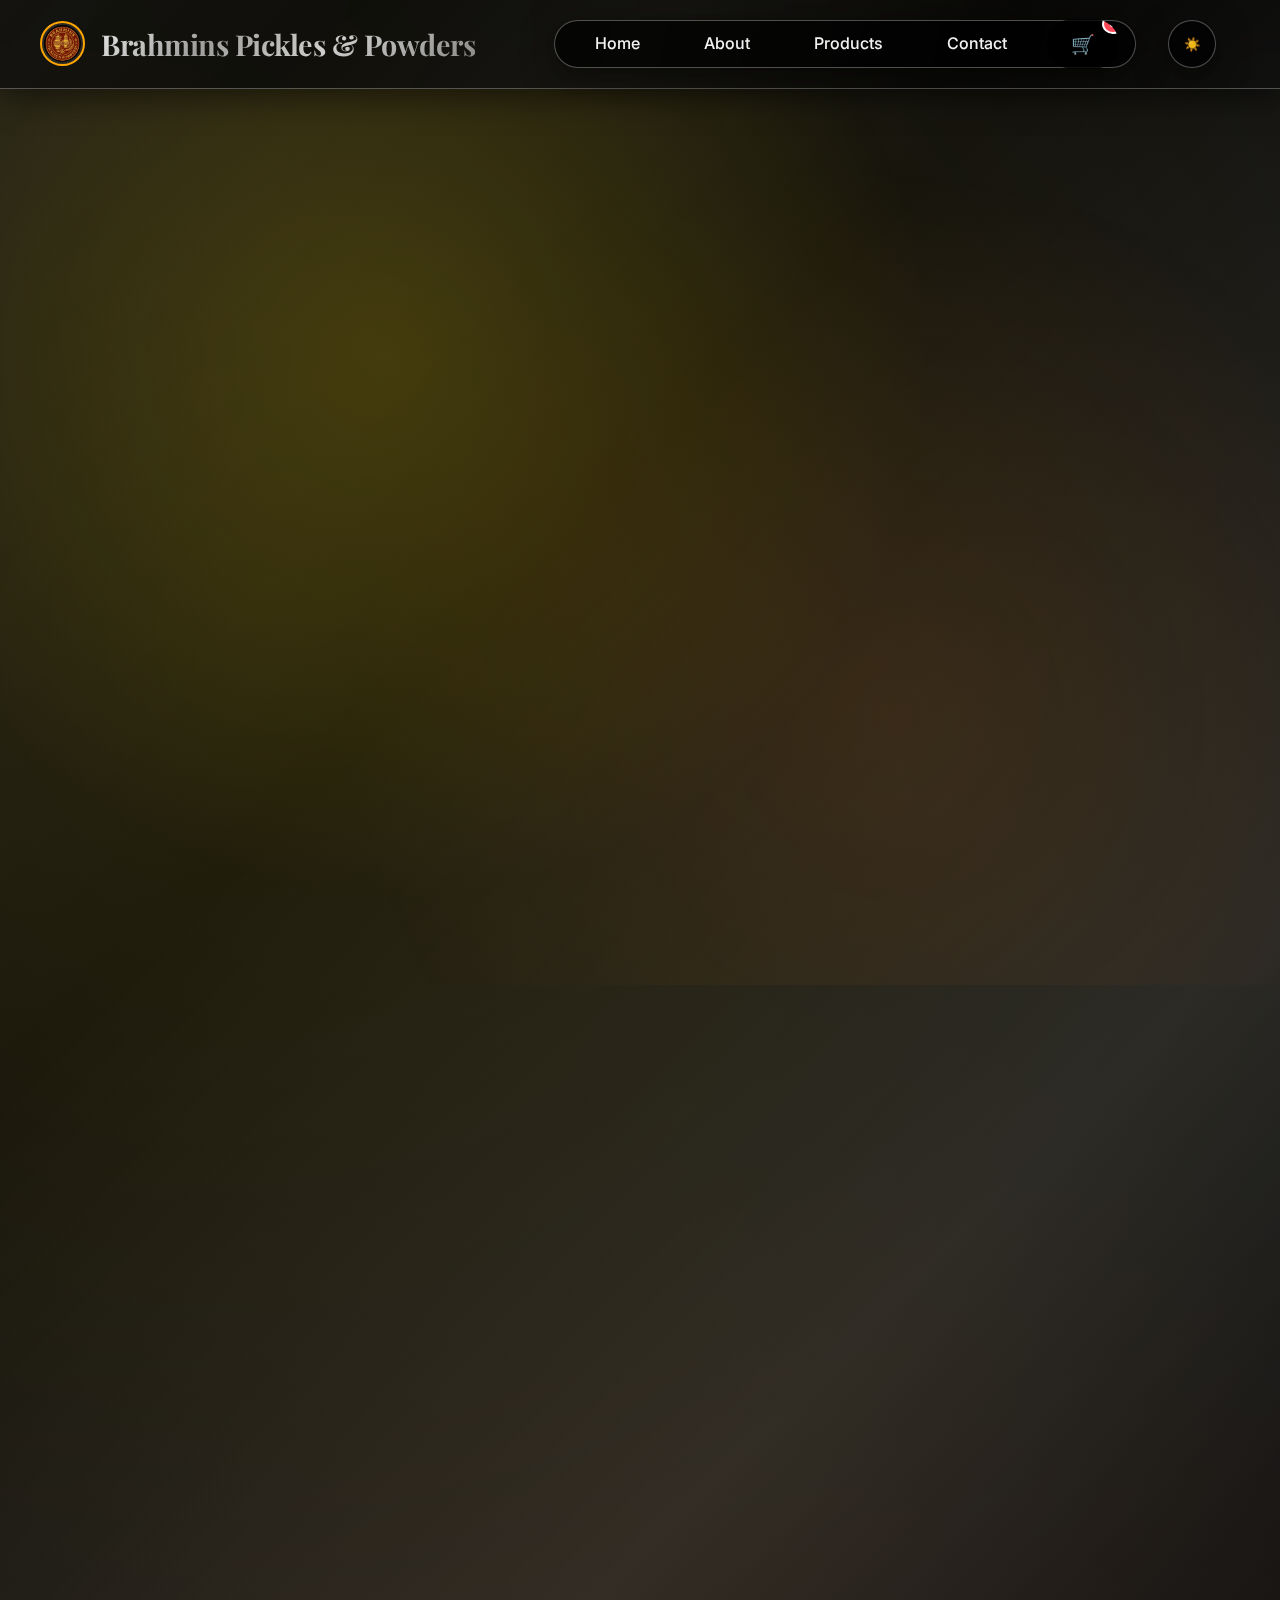
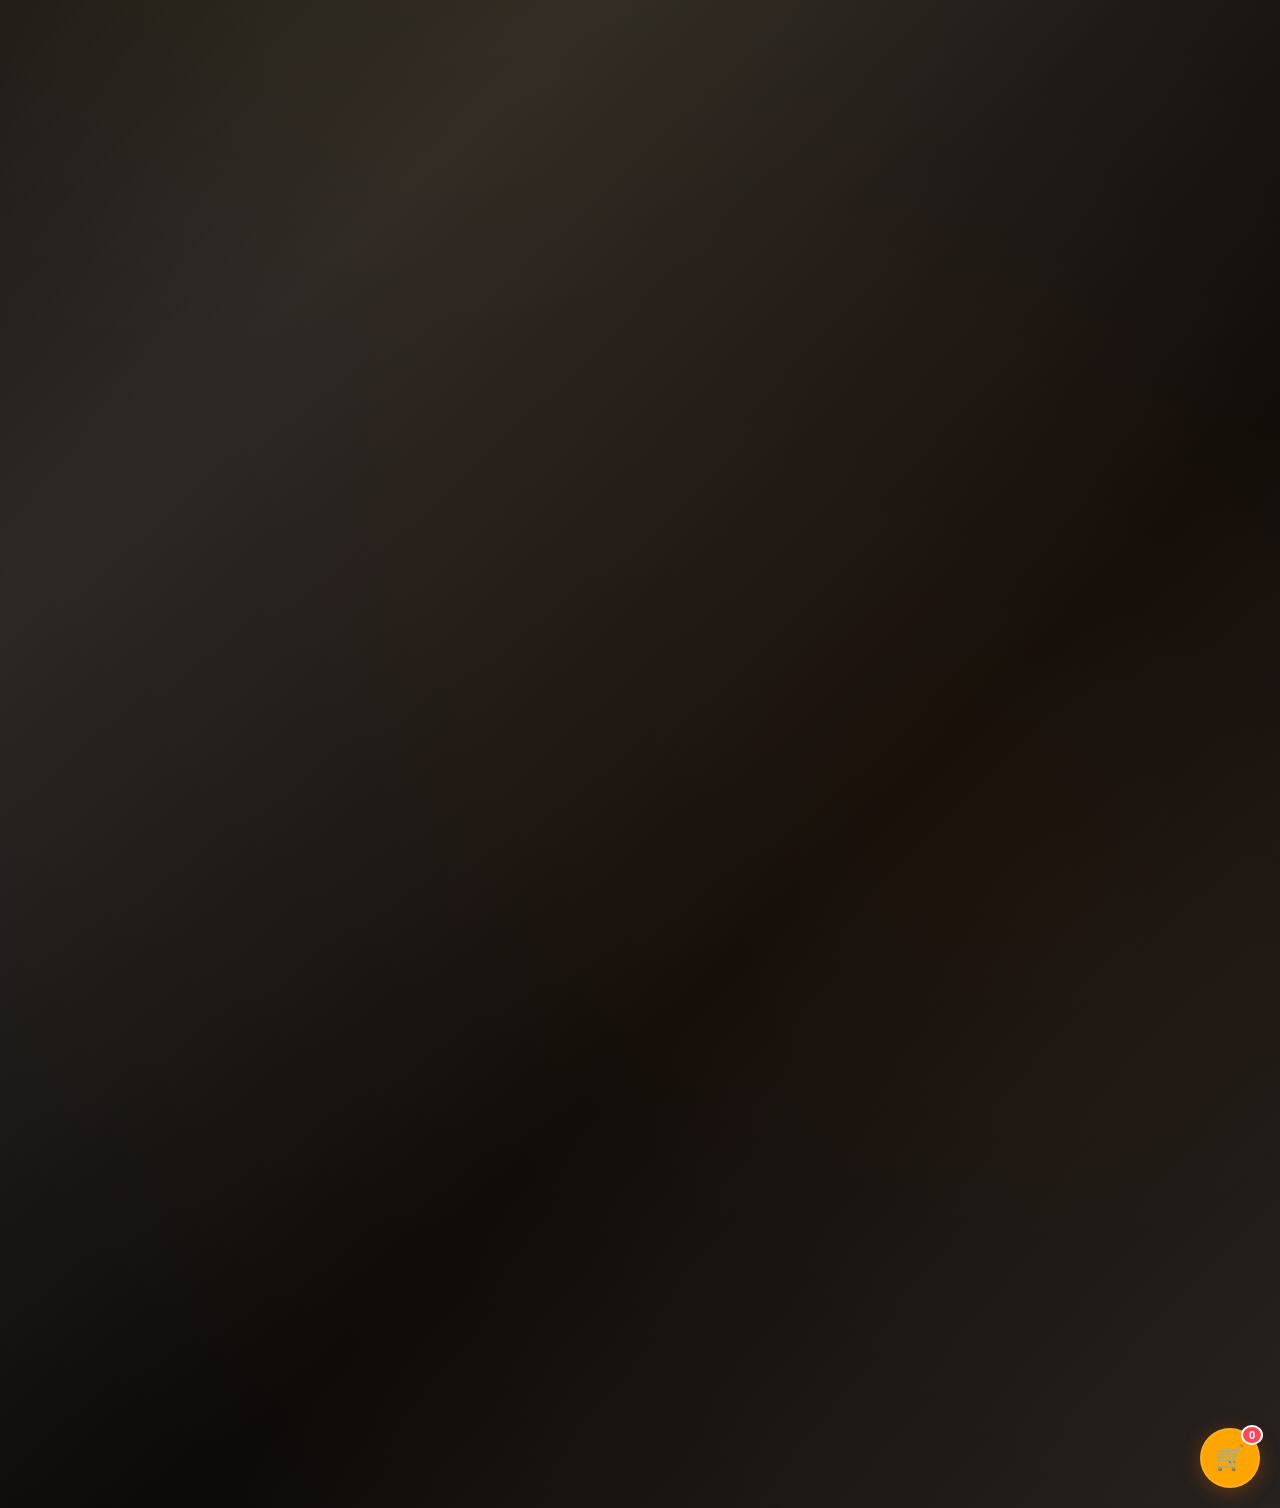
<file: index.html>
<!DOCTYPE html>
<html lang="en" data-theme="dark">
<head>
    <meta charset="UTF-8">
    <meta name="viewport" content="width=device-width, initial-scale=1.0">
    <title>Brahmins Pickles & Powders - Authentic Indian Delicacies</title>
    <meta name="description" content="Brahmins Pickles & Powders - Authentic Indian chapathis, pickles, and spice powders. Fresh traditional delicacies for takeaway. Order 1 hour in advance.">
    <meta name="keywords" content="Indian food, pickles, powders, chapathi, takeaway, authentic, traditional, Brahmins">
    
    <!-- Fonts -->
    <link rel="preconnect" href="https://fonts.googleapis.com">
    <link rel="preconnect" href="https://fonts.gstatic.com" crossorigin>
    <link href="https://fonts.googleapis.com/css2?family=Inter:wght@300;400;500;600;700&family=Playfair+Display:wght@400;500;600;700&display=swap" rel="stylesheet">
    
    <!-- Styles -->
    <link rel="stylesheet" href="css/styles.css">
    
    <!-- Favicon -->
    <link rel="icon" type="image/x-icon" href="data:image/svg+xml,<svg xmlns='http://www.w3.org/2000/svg' viewBox='0 0 100 100'><text y='50' font-size='80'>🍛</text></svg>">
</head>
<body>
    <!-- Loading Screen -->
    <div id="loadingScreen" class="loading-screen">
        <div class="loading-content">
            <img src="assets/logo.jpg" alt="Brahmins Logo" class="loading-logo">
            <div class="loading-text">Loading...</div>
            <div class="loading-spinner"></div>
        </div>
    </div>

    <!-- Navigation -->
    <nav>
        <div class="nav-container">
            <a href="#home" class="logo-container">
                <img src="assets/logo.jpg" alt="Brahmins Logo" class="logo-img">
                <div class="brand-name">Brahmins Pickles & Powders</div>
            </a>
            
            <div class="nav-right">
                <!-- Desktop Navigation -->
                <ul class="nav-links desktop-nav">
                    <li><a href="#home">Home</a></li>
                    <li><a href="#about">About</a></li>
                    <li><a href="products.html">Products</a></li>
                    <li><a href="#contact">Contact</a></li>
                    <li><a href="cart.html" class="cart-link">
                        <span class="cart-icon">🛒</span>
                        <span class="cart-count" id="cartCount">0</span>
                    </a></li>
                </ul>
                
                <!-- Desktop Theme Toggle -->
                <button class="theme-toggle desktop-theme-toggle" id="themeToggle">
                    <span id="themeIcon">🌙</span>
                </button>
                
                <!-- Mobile Top Actions (Cart Only) -->
                <div class="mobile-top-actions">
                    <a href="cart.html" class="mobile-cart-link">
                        <span class="cart-icon">🛒</span>
                        <span class="cart-count" id="mobileCartCount">0</span>
                    </a>
                </div>
                
                <div class="nav-actions">
                    <button class="mobile-menu-toggle" id="mobileMenuToggle">
                        <span class="hamburger-line"></span>
                        <span class="hamburger-line"></span>
                        <span class="hamburger-line"></span>
                    </button>
                </div>
            </div>
        </div>
        
        <!-- Mobile Navigation Menu -->
        <div class="mobile-nav-menu" id="mobileNavMenu">
            <div class="mobile-menu-header">
                <div class="mobile-menu-logo">
                    <img src="assets/logo.jpg" alt="Brahmins Logo" class="mobile-logo-img">
                    <span class="mobile-brand-name">Brahmins</span>
                </div>
                <button class="mobile-menu-close" id="mobileMenuClose">
                    <span>×</span>
                </button>
            </div>
            
            <div class="mobile-menu-content">
                <!-- Main Navigation -->
                <ul class="mobile-nav-links">
                    <li><a href="#home">🏠 Home</a></li>
                    <li><a href="products.html">🍛 Products</a></li>
                    <li><a href="#contact">📞 Contact</a></li>
                </ul>
                
                <!-- Product Categories Section -->
            <!-- Product Categories -->
            <div class="mobile-categories-section">
                <h3 class="mobile-section-title">Product Categories</h3>
                <ul class="mobile-categories-list">
                    <li><a href="products.html?category=chapathi">🫓 Chapathi Varieties</a></li>
                    <li><a href="products.html?category=pickles">🥒 Pickles & Chutneys</a></li>
                    <li><a href="products.html?category=powders">🌶️ Spice Powders</a></li>
                </ul>
            </div>                <!-- Settings Section -->
                <div class="mobile-settings-section">
                    <h3 class="mobile-section-title">⚙️ Settings</h3>
                    <div class="mobile-theme-toggle">
                        <span class="theme-label">Theme</span>
                        <button class="mobile-theme-btn" id="mobileThemeToggle">
                            <span id="mobileThemeIcon">🌙</span>
                            <span class="theme-text">Dark Mode</span>
                        </button>
                    </div>
                </div>
                
                <!-- Footer Info -->
                <div class="mobile-menu-footer">
                    <p>Authentic Indian Delicacies</p>
                    <p>Fresh • Traditional • Made with Love</p>
                </div>
            </div>
        </div>

        <!-- Mobile Menu Overlay -->
        <div class="mobile-menu-overlay" id="mobileMenuOverlay"></div>

        <!-- Mobile Search Bar -->
        <div class="mobile-search-bar" id="mobileSearchBar">
            <input type="text" placeholder="Search products..." class="mobile-search-input">
            <button class="mobile-search-btn">Search</button>
        </div>
    </nav>

    <!-- Hero Section -->
    <section id="home" class="hero">
        <div class="hero-content liquid-loading">
            <h1>Brahmins Pickles & Powders</h1>
            <p class="subtitle">Authentic Indian Delicacies</p>
            <p class="tagline">"Fresh • Traditional • Made with Love"</p>
            <a href="products.html" class="cta-button">Explore Our Menu</a>
        </div>
    </section>

    <!-- About Section -->
    <section id="about" class="section">
        <div class="container">
            <h2 class="section-title scroll-reveal">About Our Heritage</h2>
            
            <div class="glass-card scroll-reveal">
                <p style="font-size: 1.2rem; line-height: 1.8; color: var(--text-secondary); text-align: center; margin-bottom: 2rem;">
                    Welcome to <strong>Brahmins Pickles & Powders</strong>, where authentic Indian flavors come alive. 
                    We specialize in traditional chapathis, aromatic pickles, and premium spice powders, 
                    all crafted with time-honored recipes and the finest ingredients.
                </p>
                
                <p style="font-size: 1.1rem; line-height: 1.7; color: var(--text-muted); text-align: center; margin-bottom: 2rem;">
                    Every dish tells a story of tradition, every spice carries the essence of heritage. 
                    From our fresh daily chapathis to our signature pickles and powders, 
                    we bring you the authentic taste of India with modern convenience.
                </p>

                <!-- Key Features Inline -->
               

            <!-- Features -->
            <div class="features-grid">
                <div class="feature scroll-reveal">
                    <div class="feature-icon">🥘</div>
                    <h3>Authentic Recipes</h3>
                    <p>Traditional recipes passed down through generations, ensuring genuine Indian flavors in every bite.</p>
                </div>
                
                <div class="feature scroll-reveal">
                    <div class="feature-icon">🌿</div>
                    <h3>Fresh Ingredients</h3>
                    <p>Premium quality ingredients sourced carefully to maintain freshness and authentic taste.</p>
                </div>
                
                <div class="feature scroll-reveal">
                    <div class="feature-icon">🚀</div>
                    <h3>Takeaway Ready</h3>
                    <p>Order 1 hour in advance for convenient pickup. Perfect for busy schedules and special occasions.</p>
                </div>
            </div>
        </div>
    </section>

    <!-- Featured Products Preview -->
    <section class="section">
        <div class="container">
            <h2 class="section-title scroll-reveal">Our Specialties</h2>
            
            <div class="products-grid">
                <div class="product-card scroll-reveal">
                    <h3>Fresh Chapathis</h3>
                    <p class="price">Starting from ₹15</p>
                    <p>Soft, fresh chapathis made daily. Available in varieties like Alu Paratha, Palakura Chapath, and more.</p>
                </div>
                
                <div class="product-card scroll-reveal">
                    <h3>Premium Pickles</h3>
                    <p class="price">₹550 per kg</p>
                    <p>Traditional pickles including Tomato Pachadi, Gongura Pachadi, and other authentic varieties.</p>
                </div>
                
                <div class="product-card scroll-reveal">
                    <h3>Spice Powders</h3>
                    <p class="price">₹800 per kg</p>
                    <p>Aromatic Charu Powder and Kandi Powder made with premium spices and traditional methods.</p>
                </div>
            </div>
            
            <div style="text-align: center; margin-top: 3rem;">
                <a href="products.html" class="liquid-button scroll-reveal">View Complete Menu</a>
            </div>
        </div>
    </section>

    <!-- Contact Section -->
    <section id="contact" class="section">
        <div class="container">
            <h2 class="section-title scroll-reveal">Get In Touch</h2>
            
            <div class="glass-card scroll-reveal" style="text-align: center;">
                <h3 style="font-size: 1.5rem; margin-bottom: 2rem; color: var(--text-primary);">Ready to Order?</h3>
                
                <div style="display: grid; grid-template-columns: repeat(auto-fit, minmax(250px, 1fr)); gap: 2rem; margin-bottom: 2rem;">
                    <div>
                        <h4 style="color: var(--text-secondary); margin-bottom: 1rem;">📞 Call Us</h4>
                        <p style="font-size: 1.2rem; font-weight: 600; color: var(--text-primary);">9182002644</p>
                        <p style="font-size: 1.2rem; font-weight: 600; color: var(--text-primary);">6281753613</p>
                    </div>
                    
                    <div>
                        <h4 style="color: var(--text-secondary); margin-bottom: 1rem;">⏰ Order Process</h4>
                        <p style="color: var(--text-muted);">Call 2 hour in advance</p>
                        <p style="color: var(--text-muted);">Takeaway available</p>
                    </div>
                </div>
                
                <p style="color: var(--text-muted); font-style: italic;">
                    "Experience the authentic taste of India with Brahmins Pickles & Powders"
                </p>
            </div>
        </div>
    </section>

    <!-- Footer -->
   

    <!-- Fixed Cart Button -->
    <button class="fixed-cart-btn" onclick="window.location.href='cart.html'">
        🛒
        <span class="cart-count" id="cartCount">0</span>
    </button>

    <!-- JavaScript -->
    <script src="js/main.js"></script>
</body>
</html>
</file>
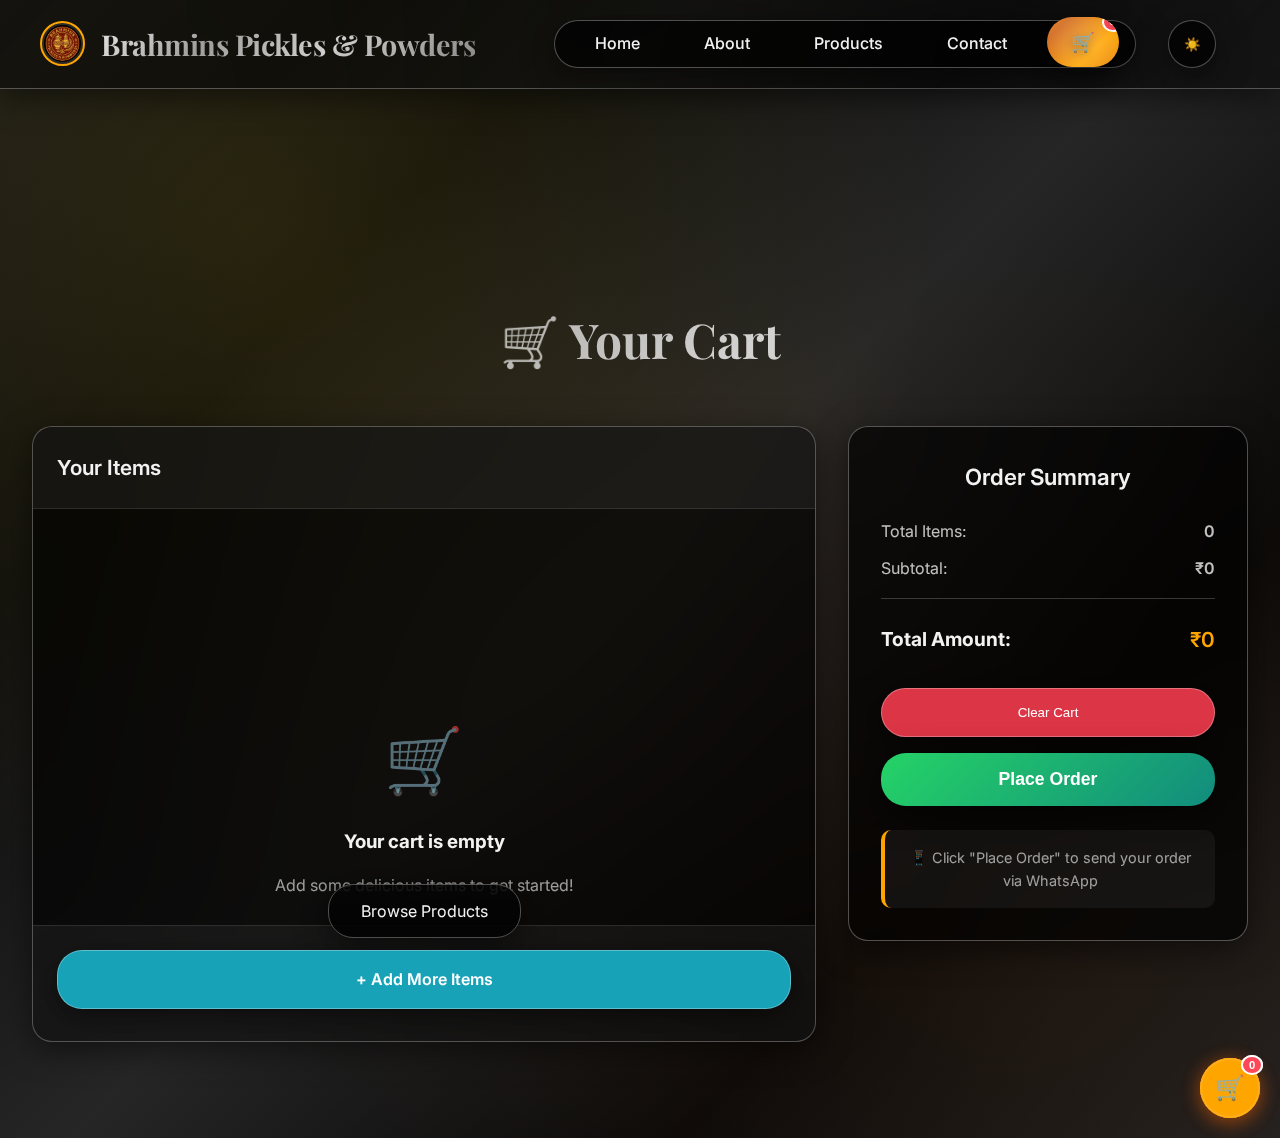
<file: cart.html>
<!DOCTYPE html>
<html lang="en" data-theme="dark">
<head>
    <meta charset="UTF-8">
    <meta name="viewport" content="width=device-width, initial-scale=1.0">
    <title>Your Cart - Brahmins Pickles & Powders</title>
    <meta name="description" content="Review your cart and place your order for authentic Indian pickles and powders.">
    
    <!-- Fonts -->
    <link rel="preconnect" href="https://fonts.googleapis.com">
    <link rel="preconnect" href="https://fonts.gstatic.com" crossorigin>
    <link href="https://fonts.googleapis.com/css2?family=Inter:wght@300;400;500;600;700&family=Playfair+Display:wght@400;500;600;700&display=swap" rel="stylesheet">
    
    <!-- Styles -->
    <link rel="stylesheet" href="css/styles.css">
    
    <!-- Favicon -->
    <link rel="icon" type="image/x-icon" href="data:image/svg+xml,<svg xmlns='http://www.w3.org/2000/svg' viewBox='0 0 100 100'><text y='50' font-size='80'>🍛</text></svg>">
</head>
<body>
    <!-- Loading Screen -->
    <div id="loadingScreen" class="loading-screen">
        <div class="loading-content">
            <img src="assets/logo.jpg" alt="Brahmins Logo" class="loading-logo">
            <div class="loading-text">Loading...</div>
            <div class="loading-spinner"></div>
        </div>
    </div>

    <!-- Navigation -->
    <nav>
        <div class="nav-container">
            <a href="index.html" class="logo-container">
                <img src="assets/logo.jpg" alt="Brahmins Logo" class="logo-img">
                <div class="brand-name">Brahmins Pickles & Powders</div>
            </a>
            
            <div class="nav-right">
                <!-- Desktop Navigation -->
                <ul class="nav-links desktop-nav">
                    <li><a href="index.html">Home</a></li>
                    <li><a href="index.html#about">About</a></li>
                    <li><a href="products.html">Products</a></li>
                    <li><a href="#contact">Contact</a></li>
                    <li><a href="cart.html" class="cart-link active">
                        <span class="cart-icon">🛒</span>
                        <span class="cart-count" id="cartCount">0</span>
                    </a></li>
                </ul>
                
                <!-- Desktop Theme Toggle -->
                <button class="theme-toggle desktop-theme-toggle" id="themeToggle">
                    <span id="themeIcon">🌙</span>
                </button>
                
                <!-- Mobile Top Actions (Cart Only) -->
                <div class="mobile-top-actions">
                    <a href="cart.html" class="mobile-cart-link active">
                        <span class="cart-icon">🛒</span>
                        <span class="cart-count" id="mobileCartCount">0</span>
                    </a>
                </div>
                
                <div class="nav-actions">
                    <button class="mobile-menu-toggle" id="mobileMenuToggle">
                        <span class="hamburger-line"></span>
                        <span class="hamburger-line"></span>
                        <span class="hamburger-line"></span>
                    </button>
                </div>
            </div>
        </div>
        
        <!-- Mobile Navigation Menu -->
        <div class="mobile-nav-menu" id="mobileNavMenu">
            <div class="mobile-menu-header">
                <div class="mobile-menu-logo">
                    <img src="assets/logo.jpg" alt="Brahmins Logo" class="mobile-logo-img">
                    <span class="mobile-brand-name">Brahmins</span>
                </div>
                <button class="mobile-menu-close" id="mobileMenuClose">
                    <span>×</span>
                </button>
            </div>
            
            <div class="mobile-menu-content">
                <!-- Main Navigation -->
                <ul class="mobile-nav-links">
                    <li><a href="index.html">🏠 Home</a></li>
                    <li><a href="products.html">🍛 Products</a></li>
                    <li><a href="index.html#contact">📞 Contact</a></li>
                </ul>
                
                <!-- Product Categories Section -->
                                            <!-- Product Categories -->
            <div class="mobile-categories-section">
                <h3 class="mobile-section-title">Product Categories</h3>
                <ul class="mobile-categories-list">
                    <li><a href="products.html?category=chapathi">🫓 Chapathi Varieties</a></li>
                    <li><a href="products.html?category=pickles">🥒 Pickles & Chutneys</a></li>
                    <li><a href="products.html?category=powders">🌶️ Spice Powders</a></li>
                </ul>
            </div>
                
                <!-- Settings Section -->
                <div class="mobile-settings-section">
                    <h3 class="mobile-section-title">⚙️ Settings</h3>
                    <div class="mobile-theme-toggle">
                        <span class="theme-label">Theme</span>
                        <button class="mobile-theme-btn" id="mobileThemeToggle">
                            <span id="mobileThemeIcon">🌙</span>
                            <span class="theme-text">Dark Mode</span>
                        </button>
                    </div>
                </div>
                
                <!-- Footer Info -->
                <div class="mobile-menu-footer">
                    <p>Authentic Indian Delicacies</p>
                    <p>Fresh • Traditional • Made with Love</p>
                </div>
            </div>
        </div>

        <!-- Mobile Menu Overlay -->
        <div class="mobile-menu-overlay" id="mobileMenuOverlay"></div>

        <!-- Mobile Search Bar -->
        <div class="mobile-search-bar" id="mobileSearchBar">
            <input type="text" placeholder="Search products..." class="mobile-search-input">
            <button class="mobile-search-btn">Search</button>
        </div>
    </nav>

    <!-- Cart Page Content -->
        <!-- Main Content -->
    <main style="padding-top: 120px; min-height: 100vh;">
        <!-- Cart Section -->
        <section class="section">
            <div class="container">
                <h2 class="section-title scroll-reveal">🛒 Your Cart</h2>
                
                <!-- Two Column Layout -->
                <div class="cart-layout">
                    <!-- Left Column - Products List -->
                    <div class="cart-products-section">
                        <div class="cart-products-header">
                            <h3>Your Items</h3>
                        </div>
                        
                        <!-- Products Container with Scrolling -->
                        <div class="cart-products-container" id="cartContainer">
                            <!-- Cart items will be populated here -->
                        </div>
                        
                        <!-- Empty Cart Message -->
                        <div id="emptyCartMessage" class="empty-cart-message" style="display: none;">
                            <div class="empty-cart-content">
                                <div style="font-size: 4rem; margin-bottom: 1rem;">🛒</div>
                                <h3>Your cart is empty</h3>
                                <p>Add some delicious items to get started!</p>
                                <a href="products.html" class="liquid-button">Browse Products</a>
                            </div>
                        </div>
                        
                        <!-- Add More Items Button -->
                        <div class="add-more-section">
                            <a href="products.html" class="liquid-button add-more-btn">
                                + Add More Items
                            </a>
                        </div>
                    </div>
                    
                    <!-- Right Column - Cost Details & Place Order -->
                    <div class="cart-summary-section">
                        <div class="cart-summary-card">
                            <h3>Order Summary</h3>
                            
                            <div class="summary-details">
                                <div class="summary-row">
                                    <span>Total Items:</span>
                                    <span id="totalItems">0</span>
                                </div>
                                <div class="summary-row">
                                    <span>Subtotal:</span>
                                    <span id="subtotal">₹0</span>
                                </div>
                                <div class="summary-divider"></div>
                                <div class="summary-row total-row">
                                    <span>Total Amount:</span>
                                    <span id="total">₹0</span>
                                </div>
                            </div>
                            
                            <div class="cart-actions">
                                <button class="liquid-button clear-btn" id="clearCartBtn">Clear Cart</button>
                                <button class="liquid-button primary place-order-btn" id="checkoutBtn">Place Order</button>
                            </div>
                            
                            <div class="order-note">
                                <p>📱 Click "Place Order" to send your order via WhatsApp</p>
                            </div>
                        </div>
                    </div>
                </div>
            </div>
        </section>
    </main>

    <!-- Customer Details Modal -->
    <div id="orderModal" class="product-popup">
        <div class="popup-content">
            <div class="popup-header">
                <h3>📱 Place Your Order</h3>
                <button class="popup-close" id="closeOrderModal">&times;</button>
            </div>
            <div class="popup-body">
                <form id="customerDetailsForm" style="padding: 1.5rem;">
                    <h4 style="color: var(--text-primary); margin-bottom: 1.5rem; text-align: center;">
                        Fill your details to place order via WhatsApp
                    </h4>
                    
                    <div class="form-group" style="margin-bottom: 1rem;">
                        <label for="customerName" style="display: block; margin-bottom: 0.5rem; color: var(--text-primary); font-weight: 500;">
                            Your Name *
                        </label>
                        <input type="text" id="customerName" required 
                               style="width: 100%; padding: 0.75rem; border: 1px solid var(--text-muted); border-radius: 8px; background: var(--background-secondary); color: var(--text-primary); font-size: 1rem;"
                               placeholder="Enter your full name">
                    </div>
                    
                    <div class="form-group" style="margin-bottom: 1rem;">
                        <label for="customerPhone" style="display: block; margin-bottom: 0.5rem; color: var(--text-primary); font-weight: 500;">
                            Phone Number *
                        </label>
                        <input type="tel" id="customerPhone" required 
                               style="width: 100%; padding: 0.75rem; border: 1px solid var(--text-muted); border-radius: 8px; background: var(--background-secondary); color: var(--text-primary); font-size: 1rem;"
                               placeholder="Enter your phone number">
                    </div>
                    
                    <div class="form-group" style="margin-bottom: 1rem;">
                        <label for="customerAddress" style="display: block; margin-bottom: 0.5rem; color: var(--text-primary); font-weight: 500;">
                            Delivery Address *
                        </label>
                        <textarea id="customerAddress" required rows="3"
                                  style="width: 100%; padding: 0.75rem; border: 1px solid var(--text-muted); border-radius: 8px; background: var(--background-secondary); color: var(--text-primary); font-size: 1rem; resize: vertical;"
                                  placeholder="Enter your complete address"></textarea>
                    </div>
                    
                    <div class="form-group" style="margin-bottom: 1.5rem;">
                        <label for="deliveryTiming" style="display: block; margin-bottom: 0.5rem; color: var(--text-primary); font-weight: 500;">
                            Preferred Delivery Time
                        </label>
                        <select id="deliveryTiming" 
                                style="width: 100%; padding: 0.75rem; border: 1px solid var(--text-muted); border-radius: 8px; background: var(--background-secondary); color: var(--text-primary); font-size: 1rem;">
                            <option value="ASAP">As Soon As Possible</option>
                            <option value="Morning (9 AM - 12 PM)">Morning (9 AM - 12 PM)</option>
                            <option value="Afternoon (12 PM - 4 PM)">Afternoon (12 PM - 4 PM)</option>
                            <option value="Evening (4 PM - 8 PM)">Evening (4 PM - 8 PM)</option>
                            <option value="Custom">Let me specify...</option>
                        </select>
                    </div>
                    
                    <div class="form-group" id="customTimeGroup" style="margin-bottom: 1.5rem; display: none;">
                        <label for="customTime" style="display: block; margin-bottom: 0.5rem; color: var(--text-primary); font-weight: 500;">
                            Specify Time
                        </label>
                        <input type="text" id="customTime" 
                               style="width: 100%; padding: 0.75rem; border: 1px solid var(--text-muted); border-radius: 8px; background: var(--background-secondary); color: var(--text-primary); font-size: 1rem;"
                               placeholder="e.g., Tomorrow 3 PM">
                    </div>
                    
                    <div style="text-align: center; margin-bottom: 1.5rem;">
                        <button type="submit" class="liquid-button primary" style="width: 100%; padding: 1rem; font-size: 1.1rem;">
                            � Send Order to WhatsApp
                        </button>
                    </div>
                    
                    <div style="text-align: center; padding: 1rem; background: var(--background-secondary); border-radius: 8px; border-left: 4px solid var(--accent-color);">
                        <p style="color: var(--text-muted); font-size: 0.9rem; margin: 0;">
                            ⏰ <strong>Please wait 15 minutes</strong> for order confirmation after sending via WhatsApp
                        </p>
                    </div>
                </form>
            </div>
        </div>
    </div>

    <!-- JavaScript -->
    <!-- Fixed Cart Button (Checkout on cart page) -->
    <button class="fixed-cart-btn" onclick="alert('Proceeding to checkout...')">
        💳
        <span class="cart-count" id="cartCount">0</span>
    </button>

    <!-- Fixed Cart Button - Go to Checkout -->
    <button class="fixed-cart-btn" onclick="alert('Proceed to Checkout')">
        🛒
        <span class="cart-count" id="cartCount">0</span>
    </button>

    <script src="js/main.js"></script>
</body>
</html>
</file>
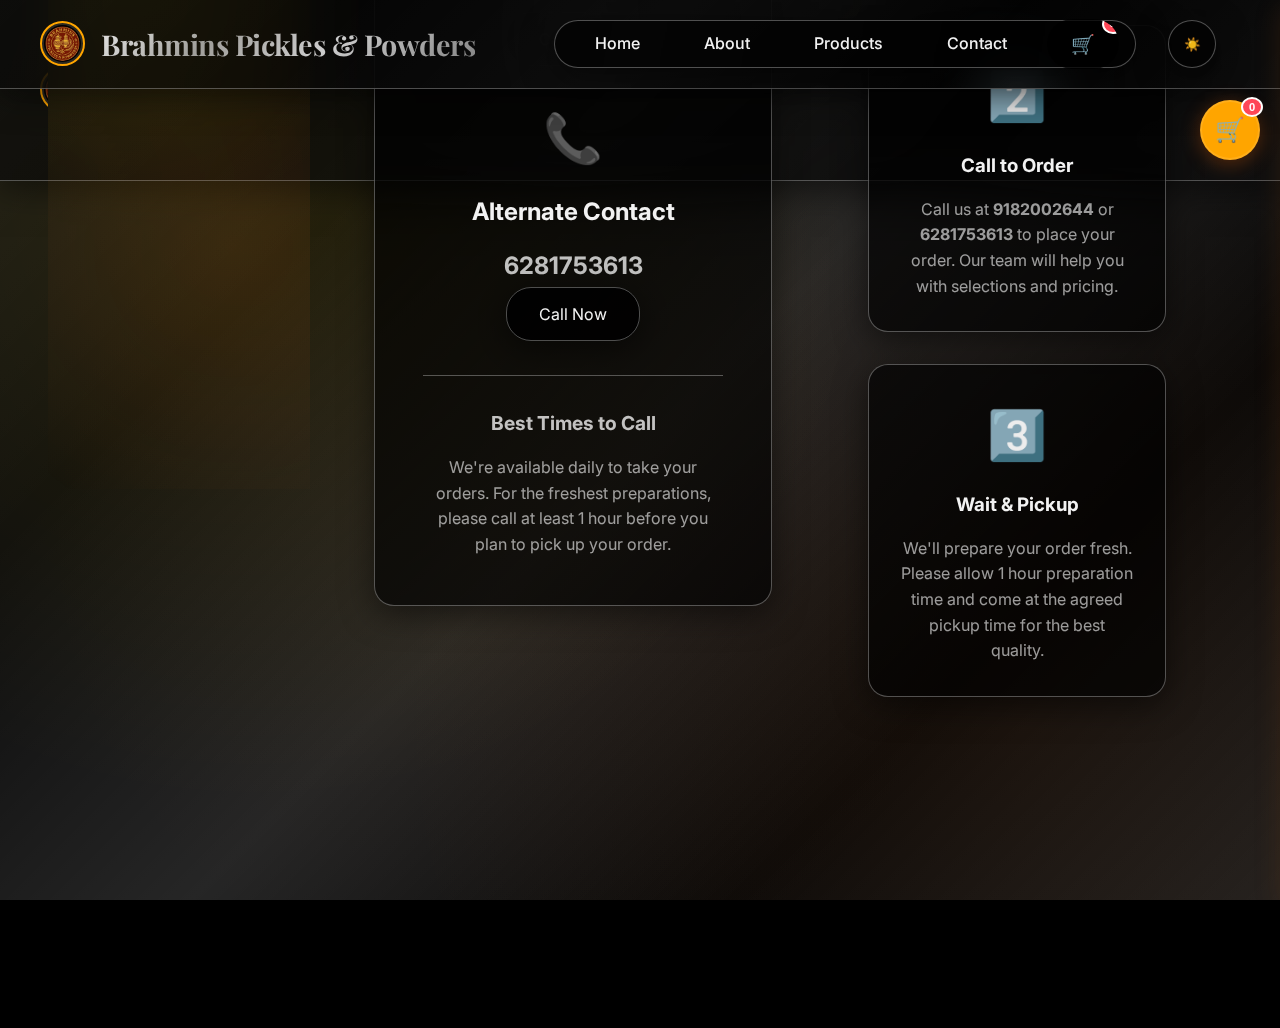
<file: contact.html>
<!DOCTYPE html>
<html lang="en" data-theme="dark">
<head>
    <meta charset="UTF-8">
    <meta name="viewport" content="width=device-width, initial-scale=1.0">
    <title>Contact Us - Brahmins Pickles & Powders</title>
    <meta name="description" content="Contact Brahmins Pickles & Powders for authentic Indian delicacies. Order takeaway 1 hour in advance. Call 9182002644 or 6281753613.">
    <meta name="keywords" content="contact, order, takeaway, Indian food, authentic, traditional, phone order">
    
    <!-- Fonts -->
    <link rel="preconnect" href="https://fonts.googleapis.com">
    <link rel="preconnect" href="https://fonts.gstatic.com" crossorigin>
    <link href="https://fonts.googleapis.com/css2?family=Inter:wght@300;400;500;600;700&family=Playfair+Display:wght@400;500;600;700&display=swap" rel="stylesheet">
    
    <!-- Styles -->
    <link rel="stylesheet" href="css/styles.css">
    
    <!-- Favicon -->
    <link rel="icon" type="image/x-icon" href="data:image/svg+xml,<svg xmlns='http://www.w3.org/2000/svg' viewBox='0 0 100 100'><text y='50' font-size='80'>🍛</text></svg>">
</head>
<body>
    <!-- Loading Screen -->
    <div id="loadingScreen" class="loading-screen">
        <div class="loading-content">
            <img src="assets/logo.jpg" alt="Brahmins Logo" class="loading-logo">
            <div class="loading-text">Loading...</div>
            <div class="loading-spinner"></div>
        </div>
    </div>

    <!-- Navigation -->
    <nav>
        <div class="nav-container">
            <a href="index.html" class="logo-container">
                <img src="assets/logo.jpg" alt="Brahmins Logo" class="logo-img">
                <div class="brand-name">Brahmins Pickles & Powders</div>
            </a>
            
            <div class="nav-right">
    <meta charset="UTF-8">
    <meta name="viewport" content="width=device-width, initial-scale=1.0">
    <title>Contact Us - Brahmins Pickles & Powders</title>
    <meta name="description" content="Contact Brahmins Pickles & Powders for authentic Indian delicacies. Order takeaway 1 hour in advance. Call 9182002644 or 6281753613.">
    <meta name="keywords" content="contact, order, takeaway, Indian food, authentic, traditional, phone order">
    
    <!-- Fonts -->
    <link rel="preconnect" href="https://fonts.googleapis.com">
    <link rel="preconnect" href="https://fonts.gstatic.com" crossorigin>
    <link href="https://fonts.googleapis.com/css2?family=Inter:wght@300;400;500;600;700&family=Playfair+Display:wght@400;500;600;700&display=swap" rel="stylesheet">
    
    <!-- Styles -->
    <link rel="stylesheet" href="css/styles.css">
    
    <!-- Favicon -->
    <link rel="icon" type="image/x-icon" href="data:image/svg+xml,<svg xmlns='http://www.w3.org/2000/svg' viewBox='0 0 100 100'><text y='50' font-size='80'>🍛</text></svg>">
</head>
<body>
    <!-- Loading Screen -->
    <div id="loadingScreen" class="loading-screen">
        <div class="loading-content">
            <img src="assets/logo.jpg" alt="Brahmins Logo" class="loading-logo">
            <div class="loading-text">Loading...</div>
            <div class="loading-spinner"></div>
        </div>
    </div>

    <!-- Navigation -->
    <nav>
        <div class="nav-container">
            <a href="index.html" class="logo-container">
                <img src="assets/logo.jpg" alt="Brahmins Logo" class="logo-img">
                <div class="brand-name">Brahmins Pickles & Powders</div>
            </a>
            
            <div class="nav-right">
                <!-- Desktop Navigation -->
                <ul class="nav-links desktop-nav">
                    <li><a href="index.html">Home</a></li>
                    <li><a href="index.html#about">About</a></li>
                    <li><a href="products.html">Products</a></li>
                    <li><a href="contact.html">Contact</a></li>
                    <li><a href="cart.html" class="cart-link">
                        <span class="cart-icon">🛒</span>
                        <span class="cart-count" id="cartCount">0</span>
                    </a></li>
                </ul>
                
                <!-- Desktop Theme Toggle -->
                <button class="theme-toggle desktop-theme-toggle" id="themeToggle">
                    <span id="themeIcon">🌙</span>
                </button>
                
                <!-- Mobile Top Actions (Cart Only) -->
                <div class="mobile-top-actions">
                    <a href="cart.html" class="mobile-cart-link">
                        <span class="cart-icon">🛒</span>
                        <span class="cart-count" id="mobileCartCount">0</span>
                    </a>
                </div>
                
                <div class="nav-actions">
                    <button class="mobile-menu-toggle" id="mobileMenuToggle">
                        <span class="hamburger-line"></span>
                        <span class="hamburger-line"></span>
                        <span class="hamburger-line"></span>
                    </button>
                </div>
            </div>
        </div>
        
        <!-- Mobile Navigation Menu -->
        <div class="mobile-nav-menu" id="mobileNavMenu">
            <div class="mobile-menu-header">
                <div class="mobile-menu-logo">
                    <img src="assets/logo.jpg" alt="Brahmins Logo" class="mobile-logo-img">
                    <span class="mobile-brand-name">Brahmins</span>
                </div>
                <button class="mobile-menu-close" id="mobileMenuClose">
                    <span>×</span>
                </button>
            </div>
            
            <div class="mobile-menu-content">
                <!-- Main Navigation -->
                <ul class="mobile-nav-links">
                    <li><a href="index.html">🏠 Home</a></li>
                    <li><a href="products.html">🍛 Products</a></li>
                    <li><a href="contact.html">📞 Contact</a></li>
                </ul>
                
                <!-- Product Categories Section -->
                                            <!-- Product Categories -->
            <div class="mobile-categories-section">
                <h3 class="mobile-section-title">Product Categories</h3>
                <ul class="mobile-categories-list">
                    <li><a href="products.html?category=chapathi">🫓 Chapathi Varieties</a></li>
                    <li><a href="products.html?category=pickles">🥒 Pickles & Chutneys</a></li>
                    <li><a href="products.html?category=powders">🌶️ Spice Powders</a></li>
                </ul>
            </div>
                
                <!-- Settings Section -->
                <div class="mobile-settings-section">
                    <h3 class="mobile-section-title">⚙️ Settings</h3>
                    <div class="mobile-theme-toggle">
                        <span class="theme-label">Theme</span>
                        <button class="mobile-theme-btn" id="mobileThemeToggle">
                            <span id="mobileThemeIcon">🌙</span>
                            <span class="theme-text">Dark Mode</span>
                        </button>
                    </div>
                </div>
                
                <!-- Footer Info -->
                <div class="mobile-menu-footer">
                    <p>Authentic Indian Delicacies</p>
                    <p>Fresh • Traditional • Made with Love</p>
                </div>
            </div>
        </div>

        <!-- Mobile Menu Overlay -->
        <div class="mobile-menu-overlay" id="mobileMenuOverlay"></div>

        <!-- Mobile Search Bar -->
        <div class="mobile-search-bar" id="mobileSearchBar">
            <input type="text" placeholder="Search products..." class="mobile-search-input">
            <button class="mobile-search-btn">Search</button>
        </div>
    </nav>

    <!-- Contact Hero -->
    <section class="hero" style="min-height: 60vh;">
        <div class="hero-content liquid-loading">
            <h1>Get In Touch</h1>
            <p class="subtitle">Ready to Order Authentic Delicacies?</p>
            <p class="tagline">Call us • Order ahead • Enjoy fresh traditional flavors</p>
        </div>
    </section>

    <!-- Contact Information -->
    <section class="section">
        <div class="container">
            <h2 class="section-title scroll-reveal">📞 Contact Information</h2>
            
            <div class="glass-card scroll-reveal" style="text-align: center; padding: 3rem;">
                <div style="display: grid; grid-template-columns: repeat(auto-fit, minmax(300px, 1fr)); gap: 3rem; margin-bottom: 3rem;">
                    <div>
                        <div style="font-size: 3rem; margin-bottom: 1rem;">📱</div>
                        <h3 style="color: var(--text-primary); margin-bottom: 1rem; font-size: 1.5rem;">Primary Contact</h3>
                        <p style="font-size: 1.5rem; font-weight: 700; color: var(--text-secondary); margin-bottom: 1rem;">9182002644</p>
                        <a href="tel:9182002644" class="liquid-button">Call Now</a>
                    </div>
                    
                    <div>
                        <div style="font-size: 3rem; margin-bottom: 1rem;">📞</div>
                        <h3 style="color: var(--text-primary); margin-bottom: 1rem; font-size: 1.5rem;">Alternate Contact</h3>
                        <p style="font-size: 1.5rem; font-weight: 700; color: var(--text-secondary); margin-bottom: 1rem;">6281753613</p>
                        <a href="tel:6281753613" class="liquid-button">Call Now</a>
                    </div>
                </div>
                
                <div style="border-top: 1px solid var(--glass-border); padding-top: 2rem;">
                    <h4 style="color: var(--text-secondary); margin-bottom: 1rem; font-size: 1.2rem;">Best Times to Call</h4>
                    <p style="color: var(--text-muted); line-height: 1.6;">
                        We're available daily to take your orders. For the freshest preparations, 
                        please call at least 1 hour before you plan to pick up your order.
                    </p>
                </div>
            </div>
        </div>
    </section>

    <!-- How to Order -->
    <section class="section">
        <div class="container">
            <h2 class="section-title scroll-reveal">🛒 How to Order</h2>
            
            <div style="display: grid; grid-template-columns: repeat(auto-fit, minmax(250px, 1fr)); gap: 2rem;">
                <div class="glass-card scroll-reveal" style="text-align: center;">
                    <div style="font-size: 3rem; margin-bottom: 1rem;">1️⃣</div>
                    <h3 style="color: var(--text-primary); margin-bottom: 1rem;">Browse Menu</h3>
                    <p style="color: var(--text-muted); line-height: 1.6;">
                        Check our <a href="products.html" style="color: var(--text-secondary); text-decoration: underline;">complete menu</a> 
                        of chapathis, pickles, and spice powders. All items are freshly prepared daily.
                    </p>
                </div>
                
                <div class="glass-card scroll-reveal" style="text-align: center;">
                    <div style="font-size: 3rem; margin-bottom: 1rem;">2️⃣</div>
                    <h3 style="color: var(--text-primary); margin-bottom: 1rem;">Call to Order</h3>
                    <p style="color: var(--text-muted); line-height: 1.6;">
                        Call us at <strong>9182002644</strong> or <strong>6281753613</strong> 
                        to place your order. Our team will help you with selections and pricing.
                    </p>
                </div>
                
                <div class="glass-card scroll-reveal" style="text-align: center;">
                    <div style="font-size: 3rem; margin-bottom: 1rem;">3️⃣</div>
                    <h3 style="color: var(--text-primary); margin-bottom: 1rem;">Wait & Pickup</h3>
                    <p style="color: var(--text-muted); line-height: 1.6;">
                        We'll prepare your order fresh. Please allow 1 hour preparation time 
                        and come at the agreed pickup time for the best quality.
                    </p>
                </div>
            </div>
        </div>
    </section>

    <!-- Ordering Guidelines -->
    <section class="section">
        <div class="container">
            <h2 class="section-title scroll-reveal">📋 Ordering Guidelines</h2>
            
            <div class="glass-card scroll-reveal">
                <div style="display: grid; grid-template-columns: repeat(auto-fit, minmax(300px, 1fr)); gap: 2rem;">
                    <div>
                        <h3 style="color: var(--text-primary); margin-bottom: 1rem;">⏰ Advance Notice</h3>
                        <p style="color: var(--text-muted); line-height: 1.6; margin-bottom: 1rem;">
                            <strong>1 Hour Minimum:</strong> Please call at least 1 hour before pickup 
                            to ensure fresh preparation of your order.
                        </p>
                        <p style="color: var(--text-muted); line-height: 1.6;">
                            <strong>Same Day Orders:</strong> We can accommodate same-day orders 
                            with sufficient advance notice.
                        </p>
                    </div>
                    
                    <div>
                        <h3 style="color: var(--text-primary); margin-bottom: 1rem;">🚀 Takeaway Only</h3>
                        <p style="color: var(--text-muted); line-height: 1.6; margin-bottom: 1rem;">
                            <strong>Pickup Service:</strong> All orders are prepared for takeaway. 
                            We'll have your order ready at the scheduled time.
                        </p>
                        <p style="color: var(--text-muted); line-height: 1.6;">
                            <strong>Fresh Quality:</strong> Every item is prepared fresh to order 
                            using traditional recipes and premium ingredients.
                        </p>
                    </div>
                    
                    <div>
                        <h3 style="color: var(--text-primary); margin-bottom: 1rem;">💰 Pricing</h3>
                        <p style="color: var(--text-muted); line-height: 1.6; margin-bottom: 1rem;">
                            <strong>Chapathis:</strong> Individual pricing from ₹15 to ₹120 
                            depending on variety and preparation.
                        </p>
                        <p style="color: var(--text-muted); line-height: 1.6;">
                            <strong>Pickles:</strong> ₹550 per kg<br>
                            <strong>Spice Powders:</strong> ₹800 per kg
                        </p>
                    </div>
                </div>
            </div>
        </div>
    </section>

    <!-- Why Choose Us -->
    <section class="section">
        <div class="container">
            <h2 class="section-title scroll-reveal">⭐ Why Choose Brahmins?</h2>
            
            <div style="display: grid; grid-template-columns: repeat(auto-fit, minmax(300px, 1fr)); gap: 2rem;">
                <div class="feature scroll-reveal">
                    <div class="feature-icon">👨‍🍳</div>
                    <h3>Traditional Recipes</h3>
                    <p>
                        Our recipes have been passed down through generations, ensuring 
                        authentic flavors that remind you of home-cooked meals.
                    </p>
                </div>
                
                <div class="feature scroll-reveal">
                    <div class="feature-icon">🌱</div>
                    <h3>Premium Ingredients</h3>
                    <p>
                        We source only the finest ingredients and spices to maintain 
                        the highest quality and authentic taste in every preparation.
                    </p>
                </div>
                
                <div class="feature scroll-reveal">
                    <div class="feature-icon">⚡</div>
                    <h3>Fresh Daily</h3>
                    <p>
                        All chapathis are made fresh daily, and our pickles and powders 
                        are prepared in small batches to ensure maximum freshness.
                    </p>
                </div>
                
                <div class="feature scroll-reveal">
                    <div class="feature-icon">🎯</div>
                    <h3>Made to Order</h3>
                    <p>
                        Every order is prepared fresh when you call, ensuring you receive 
                        the highest quality products at their peak flavor.
                    </p>
                </div>
            </div>
        </div>
    </section>

    <!-- Call to Action -->
    <section class="section">
        <div class="container">
            <div class="glass-card scroll-reveal" style="text-align: center; padding: 4rem 2rem;">
                <h2 style="color: var(--text-primary); margin-bottom: 2rem; font-size: 2.5rem;">
                    Ready to Experience Authentic Flavors?
                </h2>
                <p style="color: var(--text-secondary); font-size: 1.2rem; margin-bottom: 3rem; line-height: 1.6;">
                    Call us now to place your order and discover why our customers love 
                    the authentic taste of traditional Indian cuisine.
                </p>
                
                <div style="display: flex; flex-wrap: wrap; gap: 1rem; justify-content: center; margin-bottom: 2rem;">
                    <a href="tel:9182002644" class="cta-button">📞 Call 9182002644</a>
                    <a href="tel:6281753613" class="cta-button">📞 Call 6281753613</a>
                </div>
                
                <p style="color: var(--text-muted); font-style: italic;">
                    "Bringing you the authentic taste of India, one dish at a time"
                </p>
            </div>
        </div>
    </section>

    <!-- Footer -->
    <footer style="padding: 3rem 0; text-align: center; border-top: 1px solid var(--glass-border);">
        <div class="container">
            <div class="glass-card" style="display: inline-block; padding: 2rem 3rem;">
                <h3 style="margin-bottom: 1rem; color: var(--text-primary);">Brahmins Pickles & Powders</h3>
                <p style="color: var(--text-muted); margin-bottom: 1rem;">Authentic Indian Delicacies • Fresh Daily • Takeaway Available</p>
                <p style="color: var(--text-secondary); font-weight: 600; margin-bottom: 1rem;">
                    📞 9182002644 • 6281753613
                </p>
                <p style="color: var(--text-muted); font-size: 0.9rem;">© 2025 All rights reserved</p>
            </div>
        </div>
    </footer>

    <!-- Cart Sidebar -->
    <div class="cart-sidebar" id="cartSidebar">
        <div class="cart-header">
            <h3>Your Cart</h3>
            <button class="close-cart" id="closeCart">&times;</button>
        </div>
        <div class="cart-items" id="cartItems">
            <!-- Cart items will be populated here -->
        </div>
        <div class="cart-footer">
            <div class="cart-total">
                <strong>Total: ₹<span id="cartTotal">0.00</span></strong>
            </div>
            <button class="checkout-btn" id="checkoutBtn">Proceed to Checkout</button>
        </div>
    </div>
    
    <!-- Cart Overlay -->
    <div class="cart-overlay" id="cartOverlay"></div>

    <!-- Fixed Cart Button -->
    <button class="fixed-cart-btn" onclick="window.location.href='cart.html'">
        🛒
        <span class="cart-count" id="cartCount">0</span>
    </button>

    <!-- JavaScript -->
    <script src="js/main.js"></script>
</body>
</html>
</file>
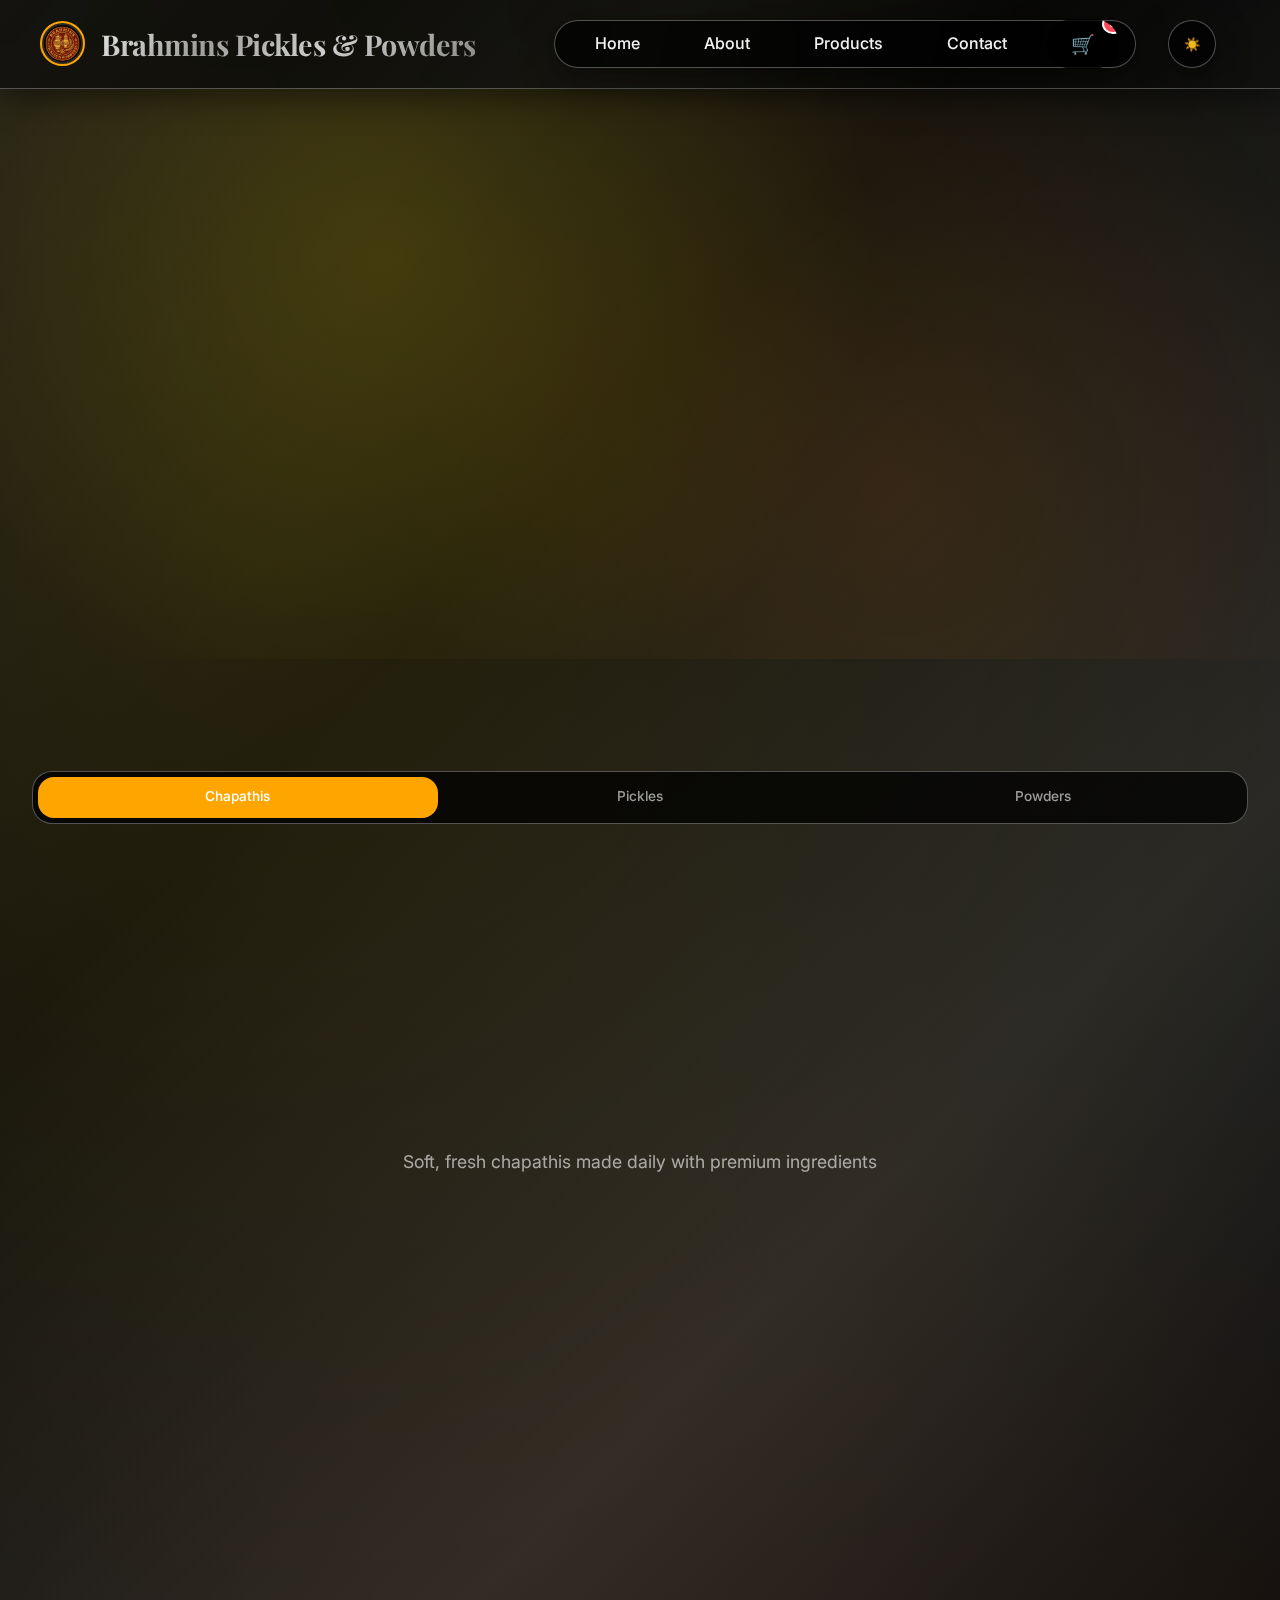
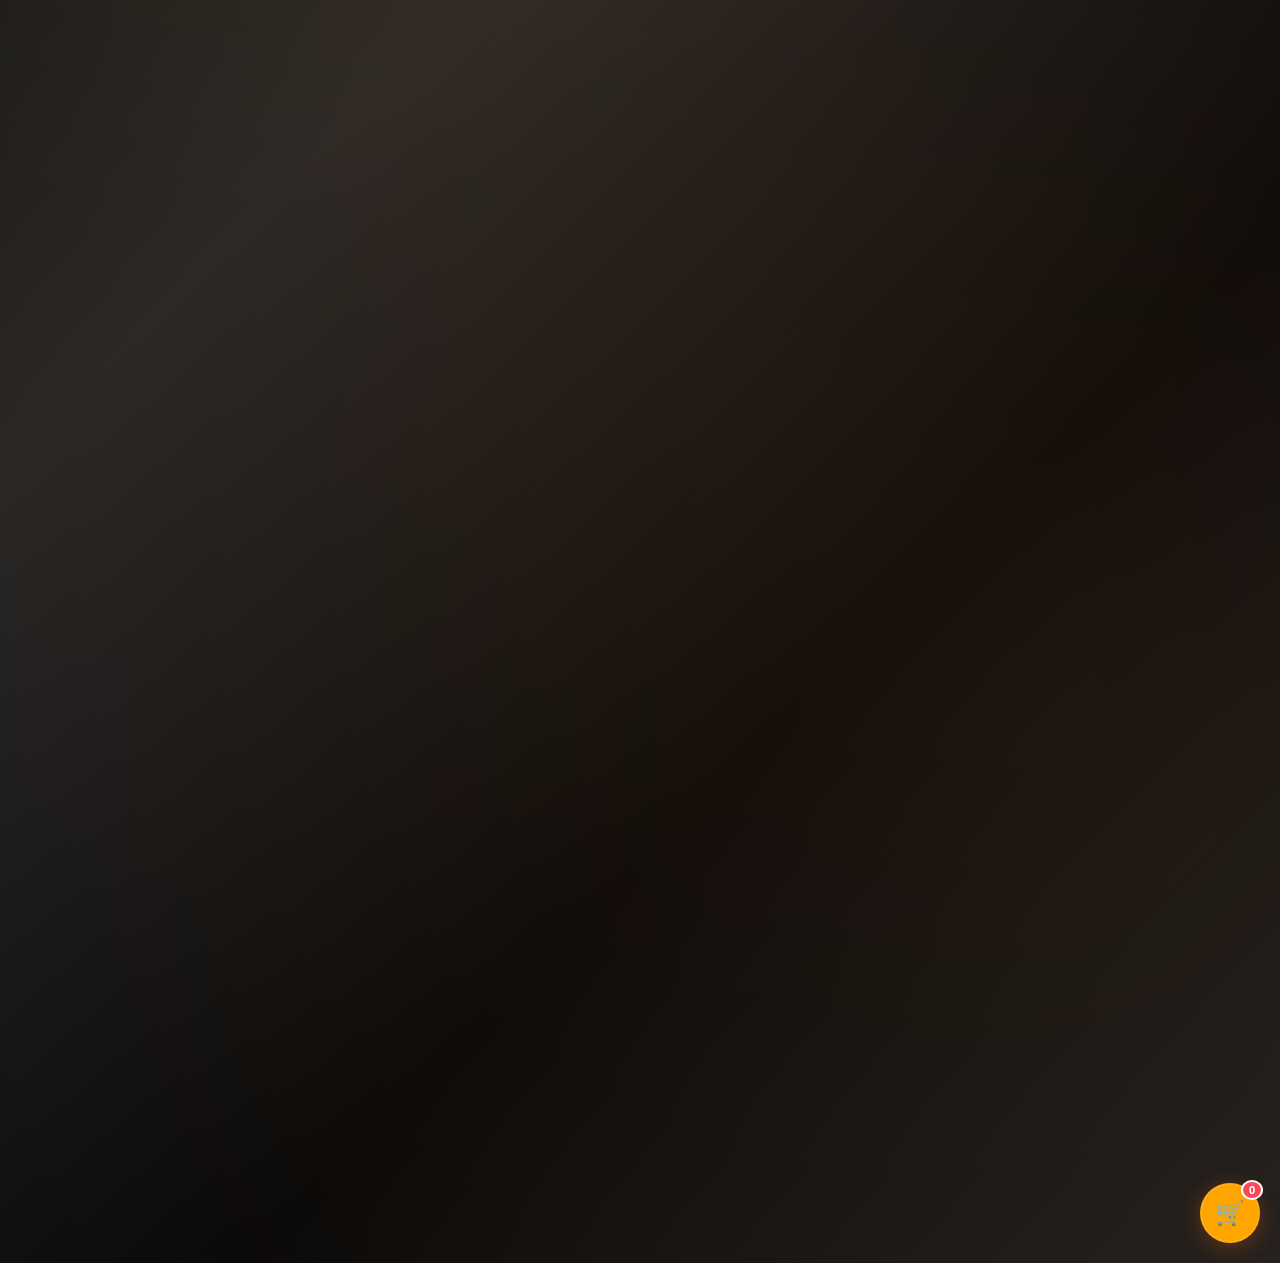
<file: products.html>
<!DOCTYPE html>
<html lang="en" data-theme="dark">
<head>
    <meta charset="UTF-8">
    <meta name="viewport" content="width=device-width, initial-scale=1.0">
    <title>Our Products - Brahmins Pickles & Powders</title>
    <meta name="description" content="Explore our complete menu of authentic Indian chapathis, pickles, and spice powders. Fresh daily preparations with traditional recipes.">
    <meta name="keywords" content="chapathi, pickles, powders, Indian food, authentic, traditional, takeaway">
    
    <!-- Fonts -->
    <link rel="preconnect" href="https://fonts.googleapis.com">
    <link rel="preconnect" href="https://fonts.gstatic.com" crossorigin>
    <link href="https://fonts.googleapis.com/css2?family=Inter:wght@300;400;500;600;700&family=Playfair+Display:wght@400;500;600;700&display=swap" rel="stylesheet">
    
    <!-- Styles -->
    <link rel="stylesheet" href="css/styles.css">
    
    <!-- Favicon -->
    <link rel="icon" type="image/x-icon" href="data:image/svg+xml,<svg xmlns='http://www.w3.org/2000/svg' viewBox='0 0 100 100'><text y='50' font-size='80'>🍛</text></svg>">
</head>
<body>
    <!-- Loading Screen -->
    <div id="loadingScreen" class="loading-screen">
        <div class="loading-content">
            <img src="assets/logo.jpg" alt="Brahmins Logo" class="loading-logo">
            <div class="loading-text">Loading...</div>
            <div class="loading-spinner"></div>
        </div>
    </div>

    <!-- Navigation -->
    <nav>
        <div class="nav-container">
            <a href="index.html" class="logo-container">
                <img src="assets/logo.jpg" alt="Brahmins Logo" class="logo-img">
                <div class="brand-name">Brahmins Pickles & Powders</div>
            </a>
            
            <div class="nav-right">
                <!-- Desktop Navigation -->
                <ul class="nav-links desktop-nav">
                    <li><a href="index.html">Home</a></li>
                    <li><a href="index.html#about">About</a></li>
                    <li><a href="products.html">Products</a></li>
                    <li><a href="#contact">Contact</a></li>
                    <li><a href="cart.html" class="cart-link">
                        <span class="cart-icon">🛒</span>
                        <span class="cart-count" id="cartCount">0</span>
                    </a></li>
                </ul>
                
                <!-- Desktop Theme Toggle -->
                <button class="theme-toggle desktop-theme-toggle" id="themeToggle">
                    <span id="themeIcon">🌙</span>
                </button>
                
                <!-- Mobile Top Actions (Cart Only) -->
                <div class="mobile-top-actions">
                    <a href="cart.html" class="mobile-cart-link">
                        <span class="cart-icon">🛒</span>
                        <span class="cart-count" id="mobileCartCount">0</span>
                    </a>
                </div>
                
                <div class="nav-actions">
                    <button class="mobile-menu-toggle" id="mobileMenuToggle">
                        <span class="hamburger-line"></span>
                        <span class="hamburger-line"></span>
                        <span class="hamburger-line"></span>
                    </button>
                </div>
            </div>
        </div>
        
        <!-- Mobile Navigation Menu -->
        <div class="mobile-nav-menu" id="mobileNavMenu">
            <div class="mobile-menu-header">
                <div class="mobile-menu-logo">
                    <img src="assets/logo.jpg" alt="Brahmins Logo" class="mobile-logo-img">
                    <span class="mobile-brand-name">Brahmins</span>
                </div>
                <button class="mobile-menu-close" id="mobileMenuClose">
                    <span>×</span>
                </button>
            </div>
            
            <div class="mobile-menu-content">
                <!-- Main Navigation -->
                <ul class="mobile-nav-links">
                    <li><a href="index.html">🏠 Home</a></li>
                    <li><a href="products.html">🍛 Products</a></li>
                    <li><a href="index.html#contact">📞 Contact</a></li>
                </ul>
                
                <!-- Product Categories Section -->
                                            <!-- Product Categories -->
            <div class="mobile-categories-section">
                <h3 class="mobile-section-title">Product Categories</h3>
                <ul class="mobile-categories-list">
                    <li><a href="products.html?category=chapathi">🫓 Chapathi Varieties</a></li>
                    <li><a href="products.html?category=pickles"><img src="assets/premium-pickles.png" alt="Pickles" style="width: 1.2em; height: 1.2em; vertical-align: middle; margin-right: 0.5em; border-radius: 3px;"> Pickles & Chutneys</a></li>
                    <li><a href="products.html?category=powders">🌶️ Spice Powders</a></li>
                </ul>
            </div>
                
                <!-- Settings Section -->
                <div class="mobile-settings-section">
                    <h3 class="mobile-section-title">⚙️ Settings</h3>
                    <div class="mobile-theme-toggle">
                        <span class="theme-label">Theme</span>
                        <button class="mobile-theme-btn" id="mobileThemeToggle">
                            <span id="mobileThemeIcon">🌙</span>
                            <span class="theme-text">Dark Mode</span>
                        </button>
                    </div>
                </div>
                
                <!-- Footer Info -->
                <div class="mobile-menu-footer">
                    <p>Authentic Indian Delicacies</p>
                    <p>Fresh • Traditional • Made with Love</p>
                </div>
            </div>
        </div>

        <!-- Mobile Menu Overlay -->
        <div class="mobile-menu-overlay" id="mobileMenuOverlay"></div>

        <!-- Mobile Search Bar -->
        <div class="mobile-search-bar" id="mobileSearchBar">
            <input type="text" placeholder="Search products..." class="mobile-search-input">
            <button class="mobile-search-btn">Search</button>
        </div>
    </nav>

    <!-- Products Hero -->
    <section class="hero" style="min-height: 60vh;">
        <div class="hero-content liquid-loading">
            <h1 id="pageTitle">Our Product Categories</h1>
            <p class="subtitle" id="pageSubtitle">Choose Your Favorite Category</p>
            <p class="tagline">Fresh daily preparations • Traditional recipes • Premium quality</p>
        </div>
    </section>

    <!-- Category Selection -->
    <section class="section" id="categorySection">
        <div class="container">
            <!-- Mobile Horizontal Categories -->
            <div class="mobile-categories">
                <!-- Enhanced Progress Indicators -->
                <div class="carousel-indicators">
                    <div class="indicator-track">
                        <div class="indicator active" data-index="0" data-category="chapathi">
                            <span>Chapathis</span>
                        </div>
                        <div class="indicator" data-index="1" data-category="pickle">
                            <span>Pickles</span>
                        </div>
                        <div class="indicator" data-index="2" data-category="powder">
                            <span>Powders</span>
                        </div>
                        <div class="indicator-progress" id="indicatorProgress"></div>
                    </div>
                </div>
            </div>
        </div>
    </section>

    <!-- Advanced Mobile Sticky Header -->
    <div class="mobile-sticky-header" id="mobileStickyHeader">
        <div class="sticky-content">
            <!-- Mini Category Scroller -->
            <div class="sticky-category-tabs">
                <div class="tab-scroller">
                    <div class="category-tab active" data-category="chapathi">
                        <span class="tab-icon">🫓</span>
                        <span class="tab-name">Chapathis</span>
                    </div>
                    <div class="category-tab" data-category="pickle">
                        <span class="tab-icon">🥒</span>
                        <span class="tab-name">Pickles</span>
                    </div>
                    <div class="category-tab" data-category="powder">
                        <span class="tab-icon">🌶️</span>
                        <span class="tab-name">Powders</span>
                    </div>
                </div>
            </div>
            
            <!-- Actions -->
            <div class="sticky-actions">
                <button class="back-to-top-btn" id="backToTopBtn">
                    <span>↑</span>
                </button>
                <a href="cart.html" class="sticky-cart-btn">
                    <span class="cart-icon">🛒</span>
                    <span class="cart-count" id="stickyCartCount">0</span>
                    <div class="cart-pulse"></div>
                </a>
            </div>
        </div>
    </div>

    <!-- Back Navigation -->
    <div class="back-navigation" id="backNavigation" style="display: none;">
        <button class="back-btn">
            ← Back to Categories
        </button>
    </div>

    <!-- Chapathis Section -->
    <section class="section product-category" id="chapathiCategory" data-category="chapathi" style="display: block;">
        <div class="container">
            <h2 class="section-title scroll-reveal">🫓 Fresh Chapathis</h2>
            <p style="text-align: center; color: var(--text-muted); margin-bottom: 3rem; font-size: 1.1rem;">
                Soft, fresh chapathis made daily with premium ingredients
            </p>
            
            <div class="products-grid">
                <div class="product-card scroll-reveal" data-product-type="chapathi" data-product-name="Alu Paratha" data-product-price="40">
                    <h3>Alu Paratha</h3>
                    <p class="price">₹40</p>
                    <p>Delicious potato-stuffed flatbread, perfectly spiced and freshly prepared</p>
                    <div class="product-actions">
                        <div class="quantity-controls">
                            <button class="quantity-btn minus" data-action="decrease">
                                <span>-</span>
                            </button>
                            <input type="number" class="quantity-input" data-quantity="0" value="0" min="0" max="999">
                            <button class="quantity-btn plus" data-action="increase">
                                <span>+</span>
                            </button>
                        </div>
                    </div>
                </div>
                
                <div class="product-card scroll-reveal" data-product-type="chapathi" data-product-name="Palakura Chapath" data-product-price="20">
                    <h3>Palakura Chapath</h3>
                    <p class="price">₹20</p>
                    <p>Nutritious spinach chapathi with authentic flavors and healthy greens</p>
                    <div class="product-actions">
                        <div class="quantity-controls">
                            <button class="quantity-btn minus" data-action="decrease">
                                <span>-</span>
                            </button>
                            <input type="number" class="quantity-input" data-quantity="0" value="0" min="0" max="999">
                            <button class="quantity-btn plus" data-action="increase">
                                <span>+</span>
                            </button>
                        </div>
                    </div>
                </div>
                
                <div class="product-card scroll-reveal" data-product-type="chapathi" data-product-name="Thotakura Chapathi" data-product-price="20">
                    <h3>Thotakura Chapathi</h3>
                    <p class="price">₹20</p>
                    <p>Traditional amaranth leaves chapathi, rich in nutrients and taste</p>
                    <div class="product-actions">
                        <div class="quantity-controls">
                            <button class="quantity-btn minus" data-action="decrease">
                                <span>-</span>
                            </button>
                            <input type="number" class="quantity-input" data-quantity="0" value="0" min="0" max="999">
                            <button class="quantity-btn plus" data-action="increase">
                                <span>+</span>
                            </button>
                        </div>
                    </div>
                </div>
                
                <div class="product-card scroll-reveal" data-product-type="chapathi" data-product-name="Ghee Chapathi" data-product-price="20">
                    <h3>Ghee Chapathi</h3>
                    <p class="price">₹20</p>
                    <p>Classic chapathi made with pure ghee for an authentic, rich flavor</p>
                    <div class="product-actions">
                        <div class="quantity-controls">
                            <button class="quantity-btn minus" data-action="decrease">
                                <span>-</span>
                            </button>
                            <input type="number" class="quantity-input" data-quantity="0" value="0" min="0" max="999">
                            <button class="quantity-btn plus" data-action="increase">
                                <span>+</span>
                            </button>
                        </div>
                    </div>
                </div>
                
                <div class="product-card scroll-reveal" data-product-type="chapathi" data-product-name="Chapathi" data-product-price="15">
                    <h3>Chapathi</h3>
                    <p class="price">₹15</p>
                    <p>Traditional plain chapathi, soft and perfect for any meal</p>
                    <div class="product-actions">
                        <div class="quantity-controls">
                            <button class="quantity-btn minus" data-action="decrease">
                                <span>-</span>
                            </button>
                            <input type="number" class="quantity-input" data-quantity="0" value="0" min="0" max="999">
                            <button class="quantity-btn plus" data-action="increase">
                                <span>+</span>
                            </button>
                        </div>
                    </div>
                </div>
                
                <div class="product-card scroll-reveal" data-product-type="chapathi" data-product-name="Pulka" data-product-price="15">
                    <h3>Pulka</h3>
                    <p class="price">₹15</p>
                    <p>Light and fluffy puffed bread, ideal with curries and vegetables</p>
                    <div class="product-actions">
                        <div class="quantity-controls">
                            <button class="quantity-btn minus" data-action="decrease">
                                <span>-</span>
                            </button>
                            <input type="number" class="quantity-input" data-quantity="0" value="0" min="0" max="999">
                            <button class="quantity-btn plus" data-action="increase">
                                <span>+</span>
                            </button>
                        </div>
                    </div>
                </div>
                
                <div class="product-card scroll-reveal" data-product-type="chapathi" data-product-name="Menthi Chapathi" data-product-price="20">
                    <h3>Menthi Chapathi</h3>
                    <p class="price">₹20</p>
                    <p>Aromatic fenugreek chapathi with distinctive flavor and health benefits</p>
                    <div class="product-actions">
                        <div class="quantity-controls">
                            <button class="quantity-btn minus" data-action="decrease">
                                <span>-</span>
                            </button>
                            <span class="quantity-display" data-quantity="0">0</span>
                            <button class="quantity-btn plus" data-action="increase">
                                <span>+</span>
                            </button>
                        </div>
                    </div>
                </div>
                
                <div class="product-card scroll-reveal" data-product-type="chapathi" data-product-name="Veg Maggies" data-product-price="120">
                    <h3>Veg Maggies</h3>
                    <p class="price">₹120</p>
                    <p>Special vegetable noodles prepared with authentic Indian spices</p>
                    <div class="product-actions">
                        <div class="quantity-controls">
                            <button class="quantity-btn minus" data-action="decrease">
                                <span>-</span>
                            </button>
                            <span class="quantity-display" data-quantity="0">0</span>
                            <button class="quantity-btn plus" data-action="increase">
                                <span>+</span>
                            </button>
                        </div>
                    </div>
                </div>
                
                <div class="product-card scroll-reveal" data-product-type="chapathi" data-product-name="Bakshalu" data-product-price="50">
                    <h3>Bakshalu</h3>
                    <p class="price">₹50</p>
                    <p>Sweet traditional flatbread stuffed with jaggery and nuts</p>
                    <div class="product-actions">
                        <div class="quantity-controls">
                            <button class="quantity-btn minus" data-action="decrease">
                                <span>-</span>
                            </button>
                            <span class="quantity-display" data-quantity="0">0</span>
                            <button class="quantity-btn plus" data-action="increase">
                                <span>+</span>
                            </button>
                        </div>
                    </div>
                </div>
            </div>
        </div>
    </section>

    <!-- Pickles Section -->
    <section class="section product-category" id="pickleCategory" data-category="pickle" style="display: none;">
        <div class="container">
            <h2 class="section-title scroll-reveal"><img src="assets/premium-pickles.png" alt="Premium Pickles" style="width: 2rem; height: 2rem; vertical-align: middle; margin-right: 0.5rem; border-radius: 4px;"> Premium Pickles</h2>
            <p style="text-align: center; color: var(--text-muted); margin-bottom: 1rem; font-size: 1.1rem;">
                Traditional pickles made with authentic recipes and premium ingredients
            </p>
            <p style="text-align: center; color: var(--text-secondary); margin-bottom: 3rem; font-size: 1.2rem; font-weight: 600;">
                Available in multiple sizes - Click any pickle to select weight
            </p>
            
            <div class="products-grid">
                <div class="product-card scroll-reveal" data-product-type="pickle" data-product-name="Tomato Pachadi">
                    <h3>Tomato Pachadi</h3>
                    <p>Tangy and spicy tomato pickle with traditional South Indian flavors</p>
                    <p class="price-range">₹140 - ₹550</p>
                    <div class="product-actions">
                        <button class="add-to-cart-quick pickle-variant" data-action="select-variant">
                            <span class="plus-icon">+</span>
                        </button>
                        <!-- Inline variants - hidden by default -->
                        <div class="inline-variants" style="display: none;">
                            <div class="variant-row">
                                <div class="variant-option" data-weight="250g" data-price="140">
                                    <span class="variant-label">250g - ₹140</span>
                                    <div class="quantity-controls">
                                        <button class="quantity-btn minus">-</button>
                                        <input type="number" class="quantity-input" value="0" min="0" max="999">
                                        <button class="quantity-btn plus">+</button>
                                    </div>
                                </div>
                                <div class="variant-option" data-weight="500g" data-price="270">
                                    <span class="variant-label">500g - ₹270</span>
                                    <div class="quantity-controls">
                                        <button class="quantity-btn minus">-</button>
                                        <input type="number" class="quantity-input" value="0" min="0" max="999">
                                        <button class="quantity-btn plus">+</button>
                                    </div>
                                </div>
                                <div class="variant-option" data-weight="1kg" data-price="550">
                                    <span class="variant-label">1kg - ₹550</span>
                                    <div class="quantity-controls">
                                        <button class="quantity-btn minus">-</button>
                                        <input type="number" class="quantity-input" value="0" min="0" max="999">
                                        <button class="quantity-btn plus">+</button>
                                    </div>
                                </div>
                            </div>
                            <!-- Add to Cart Button for variants -->
                            <div class="variant-add-to-cart" style="display: none;">
                                <button class="variant-cart-btn">
                                    <span>🛒</span>
                                    <span>Add to Cart</span>
                                </button>
                            </div>
                        </div>
                    </div>
                </div>
                
                <div class="product-card scroll-reveal" data-product-type="pickle" data-product-name="Gongura Pachadi">
                    <h3>Gongura Pachadi</h3>
                    <p>Classic Andhra-style sorrel leaves pickle with authentic taste</p>
                    <p class="price-range">₹140 - ₹550</p>
                    <div class="product-actions">
                        <button class="add-to-cart-quick pickle-variant" data-action="select-variant">
                            <span class="plus-icon">+</span>
                        </button>
                        <!-- Inline variants - hidden by default -->
                        <div class="inline-variants" style="display: none;">
                            <div class="variant-row">
                                <div class="variant-option" data-weight="250g" data-price="140">
                                    <span class="variant-label">250g - ₹140</span>
                                    <div class="quantity-controls">
                                        <button class="quantity-btn minus">-</button>
                                        <input type="number" class="quantity-input" value="0" min="0" max="999">
                                        <button class="quantity-btn plus">+</button>
                                    </div>
                                </div>
                                <div class="variant-option" data-weight="500g" data-price="270">
                                    <span class="variant-label">500g - ₹270</span>
                                    <div class="quantity-controls">
                                        <button class="quantity-btn minus">-</button>
                                        <input type="number" class="quantity-input" value="0" min="0" max="999">
                                        <button class="quantity-btn plus">+</button>
                                    </div>
                                </div>
                                <div class="variant-option" data-weight="1kg" data-price="550">
                                    <span class="variant-label">1kg - ₹550</span>
                                    <div class="quantity-controls">
                                        <button class="quantity-btn minus">-</button>
                                        <input type="number" class="quantity-input" value="0" min="0" max="999">
                                        <button class="quantity-btn plus">+</button>
                                    </div>
                                </div>
                            </div>
                            <!-- Add to Cart Button for variants -->
                            <div class="variant-add-to-cart" style="display: none;">
                                <button class="variant-cart-btn">
                                    <span>🛒</span>
                                    <span>Add to Cart</span>
                                </button>
                            </div>
                        </div>
                    </div>
                </div>
                
                <div class="product-card scroll-reveal" data-product-type="pickle" data-product-name="Chintakaya Pachadi">
                    <h3>Chintakaya Pachadi</h3>
                    <p>Traditional tamarind pickle with perfect blend of spices</p>
                    <p class="price-range">₹140 - ₹550</p>
                    <div class="product-actions">
                        <button class="add-to-cart-quick pickle-variant" data-action="select-variant">
                            <span class="plus-icon">+</span>
                        </button>
                        <!-- Inline variants - hidden by default -->
                        <div class="inline-variants" style="display: none;">
                            <div class="variant-row">
                                <div class="variant-option" data-weight="250g" data-price="140">
                                    <span class="variant-label">250g - ₹140</span>
                                    <div class="quantity-controls">
                                        <button class="quantity-btn minus">-</button>
                                        <input type="number" class="quantity-input" value="0" min="0" max="999">
                                        <button class="quantity-btn plus">+</button>
                                    </div>
                                </div>
                                <div class="variant-option" data-weight="500g" data-price="270">
                                    <span class="variant-label">500g - ₹270</span>
                                    <div class="quantity-controls">
                                        <button class="quantity-btn minus">-</button>
                                        <input type="number" class="quantity-input" value="0" min="0" max="999">
                                        <button class="quantity-btn plus">+</button>
                                    </div>
                                </div>
                                <div class="variant-option" data-weight="1kg" data-price="550">
                                    <span class="variant-label">1kg - ₹550</span>
                                    <div class="quantity-controls">
                                        <button class="quantity-btn minus">-</button>
                                        <input type="number" class="quantity-input" value="0" min="0" max="999">
                                        <button class="quantity-btn plus">+</button>
                                    </div>
                                </div>
                            </div>
                            <!-- Add to Cart Button for variants -->
                            <div class="variant-add-to-cart" style="display: none;">
                                <button class="variant-cart-btn">
                                    <span>🛒</span>
                                    <span>Add to Cart</span>
                                </button>
                            </div>
                        </div>
                    </div>
                </div>
                
                <div class="product-card scroll-reveal" data-product-type="pickle" data-product-name="Allam Pachadi">
                    <h3>Allam Pachadi</h3>
                    <p>Zesty ginger pickle with aromatic spices and authentic preparation</p>
                    <p class="price-range">₹140 - ₹550</p>
                    <div class="product-actions">
                        <button class="add-to-cart-quick pickle-variant" data-action="select-variant">
                            <span class="plus-icon">+</span>
                        </button>
                        <!-- Inline variants - hidden by default -->
                        <div class="inline-variants" style="display: none;">
                            <div class="variant-row">
                                <div class="variant-option" data-weight="250g" data-price="140">
                                    <span class="variant-label">250g - ₹140</span>
                                    <div class="quantity-controls">
                                        <button class="quantity-btn minus">-</button>
                                        <input type="number" class="quantity-input" value="0" min="0" max="999">
                                        <button class="quantity-btn plus">+</button>
                                    </div>
                                </div>
                                <div class="variant-option" data-weight="500g" data-price="270">
                                    <span class="variant-label">500g - ₹270</span>
                                    <div class="quantity-controls">
                                        <button class="quantity-btn minus">-</button>
                                        <input type="number" class="quantity-input" value="0" min="0" max="999">
                                        <button class="quantity-btn plus">+</button>
                                    </div>
                                </div>
                                <div class="variant-option" data-weight="1kg" data-price="550">
                                    <span class="variant-label">1kg - ₹550</span>
                                    <div class="quantity-controls">
                                        <button class="quantity-btn minus">-</button>
                                        <input type="number" class="quantity-input" value="0" min="0" max="999">
                                        <button class="quantity-btn plus">+</button>
                                    </div>
                                </div>
                            </div>
                            <!-- Add to Cart Button for variants -->
                            <div class="variant-add-to-cart" style="display: none;">
                                <button class="variant-cart-btn">
                                    <span>🛒</span>
                                    <span>Add to Cart</span>
                                </button>
                            </div>
                        </div>
                    </div>
                </div>
                
                <div class="product-card scroll-reveal" data-product-type="pickle" data-product-name="Nimmakaya Nilva Pachadi">
                    <h3>Nimmakaya Nilva Pachadi</h3>
                    <p>Lemon pickle with perfect balance of sourness and spices</p>
                    <p class="price-range">₹140 - ₹550</p>
                    <div class="product-actions">
                        <button class="add-to-cart-quick pickle-variant" data-action="select-variant">
                            <span class="plus-icon">+</span>
                        </button>
                        <!-- Inline variants - hidden by default -->
                        <div class="inline-variants" style="display: none;">
                            <div class="variant-row">
                                <div class="variant-option" data-weight="250g" data-price="140">
                                    <span class="variant-label">250g - ₹140</span>
                                    <div class="quantity-controls">
                                        <button class="quantity-btn minus">-</button>
                                        <input type="number" class="quantity-input" value="0" min="0" max="999">
                                        <button class="quantity-btn plus">+</button>
                                    </div>
                                </div>
                                <div class="variant-option" data-weight="500g" data-price="270">
                                    <span class="variant-label">500g - ₹270</span>
                                    <div class="quantity-controls">
                                        <button class="quantity-btn minus">-</button>
                                        <input type="number" class="quantity-input" value="0" min="0" max="999">
                                        <button class="quantity-btn plus">+</button>
                                    </div>
                                </div>
                                <div class="variant-option" data-weight="1kg" data-price="550">
                                    <span class="variant-label">1kg - ₹550</span>
                                    <div class="quantity-controls">
                                        <button class="quantity-btn minus">-</button>
                                        <input type="number" class="quantity-input" value="0" min="0" max="999">
                                        <button class="quantity-btn plus">+</button>
                                    </div>
                                </div>
                            </div>
                            <!-- Add to Cart Button for variants -->
                            <div class="variant-add-to-cart" style="display: none;">
                                <button class="variant-cart-btn">
                                    <span>🛒</span>
                                    <span>Add to Cart</span>
                                </button>
                            </div>
                        </div>
                    </div>
                </div>
                
                <div class="product-card scroll-reveal" data-product-type="pickle" data-product-name="Avakaya Pachadi">
                    <h3>Avakaya Pachadi</h3>
                    <p>Classic mango pickle with mustard oil and traditional spices</p>
                    <p class="price-range">₹140 - ₹550</p>
                    <div class="product-actions">
                        <button class="add-to-cart-quick pickle-variant" data-action="select-variant">
                            <span class="plus-icon">+</span>
                        </button>
                        <!-- Inline variants - hidden by default -->
                        <div class="inline-variants" style="display: none;">
                            <div class="variant-row">
                                <div class="variant-option" data-weight="250g" data-price="140">
                                    <span class="variant-label">250g - ₹140</span>
                                    <div class="quantity-controls">
                                        <button class="quantity-btn minus">-</button>
                                        <input type="number" class="quantity-input" value="0" min="0" max="999">
                                        <button class="quantity-btn plus">+</button>
                                    </div>
                                </div>
                                <div class="variant-option" data-weight="500g" data-price="270">
                                    <span class="variant-label">500g - ₹270</span>
                                    <div class="quantity-controls">
                                        <button class="quantity-btn minus">-</button>
                                        <input type="number" class="quantity-input" value="0" min="0" max="999">
                                        <button class="quantity-btn plus">+</button>
                                    </div>
                                </div>
                                <div class="variant-option" data-weight="1kg" data-price="550">
                                    <span class="variant-label">1kg - ₹550</span>
                                    <div class="quantity-controls">
                                        <button class="quantity-btn minus">-</button>
                                        <input type="number" class="quantity-input" value="0" min="0" max="999">
                                        <button class="quantity-btn plus">+</button>
                                    </div>
                                </div>
                            </div>
                            <!-- Add to Cart Button for variants -->
                            <div class="variant-add-to-cart" style="display: none;">
                                <button class="variant-cart-btn">
                                    <span>🛒</span>
                                    <span>Add to Cart</span>
                                </button>
                            </div>
                        </div>
                    </div>
                </div>
                
                <div class="product-card scroll-reveal" data-product-type="pickle" data-product-name="Usirikaya Pachadi">
                    <h3>Usirikaya Pachadi</h3>
                    <p>Gooseberry pickle with tangy flavor and aromatic spices</p>
                    <p class="price-range">₹140 - ₹550</p>
                    <div class="product-actions">
                        <button class="add-to-cart-quick pickle-variant" data-action="select-variant">
                            <span class="plus-icon">+</span>
                        </button>
                        <!-- Inline variants - hidden by default -->
                        <div class="inline-variants" style="display: none;">
                            <div class="variant-row">
                                <div class="variant-option" data-weight="250g" data-price="140">
                                    <span class="variant-label">250g - ₹140</span>
                                    <div class="quantity-controls">
                                        <button class="quantity-btn minus">-</button>
                                        <input type="number" class="quantity-input" value="0" min="0" max="999">
                                        <button class="quantity-btn plus">+</button>
                                    </div>
                                </div>
                                <div class="variant-option" data-weight="500g" data-price="270">
                                    <span class="variant-label">500g - ₹270</span>
                                    <div class="quantity-controls">
                                        <button class="quantity-btn minus">-</button>
                                        <input type="number" class="quantity-input" value="0" min="0" max="999">
                                        <button class="quantity-btn plus">+</button>
                                    </div>
                                </div>
                                <div class="variant-option" data-weight="1kg" data-price="550">
                                    <span class="variant-label">1kg - ₹550</span>
                                    <div class="quantity-controls">
                                        <button class="quantity-btn minus">-</button>
                                        <input type="number" class="quantity-input" value="0" min="0" max="999">
                                        <button class="quantity-btn plus">+</button>
                                    </div>
                                </div>
                            </div>
                            <!-- Add to Cart Button for variants -->
                            <div class="variant-add-to-cart" style="display: none;">
                                <button class="variant-cart-btn">
                                    <span>🛒</span>
                                    <span>Add to Cart</span>
                                </button>
                            </div>
                        </div>
                    </div>
                </div>
                
                <div class="product-card scroll-reveal" data-product-type="pickle" data-product-name="Pandu Mirapakaya Pachadi">
                    <h3>Pandu Mirapakaya Pachadi</h3>
                    <p>Sweet red chili pickle with jaggery and traditional spices</p>
                    <p class="price-range">₹140 - ₹550</p>
                    <div class="product-actions">
                        <button class="add-to-cart-quick pickle-variant" data-action="select-variant">
                            <span class="plus-icon">+</span>
                        </button>
                        <!-- Inline variants - hidden by default -->
                        <div class="inline-variants" style="display: none;">
                            <div class="variant-row">
                                <div class="variant-option" data-weight="250g" data-price="140">
                                    <span class="variant-label">250g - ₹140</span>
                                    <div class="quantity-controls">
                                        <button class="quantity-btn minus">-</button>
                                        <input type="number" class="quantity-input" value="0" min="0" max="999">
                                        <button class="quantity-btn plus">+</button>
                                    </div>
                                </div>
                                <div class="variant-option" data-weight="500g" data-price="270">
                                    <span class="variant-label">500g - ₹270</span>
                                    <div class="quantity-controls">
                                        <button class="quantity-btn minus">-</button>
                                        <input type="number" class="quantity-input" value="0" min="0" max="999">
                                        <button class="quantity-btn plus">+</button>
                                    </div>
                                </div>
                                <div class="variant-option" data-weight="1kg" data-price="550">
                                    <span class="variant-label">1kg - ₹550</span>
                                    <div class="quantity-controls">
                                        <button class="quantity-btn minus">-</button>
                                        <input type="number" class="quantity-input" value="0" min="0" max="999">
                                        <button class="quantity-btn plus">+</button>
                                    </div>
                                </div>
                            </div>
                            <!-- Add to Cart Button for variants -->
                            <div class="variant-add-to-cart" style="display: none;">
                                <button class="variant-cart-btn">
                                    <span>🛒</span>
                                    <span>Add to Cart</span>
                                </button>
                            </div>
                        </div>
                    </div>
                </div>
                
                <div class="product-card scroll-reveal" data-product-type="pickle" data-product-name="Pachi Mirapakaya Pachadi">
                    <h3>Pachi Mirapakaya Pachadi</h3>
                    <p>Green chili pickle with mustard seeds and curry leaves</p>
                    <p class="price-range">₹140 - ₹550</p>
                    <div class="product-actions">
                        <button class="add-to-cart-quick pickle-variant" data-action="select-variant">
                            <span class="plus-icon">+</span>
                        </button>
                        <!-- Inline variants - hidden by default -->
                        <div class="inline-variants" style="display: none;">
                            <div class="variant-row">
                                <div class="variant-option" data-weight="250g" data-price="140">
                                    <span class="variant-label">250g - ₹140</span>
                                    <div class="quantity-controls">
                                        <button class="quantity-btn minus">-</button>
                                        <input type="number" class="quantity-input" value="0" min="0" max="999">
                                        <button class="quantity-btn plus">+</button>
                                    </div>
                                </div>
                                <div class="variant-option" data-weight="500g" data-price="270">
                                    <span class="variant-label">500g - ₹270</span>
                                    <div class="quantity-controls">
                                        <button class="quantity-btn minus">-</button>
                                        <input type="number" class="quantity-input" value="0" min="0" max="999">
                                        <button class="quantity-btn plus">+</button>
                                    </div>
                                </div>
                                <div class="variant-option" data-weight="1kg" data-price="550">
                                    <span class="variant-label">1kg - ₹550</span>
                                    <div class="quantity-controls">
                                        <button class="quantity-btn minus">-</button>
                                        <input type="number" class="quantity-input" value="0" min="0" max="999">
                                        <button class="quantity-btn plus">+</button>
                                    </div>
                                </div>
                            </div>
                            <!-- Add to Cart Button for variants -->
                            <div class="variant-add-to-cart" style="display: none;">
                                <button class="variant-cart-btn">
                                    <span>🛒</span>
                                    <span>Add to Cart</span>
                                </button>
                            </div>
                        </div>
                    </div>
                </div>
            </div>
        </div>
    </section>

    <!-- Powders Section -->
    <section class="section product-category" id="powderCategory" data-category="powder" style="display: none;">
        <div class="container">
            <h2 class="section-title scroll-reveal">🌶️ Aromatic Spice Powders</h2>
            <p style="text-align: center; color: var(--text-muted); margin-bottom: 1rem; font-size: 1.1rem;">
                Premium quality spice powders made with traditional methods
            </p>
            <p style="text-align: center; color: var(--text-secondary); margin-bottom: 3rem; font-size: 1.2rem; font-weight: 600;">
                Available in multiple sizes - Click any powder to select weight
            </p>
            
            <div class="products-grid" style="grid-template-columns: repeat(auto-fit, minmax(350px, 1fr));">
                <div class="product-card scroll-reveal" data-product-type="powder" data-product-name="Charu Powder">
                    <h3>Charu Powder</h3>
                    <p>Traditional spice blend perfect for South Indian rasam. Made with carefully selected spices, roasted to perfection for authentic flavor and aroma.</p>
                    <p class="price-range">₹200 - ₹800</p>
                    <div class="product-actions">
                        <button class="add-to-cart-quick powder-variant" data-action="select-variant">
                            <span class="plus-icon">+</span>
                        </button>
                        <!-- Inline variants - hidden by default -->
                        <div class="inline-variants" style="display: none;">
                            <div class="variant-row">
                                <div class="variant-option" data-weight="250g" data-price="200">
                                    <span class="variant-label">250g - ₹200</span>
                                    <div class="quantity-controls">
                                        <button class="quantity-btn minus">-</button>
                                        <input type="number" class="quantity-input" value="0" min="0" max="999">
                                        <button class="quantity-btn plus">+</button>
                                    </div>
                                </div>
                                <div class="variant-option" data-weight="500g" data-price="400">
                                    <span class="variant-label">500g - ₹400</span>
                                    <div class="quantity-controls">
                                        <button class="quantity-btn minus">-</button>
                                        <input type="number" class="quantity-input" value="0" min="0" max="999">
                                        <button class="quantity-btn plus">+</button>
                                    </div>
                                </div>
                                <div class="variant-option" data-weight="1kg" data-price="800">
                                    <span class="variant-label">1kg - ₹800</span>
                                    <div class="quantity-controls">
                                        <button class="quantity-btn minus">-</button>
                                        <input type="number" class="quantity-input" value="0" min="0" max="999">
                                        <button class="quantity-btn plus">+</button>
                                    </div>
                                </div>
                            </div>
                            <!-- Add to Cart Button for variants -->
                            <div class="variant-add-to-cart" style="display: none;">
                                <button class="variant-cart-btn">
                                    <span>🛒</span>
                                    <span>Add to Cart</span>
                                </button>
                            </div>
                        </div>
                    </div>
                </div>
                
                <div class="product-card scroll-reveal" data-product-type="powder" data-product-name="Kandi Powder">
                    <h3>Kandi Powder</h3>
                    <p>Premium dal powder blend ideal for traditional sambar and dal preparations. Rich in flavor with perfect spice balance for authentic taste.</p>
                    <p class="price-range">₹200 - ₹800</p>
                    <div class="product-actions">
                        <button class="add-to-cart-quick powder-variant" data-action="select-variant">
                            <span class="plus-icon">+</span>
                        </button>
                        <!-- Inline variants - hidden by default -->
                        <div class="inline-variants" style="display: none;">
                            <div class="variant-row">
                                <div class="variant-option" data-weight="250g" data-price="200">
                                    <span class="variant-label">250g - ₹200</span>
                                    <div class="quantity-controls">
                                        <button class="quantity-btn minus">-</button>
                                        <input type="number" class="quantity-input" value="0" min="0" max="999">
                                        <button class="quantity-btn plus">+</button>
                                    </div>
                                </div>
                                <div class="variant-option" data-weight="500g" data-price="400">
                                    <span class="variant-label">500g - ₹400</span>
                                    <div class="quantity-controls">
                                        <button class="quantity-btn minus">-</button>
                                        <input type="number" class="quantity-input" value="0" min="0" max="999">
                                        <button class="quantity-btn plus">+</button>
                                    </div>
                                </div>
                                <div class="variant-option" data-weight="1kg" data-price="800">
                                    <span class="variant-label">1kg - ₹800</span>
                                    <div class="quantity-controls">
                                        <button class="quantity-btn minus">-</button>
                                        <input type="number" class="quantity-input" value="0" min="0" max="999">
                                        <button class="quantity-btn plus">+</button>
                                    </div>
                                </div>
                            </div>
                            <!-- Add to Cart Button for variants -->
                            <div class="variant-add-to-cart" style="display: none;">
                                <button class="variant-cart-btn">
                                    <span>🛒</span>
                                    <span>Add to Cart</span>
                                </button>
                            </div>
                        </div>
                    </div>
                </div>
            </div>
        </div>
    </section>

    <!-- Takeaway Information -->
    <section class="section">
        <div class="container">
            <div class="glass-card scroll-reveal" style="text-align: center; padding: 3rem;">
                <h2 style="color: var(--text-primary); margin-bottom: 2rem; font-size: 2rem;">🚀 Takeaway Available</h2>
                <p style="color: var(--text-secondary); font-size: 1.3rem; margin-bottom: 2rem; font-weight: 600;">
                    Order 1 Hour in Advance
                </p>
                <p style="color: var(--text-muted); font-size: 1.1rem; line-height: 1.6; margin-bottom: 2rem;">
                    All our products are freshly prepared daily. To ensure the best quality and availability, 
                    please call us at least 1 hour before pickup. This allows us to prepare your order fresh 
                    and have it ready exactly when you need it.
                </p>
                
                <div style="display: grid; grid-template-columns: repeat(auto-fit, minmax(200px, 1fr)); gap: 2rem; margin-top: 2rem;">
                    <div>
                        <h4 style="color: var(--text-secondary); margin-bottom: 1rem;">📞 Phone Orders</h4>
                        <p style="font-size: 1.2rem; font-weight: 600; color: var(--text-primary); margin-bottom: 0.5rem;">9182002644</p>
                        <p style="font-size: 1.2rem; font-weight: 600; color: var(--text-primary);">6281753613</p>
                    </div>
                    
                    <div>
                        <h4 style="color: var(--text-secondary); margin-bottom: 1rem;">⏰ Operating Hours</h4>
                        <p style="color: var(--text-muted);">Daily Fresh Preparations</p>
                        <p style="color: var(--text-muted);">Call for availability</p>
                    </div>
                </div>
            </div>
        </div>
    </section>

    <!-- Product Variant Popup -->
    <!-- Footer -->
    

    <!-- Fixed Cart Button -->
    <button class="fixed-cart-btn" onclick="window.location.href='cart.html'">
        🛒
        <span class="cart-count" id="cartCount">0</span>
    </button>

    <!-- JavaScript -->
    <script src="js/main.js"></script>
</body>
</html>
</file>
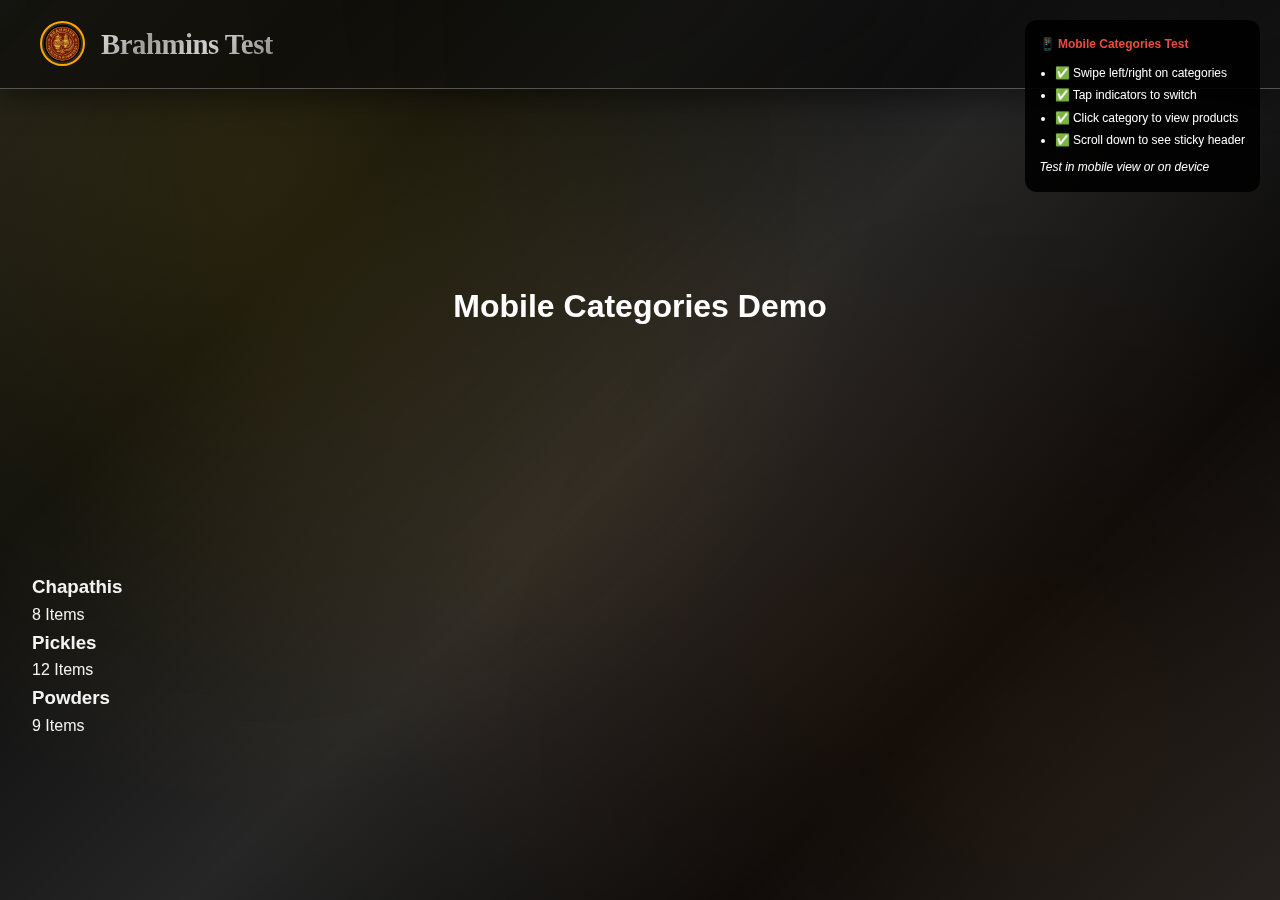
<file: test_mobile_categories.html>
<!DOCTYPE html>
<html lang="en" data-theme="dark">
<head>
    <meta charset="UTF-8">
    <meta name="viewport" content="width=device-width, initial-scale=1.0">
    <title>Mobile Categories Test - Brahmins Pickles & Powders</title>
    <link rel="stylesheet" href="css/styles.css">
    <style>
        body {
            margin: 0;
            background: linear-gradient(45deg, #1a1a2e, #16213e);
        }
        .test-info {
            position: fixed;
            top: 20px;
            right: 20px;
            background: rgba(0,0,0,0.9);
            color: white;
            padding: 15px;
            border-radius: 12px;
            font-family: 'Inter', sans-serif;
            max-width: 250px;
            z-index: 10000;
            font-size: 12px;
        }
        .test-info h4 {
            margin: 0 0 10px 0;
            color: #e74c3c;
        }
        .test-info ul {
            margin: 8px 0;
            padding-left: 15px;
        }
        .test-info li {
            margin: 3px 0;
        }
        /* Force mobile view for testing */
        @media (min-width: 769px) {
            .desktop-categories { display: none !important; }
            .mobile-categories { display: block !important; }
        }
    </style>
</head>
<body>
    <div class="test-info">
        <h4>📱 Mobile Categories Test</h4>
        <ul>
            <li>✅ Swipe left/right on categories</li>
            <li>✅ Tap indicators to switch</li>
            <li>✅ Click category to view products</li>
            <li>✅ Scroll down to see sticky header</li>
        </ul>
        <p><em>Test in mobile view or on device</em></p>
    </div>

    <!-- Navigation -->
    <nav>
        <div class="nav-container">
            <a href="#home" class="logo-container">
                <img src="assets/logo.jpg" alt="Brahmins Logo" class="logo-img">
                <div class="brand-name">Brahmins Test</div>
            </a>
            
            <div class="nav-right">
                <div class="mobile-top-actions">
                    <a href="#cart" class="mobile-cart-link">
                        <span class="cart-icon">🛒</span>
                        <span class="cart-count" id="mobileCartCount">0</span>
                    </a>
                </div>
                
                <div class="nav-actions">
                    <button class="mobile-menu-toggle" id="mobileMenuToggle">
                        <span class="hamburger-line"></span>
                        <span class="hamburger-line"></span>
                        <span class="hamburger-line"></span>
                    </button>
                </div>
            </div>
        </div>
    </nav>

    <!-- Main Content -->
    <main style="padding-top: 100px;">
        <!-- Hero Section -->
        <section class="section">
            <div class="container">
                <h1 class="page-title" style="text-align: center; color: white; margin-bottom: 2rem;">
                    Mobile Categories Demo
                </h1>
            </div>
        </section>

        <!-- Category Selection -->
        <section class="section" id="categorySection">
            <div class="container">
                <!-- Desktop Version -->
                <div class="desktop-categories">
                    <h2 class="section-title scroll-reveal">🍛 Explore Our Categories</h2>
                    <p style="text-align: center; color: var(--text-muted); margin-bottom: 3rem; font-size: 1.1rem;">
                        Click on any category to explore our delicious offerings
                    </p>
                    
                    <div class="category-blocks">
                        <div class="category-block scroll-reveal" data-category="chapathi">
                            <div class="category-icon">🫓</div>
                            <div class="category-info">
                                <h3>Fresh Chapathis</h3>
                                <p>Soft, fresh chapathis made daily with premium ingredients</p>
                                <span class="item-count">8 Items</span>
                            </div>
                        </div>
                        
                        <div class="category-block scroll-reveal" data-category="pickle">
                            <div class="category-icon">
                                <img src="assets/premium-pickles.png" alt="Premium Pickles" 
                                     style="width: 3.5rem; height: 3.5rem; border-radius: 8px; object-fit: cover;">
                            </div>
                            <div class="category-info">
                                <h3>Premium Pickles</h3>
                                <p>Authentic traditional pickles with bold flavors and spices</p>
                                <span class="item-count">12 Items</span>
                            </div>
                        </div>
                        
                        <div class="category-block scroll-reveal" data-category="powder">
                            <div class="category-icon">🌶️</div>
                            <div class="category-info">
                                <h3>Aromatic Spice Powders</h3>
                                <p>Fresh ground spices and powder blends for authentic taste</p>
                                <span class="item-count">9 Items</span>
                            </div>
                        </div>
                    </div>
                </div>

                <!-- Mobile Horizontal Categories -->
                <div class="mobile-categories">
                    <div class="mobile-category-scroller" id="mobileCategoryScroller">
                        <div class="mobile-category-item active" data-category="chapathi">
                            <div class="mobile-category-content">
                                <h3>Chapathis</h3>
                                <p>8 Items</p>
                            </div>
                        </div>
                        <div class="mobile-category-item" data-category="pickle">
                            <div class="mobile-category-content">
                                <h3>Pickles</h3>
                                <p>12 Items</p>
                            </div>
                        </div>
                        <div class="mobile-category-item" data-category="powder">
                            <div class="mobile-category-content">
                                <h3>Powders</h3>
                                <p>9 Items</p>
                            </div>
                        </div>
                    </div>
                    
                    <!-- Mobile Category Indicators -->
                    <div class="mobile-category-indicators">
                        <div class="indicator active" data-index="0"></div>
                        <div class="indicator" data-index="1"></div>
                        <div class="indicator" data-index="2"></div>
                    </div>
                </div>
            </div>
        </section>

        <!-- Mobile Sticky Category Header -->
        <div class="mobile-sticky-header" id="mobileStickyHeader" style="display: none;">
            <div class="sticky-category-scroller">
                <div class="sticky-category-item active" data-category="chapathi">
                    <span>Chapathis</span>
                </div>
                <div class="sticky-category-item" data-category="pickle">
                    <span>Pickles</span>
                </div>
                <div class="sticky-category-item" data-category="powder">
                    <span>Powders</span>
                </div>
            </div>
            <div class="sticky-cart-icon">
                <a href="#cart">
                    <span class="cart-icon">🛒</span>
                    <span class="cart-count" id="stickyCartCount">0</span>
                </a>
            </div>
        </div>

        <!-- Test Products Sections -->
        <section class="section product-category" id="chapathiCategory" data-category="chapathi" style="display: none;">
            <div class="container">
                <h2 style="color: white; text-align: center;">Fresh Chapathis Products</h2>
                <div style="padding: 3rem; text-align: center; color: white;">
                    <p>This is where Chapathi products would be displayed</p>
                    <p>Scroll down to see more content and test the sticky header</p>
                    <div style="height: 100vh; background: linear-gradient(45deg, #2c3e50, #34495e); margin: 2rem 0; border-radius: 20px; display: flex; align-items: center; justify-content: center; color: white; font-size: 1.5rem;">
                        Chapathi Products Here
                    </div>
                </div>
            </div>
        </section>

        <section class="section product-category" id="pickleCategory" data-category="pickle" style="display: none;">
            <div class="container">
                <h2 style="color: white; text-align: center;">Premium Pickles Products</h2>
                <div style="padding: 3rem; text-align: center; color: white;">
                    <p>This is where Pickle products would be displayed</p>
                    <p>Scroll down to see more content and test the sticky header</p>
                    <div style="height: 100vh; background: linear-gradient(45deg, #8e44ad, #9b59b6); margin: 2rem 0; border-radius: 20px; display: flex; align-items: center; justify-content: center; color: white; font-size: 1.5rem;">
                        Pickle Products Here
                    </div>
                </div>
            </div>
        </section>

        <section class="section product-category" id="powderCategory" data-category="powder" style="display: none;">
            <div class="container">
                <h2 style="color: white; text-align: center;">Aromatic Powders Products</h2>
                <div style="padding: 3rem; text-align: center; color: white;">
                    <p>This is where Powder products would be displayed</p>
                    <p>Scroll down to see more content and test the sticky header</p>
                    <div style="height: 100vh; background: linear-gradient(45deg, #e74c3c, #c0392b); margin: 2rem 0; border-radius: 20px; display: flex; align-items: center; justify-content: center; color: white; font-size: 1.5rem;">
                        Powder Products Here
                    </div>
                </div>
            </div>
        </section>
    </main>

    <script src="js/main.js"></script>
    <script>
        // Initialize the website
        document.addEventListener('DOMContentLoaded', () => {
            new LiquidGlassWebsite();
        });
    </script>
</body>
</html>
</file>
<file: css/styles.css>
/* ========================================
   BRAHMINS PICKLES & POWDERS - OPTIMIZED
   ======================================== */

/* Simplified scroll optimizations */
* {
    margin: 0;
    padding: 0;
    box-sizing: border-box;
}

/* Simple optimization for smooth scrolling */
*,
*::before,
*::after {
    /* Basic text rendering improvements */
    -webkit-font-smoothing: antialiased;
    -moz-osx-font-smoothing: grayscale;
}

/* Simplified Loading Screen */
.loading-screen {
    position: fixed;
    top: 0;
    left: 0;
    width: 100%;
    height: 100%;
    background: rgba(0, 0, 0, 0.7);
    display: flex;
    align-items: center;
    justify-content: center;
    z-index: 99999;
    opacity: 0;
    visibility: hidden;
    transition: opacity 0.2s ease;
}

.loading-screen.active {
    opacity: 1;
    visibility: visible;
}

.loading-content {
    text-align: center;
    background: var(--glass-primary);
    backdrop-filter: var(--backdrop-blur);
    border-radius: 20px;
    padding: 3rem 2rem;
    border: 1px solid var(--glass-border);
    box-shadow: var(--glass-shadow);
    max-width: 300px;
    width: 90%;
}

.loading-logo {
    width: 80px;
    height: 80px;
    margin: 0 auto 1.5rem;
    display: block;
    filter: blur(0px);
    animation: logoBlur 2s ease-in-out infinite alternate;
}

@keyframes logoBlur {
    0% { filter: blur(0px) brightness(1); transform: scale(1); }
    50% { filter: blur(2px) brightness(1.2); transform: scale(1.05); }
    100% { filter: blur(0px) brightness(1); transform: scale(1); }
}

.loading-text {
    color: var(--text-primary);
    font-size: 1.2rem;
    font-weight: 600;
    margin-bottom: 1.5rem;
    font-family: 'Playfair Display', serif;
}

.loading-spinner {
    width: 40px;
    height: 40px;
    border: 3px solid var(--glass-border);
    border-top: 3px solid var(--accent-color);
    border-radius: 50%;
    animation: spin 1s linear infinite;
    margin: 0 auto;
}

@keyframes spin {
    0% { transform: rotate(0deg); }
    100% { transform: rotate(360deg); }
}

/* ========================================
   CART & POPUP STYLES
   ======================================== */

/* Cart Icon in Navbar */
.cart-link {
    position: relative;
    display: flex;
    align-items: center;
    gap: 0.5rem;
    text-decoration: none;
    color: var(--text-primary);
    padding: 0.6rem 1.5rem;
    background: transparent;
    border-radius: 25px;
    transition: all 0.3s ease;
    min-height: 36px;
    justify-content: center;
}

.cart-link.active {
    background: var(--accent-color);
    color: var(--text-primary);
}

.cart-icon {
    font-size: 1.1rem;
    display: flex;
    align-items: center;
}

.cart-count {
    background: var(--primary-color);
    color: white;
    border-radius: 50%;
    width: 18px;
    height: 18px;
    display: flex;
    align-items: center;
    justify-content: center;
    font-size: 0.75rem;
    font-weight: bold;
    margin-left: 0.25rem;
}

/* Product Cards Enhancement */
.clickable-product {
    cursor: pointer;
    transition: all 0.3s ease;
}

.clickable-product:hover {
    transform: translateY(-5px);
    box-shadow: var(--glass-shadow-strong);
}

.product-actions {
    display: flex;
    justify-content: center;
    align-items: center;
    margin-top: 1rem;
    gap: 0.5rem;
}

.add-to-cart-quick {
    background: var(--accent-color);
    border: none;
    border-radius: 50%;
    width: 45px;
    height: 45px;
    display: flex;
    align-items: center;
    justify-content: center;
    cursor: pointer;
    transition: all 0.3s ease;
    box-shadow: var(--glass-shadow);
    position: relative;
    overflow: hidden;
}

.add-to-cart-quick:hover {
    background: var(--primary-color);
    transform: scale(1.1);
    box-shadow: var(--glass-shadow-strong);
}

.add-to-cart-quick.added {
    background: #28a745;
    animation: addedToBag 0.6s ease;
}

@keyframes addedToBag {
    0% { transform: scale(1); }
    50% { transform: scale(1.2); }
    100% { transform: scale(1); }
}

.plus-icon {
    font-size: 1.5rem;
    font-weight: bold;
    color: white;
    line-height: 1;
}

.price-range {
    color: var(--accent-color);
    font-weight: 600;
    font-size: 0.9rem;
    margin-top: 0.5rem;
    text-align: center;
}

/* Enhanced Cart Sidebar */
.cart-sidebar {
    position: fixed;
    top: 0;
    right: -400px;
    width: 400px;
    height: 100vh;
    background: var(--glass-primary);
    backdrop-filter: var(--backdrop-blur);
    border-left: 1px solid var(--glass-border);
    box-shadow: var(--glass-shadow-strong);
    z-index: 99997;
    transition: right 0.3s ease;
    overflow-y: auto;
}

.cart-sidebar.open {
    right: 0;
}

.cart-sidebar-header {
    padding: 2rem;
    border-bottom: 1px solid var(--glass-border);
    display: flex;
    justify-content: space-between;
    align-items: center;
}

.cart-sidebar-header h3 {
    color: var(--text-primary);
    margin: 0;
    font-family: 'Playfair Display', serif;
}

.cart-close-btn {
    background: none;
    border: none;
    font-size: 1.5rem;
    color: var(--text-primary);
    cursor: pointer;
    width: 35px;
    height: 35px;
    display: flex;
    align-items: center;
    justify-content: center;
    border-radius: 50%;
    transition: all 0.3s ease;
}

.cart-close-btn:hover {
    background: var(--glass-hover);
}

.cart-sidebar-body {
    padding: 1rem 2rem;
}

.cart-sidebar-footer {
    padding: 2rem;
    border-top: 1px solid var(--glass-border);
    background: var(--glass-secondary);
}

.cart-item-mini {
    display: flex;
    align-items: center;
    gap: 1rem;
    padding: 1rem;
    background: var(--glass-secondary);
    border-radius: 10px;
    margin-bottom: 1rem;
    border: 1px solid var(--glass-border);
}

.cart-item-mini-info {
    flex: 1;
}

.cart-item-mini-info h4 {
    color: var(--text-primary);
    margin: 0 0 0.25rem 0;
    font-size: 0.95rem;
}

.cart-item-mini-info p {
    color: var(--text-muted);
    margin: 0;
    font-size: 0.85rem;
}

.cart-item-mini-controls {
    display: flex;
    align-items: center;
    gap: 0.5rem;
}

.mini-qty-btn {
    background: var(--primary-color);
    color: white;
    border: none;
    width: 25px;
    height: 25px;
    border-radius: 50%;
    font-size: 0.9rem;
    font-weight: bold;
    cursor: pointer;
    transition: all 0.3s ease;
    display: flex;
    align-items: center;
    justify-content: center;
}

.mini-qty-btn:hover {
    background: var(--accent-color);
    transform: scale(1.1);
}

.mini-qty-btn:disabled {
    background: var(--glass-border);
    cursor: not-allowed;
    transform: none;
}

.mini-quantity {
    font-weight: 600;
    color: var(--text-primary);
    min-width: 25px;
    text-align: center;
    font-size: 0.9rem;
}

.cart-overlay {
    position: fixed;
    top: 0;
    left: 0;
    width: 100%;
    height: 100%;
    background: rgba(0, 0, 0, 0.5);
    backdrop-filter: blur(5px);
    z-index: 99996;
    opacity: 0;
    visibility: hidden;
    transition: all 0.3s ease;
}

.cart-overlay.active {
    opacity: 1;
    visibility: visible;
}

/* Enhanced Cart Icon */
.cart-link {
    position: relative;
    display: flex;
    align-items: center;
    gap: 0.5rem;
    text-decoration: none;
    color: var(--text-primary);
    padding: 0.5rem 1rem;
    background: var(--glass-secondary);
    border-radius: 15px;
    transition: all 0.3s ease;
    cursor: pointer;
}

.cart-link:hover {
    background: var(--accent-color);
    transform: translateY(-2px);
}

.cart-link.active {
    background: var(--accent-color);
    color: var(--text-primary);
}

.cart-icon {
    font-size: 1.2rem;
}

.cart-count {
    background: var(--primary-color);
    color: white;
    border-radius: 50%;
    min-width: 22px;
    height: 22px;
    display: flex;
    align-items: center;
    justify-content: center;
    font-size: 0.8rem;
    font-weight: bold;
    animation: bounce 0.3s ease;
}

@keyframes bounce {
    0%, 100% { transform: scale(1); }
    50% { transform: scale(1.2); }
}

.cart-count.updated {
    animation: bounce 0.3s ease;
}

/* Quick Add Notification */
.quick-add-notification {
    position: fixed;
    top: 100px;
    right: 20px;
    background: var(--accent-color);
    color: var(--text-primary);
    padding: 1rem 1.5rem;
    border-radius: 10px;
    z-index: 99999;
    box-shadow: var(--glass-shadow);
    backdrop-filter: var(--backdrop-blur);
    transform: translateX(100%);
    transition: transform 0.3s ease;
}

.quick-add-notification.show {
    transform: translateX(0);
}

.quick-add-notification.hide {
    transform: translateX(100%);
}

/* Minimum Order Notification */
.minimum-order-notification {
    position: fixed;
    top: 100px;
    right: 20px;
    background: #ff6b35;
    color: white;
    padding: 1rem 1.5rem;
    border-radius: 10px;
    z-index: 99999;
    box-shadow: var(--glass-shadow);
    backdrop-filter: var(--backdrop-blur);
    transform: translateX(100%);
    transition: transform 0.3s ease;
}

.minimum-order-notification.show {
    transform: translateX(0);
}

.minimum-order-notification.hide {
    transform: translateX(100%);
}

/* Inline Variants - Redesigned */
.inline-variants {
    width: 100%;
    margin-top: 1rem;
    background: rgba(255, 255, 255, 0.95);
    border-radius: 12px;
    padding: 1rem;
    box-shadow: 0 4px 20px rgba(0, 0, 0, 0.1);
    border: 1px solid rgba(139, 69, 19, 0.2);
    transition: all 0.3s ease;
}

.variant-row {
    display: flex;
    flex-direction: column;
    gap: 0.75rem;
}

.variant-option {
    display: flex;
    justify-content: space-between;
    align-items: center;
    padding: 0.75rem 1rem;
    background: rgba(139, 69, 19, 0.05);
    border-radius: 8px;
    border: 1px solid rgba(139, 69, 19, 0.15);
    transition: all 0.2s ease;
}

.variant-option:hover {
    background: rgba(139, 69, 19, 0.1);
    transform: translateY(-1px);
    box-shadow: 0 2px 8px rgba(139, 69, 19, 0.15);
}

.variant-label {
    font-weight: 600;
    color: var(--text-primary);
    font-size: 0.95rem;
    flex: 1;
}

.variant-option .quantity-controls {
    display: flex;
    align-items: center;
    gap: 0.5rem;
    background: rgba(255, 255, 255, 0.8);
    border-radius: 6px;
    padding: 0.25rem;
}

.variant-option .quantity-controls .quantity-btn {
    width: 32px;
    height: 32px;
    border-radius: 6px;
    border: 1px solid rgba(139, 69, 19, 0.3);
    background: rgba(139, 69, 19, 0.1);
    color: var(--primary-color);
    display: flex;
    align-items: center;
    justify-content: center;
    cursor: pointer;
    font-weight: bold;
    font-size: 0.9rem;
    transition: all 0.2s ease;
}

.variant-option .quantity-controls .quantity-btn:hover {
    background: var(--primary-color);
    color: white;
    transform: scale(1.05);
}

.variant-option .quantity-controls .quantity-btn:active {
    transform: scale(0.95);
}

.variant-option .quantity-controls .quantity-input {
    width: 50px;
    height: 32px;
    text-align: center;
    background: white;
    border: 1px solid rgba(139, 69, 19, 0.3);
    border-radius: 4px;
    color: var(--text-primary);
    font-size: 0.9rem;
    font-weight: 600;
    transition: all 0.2s ease;
}

.variant-option .quantity-controls .quantity-input:focus {
    outline: none;
    border-color: var(--primary-color);
    box-shadow: 0 0 0 2px rgba(139, 69, 19, 0.2);
}

/* Add to Cart Button for Variants */
.variant-add-to-cart {
    margin-top: 1rem;
    text-align: center;
}

.variant-cart-btn {
    background: linear-gradient(135deg, var(--primary-color), var(--secondary-color));
    color: white;
    border: none;
    padding: 0.75rem 2rem;
    border-radius: 25px;
    font-weight: 600;
    font-size: 1rem;
    cursor: pointer;
    display: inline-flex;
    align-items: center;
    gap: 0.5rem;
    transition: all 0.3s ease;
    box-shadow: 0 4px 15px rgba(139, 69, 19, 0.3);
}

.variant-cart-btn:hover {
    transform: translateY(-2px);
    box-shadow: 0 6px 20px rgba(139, 69, 19, 0.4);
    background: linear-gradient(135deg, var(--secondary-color), var(--primary-color));
}

.variant-cart-btn:active {
    transform: translateY(0);
}

/* Dark theme adjustments for better visibility */
[data-theme="dark"] .variant-option .quantity-controls .quantity-input {
    background: rgba(255, 255, 255, 0.9);
    color: #333;
    border-color: rgba(255, 255, 255, 0.3);
}

[data-theme="dark"] .variant-option .quantity-controls .quantity-input:focus {
    background: white;
    color: #333;
    border-color: var(--primary-color);
}

[data-theme="dark"] .variant-label {
    color: #ffffff;
    font-weight: 600;
}

[data-theme="dark"] .inline-variants {
    background: rgba(0, 0, 0, 0.7);
    border-color: rgba(255, 255, 255, 0.2);
}

[data-theme="dark"] .variant-option {
    background: rgba(255, 255, 255, 0.1);
    border-color: rgba(255, 255, 255, 0.2);
}

[data-theme="dark"] .variant-option:hover {
    background: rgba(255, 255, 255, 0.15);
}

/* Mobile responsive for inline variants */
@media (max-width: 768px) {
    .inline-variants {
        padding: 0.75rem;
    }
    
    .variant-option {
        flex-direction: column;
        gap: 0.5rem;
        align-items: flex-start;
        padding: 0.75rem;
    }
    
    .variant-option .quantity-controls {
        align-self: center;
        width: 100%;
        justify-content: center;
    }
    
    .variant-label {
        font-size: 0.9rem;
        text-align: center;
        width: 100%;
    }
}

/* Product Popup */
.product-popup {
    position: fixed;
    top: 0;
    left: 0;
    width: 100vw;
    height: 100vh;
    background: rgba(0, 0, 0, 0.8);
    backdrop-filter: blur(10px);
    -webkit-backdrop-filter: blur(10px);
    display: flex;
    align-items: center;
    justify-content: center;
    z-index: 99999;
    opacity: 0;
    visibility: hidden;
    transition: all 0.3s ease;
    overflow: hidden;
}

.product-popup.active {
    opacity: 1;
    visibility: visible;
}

.popup-content {
    background: var(--glass-primary);
    backdrop-filter: var(--backdrop-blur);
    border-radius: 20px;
    border: 1px solid var(--glass-border);
    box-shadow: var(--glass-shadow);
    max-width: 500px;
    width: 90%;
    max-height: 90vh;
    overflow-y: auto;
    position: relative;
}

.popup-header {
    display: flex;
    justify-content: space-between;
    align-items: center;
    padding: 1.5rem;
    border-bottom: 1px solid var(--glass-border);
}

.popup-header h3 {
    color: var(--text-primary);
    margin: 0;
    font-family: 'Playfair Display', serif;
}

.popup-close {
    background: none;
    border: none;
    font-size: 1.5rem;
    color: var(--text-primary);
    cursor: pointer;
    width: 30px;
    height: 30px;
    display: flex;
    align-items: center;
    justify-content: center;
    border-radius: 50%;
    transition: all 0.3s ease;
}

.popup-close:hover {
    background: var(--glass-hover);
}

.popup-body {
    padding: 1.5rem;
}

.popup-footer {
    padding: 1.5rem;
    border-top: 1px solid var(--glass-border);
    text-align: center;
}

/* Variant Options */
.variant-options {
    display: flex;
    flex-direction: column;
    gap: 1rem;
}

.variant-option {
    display: flex;
    justify-content: space-between;
    align-items: center;
    background: var(--glass-secondary);
    padding: 1rem;
    border-radius: 15px;
    border: 1px solid var(--glass-border);
}

.variant-info {
    display: flex;
    flex-direction: column;
    gap: 0.5rem;
}

.variant-weight {
    font-weight: 600;
    color: var(--text-primary);
    font-size: 1.1rem;
}

.variant-price {
    color: var(--accent-color);
    font-weight: 700;
    font-size: 1.2rem;
}

.quantity-controls {
    display: flex;
    align-items: center;
    gap: 1rem;
}

.qty-btn {
    background: var(--primary-color);
    color: white;
    border: none;
    width: 35px;
    height: 35px;
    border-radius: 50%;
    font-size: 1.2rem;
    font-weight: bold;
    cursor: pointer;
    transition: all 0.3s ease;
    display: flex;
    align-items: center;
    justify-content: center;
}

.qty-btn:hover {
    background: var(--accent-color);
    transform: scale(1.1);
}

.qty-btn:disabled {
    background: var(--glass-border);
    cursor: not-allowed;
    transform: none;
}

.quantity {
    font-weight: 600;
    color: var(--text-primary);
    min-width: 30px;
    text-align: center;
    font-size: 1.1rem;
}

.quantity-input {
    background: var(--glass-primary);
    border: 1px solid var(--glass-border);
    border-radius: 8px;
    color: var(--text-primary);
    font-weight: 600;
    text-align: center;
    width: 60px;
    height: 35px;
    font-size: 1.1rem;
    padding: 0 8px;
    transition: all 0.3s ease;
}

.quantity-input:focus {
    outline: none;
    border-color: var(--primary-color);
    box-shadow: 0 0 0 2px rgba(var(--primary-color-rgb), 0.2);
}

.quantity-input::-webkit-outer-spin-button,
.quantity-input::-webkit-inner-spin-button {
    -webkit-appearance: none;
    margin: 0;
}

.quantity-input[type=number] {
    -moz-appearance: textfield;
    appearance: textfield;
}

.add-to-cart-btn {
    background: var(--accent-color);
    color: var(--text-primary);
    border: none;
    padding: 1rem 2rem;
    border-radius: 15px;
    font-weight: 600;
    font-size: 1.1rem;
    cursor: pointer;
    transition: all 0.3s ease;
    width: 100%;
}

.add-to-cart-btn:hover {
    background: var(--primary-color);
    transform: translateY(-2px);
}

.add-to-cart-btn:disabled {
    background: var(--glass-border);
    cursor: not-allowed;
    transform: none;
}

/* Cart Page Styles */
.cart-container {
    margin-bottom: 2rem;
}

.cart-item {
    background: var(--glass-primary);
    backdrop-filter: var(--backdrop-blur);
    border-radius: 15px;
    padding: 1.5rem;
    border: 1px solid var(--glass-border);
    box-shadow: var(--glass-shadow);
    margin-bottom: 1rem;
    display: flex;
    justify-content: space-between;
    align-items: center;
    gap: 1rem;
}

.cart-item-info {
    flex: 1;
}

.cart-item-info h3 {
    color: var(--text-primary);
    margin-bottom: 0.5rem;
    font-size: 1.2rem;
}

.cart-item-info p {
    color: var(--text-muted);
    margin-bottom: 0.5rem;
}

.cart-item-price {
    color: var(--accent-color);
    font-weight: 700;
    font-size: 1.1rem;
}

.cart-item-controls {
    display: flex;
    align-items: center;
    gap: 1rem;
}

.cart-summary {
    position: sticky;
    bottom: 2rem;
}

.summary-row {
    display: flex;
    justify-content: space-between;
    margin-bottom: 1rem;
    color: var(--text-primary);
}

.summary-row.total {
    font-weight: 700;
    font-size: 1.2rem;
    border-top: 1px solid var(--glass-border);
    padding-top: 1rem;
    color: var(--accent-color);
}

.cart-actions {
    display: flex;
    gap: 1rem;
    margin-top: 1.5rem;
}

.cart-actions .liquid-button {
    flex: 1;
    text-align: center;
}

.cart-actions .primary {
    background: var(--accent-color);
}

.cart-actions .primary:hover {
    background: var(--primary-color);
}

/* Responsive Design */
@media (max-width: 768px) {
    .cart-item {
        flex-direction: column;
        align-items: flex-start;
    }
    
    .cart-item-controls {
        width: 100%;
        justify-content: space-between;
    }
    
    .cart-actions {
        flex-direction: column;
    }
    
    .variant-option {
        flex-direction: column;
        gap: 1rem;
        text-align: center;
    }
    
    /* Mobile Product Popup Enhancements */
    .product-popup {
        padding: 0;
        align-items: flex-end;
    }
    
    .popup-content {
        width: 100%;
        max-width: 100%;
        max-height: 85vh;
        border-radius: 20px 20px 0 0;
        margin: 0;
        animation: slideUp 0.3s ease-out;
    }
    
    .popup-header {
        padding: 1rem 1.5rem;
        position: sticky;
        top: 0;
        background: var(--glass-primary);
        z-index: 1;
    }
    
    .popup-body {
        padding: 1rem 1.5rem;
        max-height: calc(85vh - 120px);
        overflow-y: auto;
    }
    
    .popup-footer {
        padding: 1rem 1.5rem;
        position: sticky;
        bottom: 0;
        background: var(--glass-primary);
        border-top: 1px solid var(--glass-border);
    }
}

@keyframes slideUp {
    from {
        transform: translateY(100%);
        opacity: 0;
    }
    to {
        transform: translateY(0);
        opacity: 1;
    }
}

/* Notification Animations */
@keyframes slideIn {
    from {
        transform: translateX(100%);
        opacity: 0;
    }
    to {
        transform: translateX(0);
        opacity: 1;
    }
}

@keyframes slideOut {
    from {
        transform: translateX(0);
        opacity: 1;
    }
    to {
        transform: translateX(100%);
        opacity: 0;
    }
}

/* ========================================
   EXISTING STYLES CONTINUE
   ======================================== */
* {
    margin: 0;
    padding: 0;
    box-sizing: border-box;
}

:root {
    /* Light Theme - Colorful */
    --primary-color: #8B4513;
    --secondary-color: #D2691E;
    --accent-color: #FFD700;
    
    /* RGB Values for JavaScript */
    --primary-color-rgb: 139, 69, 19;
    --secondary-color-rgb: 210, 105, 30;
    --accent-color-rgb: 255, 215, 0;
    
    --glass-primary: rgba(255, 255, 255, 0.8);
    --glass-primary-rgb: 255, 255, 255;
    --glass-secondary: rgba(255, 255, 255, 0.9);
    --glass-hover: rgba(255, 255, 255, 0.95);
    --glass-border: rgba(139, 69, 19, 0.3);
    --glass-shadow: 0 4px 16px 0 rgba(139, 69, 19, 0.15);
    --glass-shadow-strong: 0 8px 25px 0 rgba(139, 69, 19, 0.2);
    --backdrop-blur: blur(3px);
    --backdrop-blur-strong: blur(5px);
    
    /* Typography */
    --text-primary: #2C3E50;
    --text-secondary: #8B4513;
    --text-muted: #7F8C8D;
    
    /* Colorful Gradients */
    --liquid-gradient: linear-gradient(135deg, 
        rgba(255, 215, 0, 0.1) 0%,
        rgba(210, 105, 30, 0.1) 25%,
        rgba(139, 69, 19, 0.1) 50%,
        rgba(255, 215, 0, 0.1) 75%,
        rgba(210, 105, 30, 0.1) 100%);
    
    --brand-gradient: linear-gradient(135deg,
        #8B4513 0%,
        #D2691E 30%,
        #FFD700 60%,
        #8B4513 100%);
}

[data-theme="dark"] {
    --primary-color: #D2691E;
    --secondary-color: #FFD700;
    --accent-color: #FFA500;
    --glass-primary: rgba(0, 0, 0, 0.65);
    --glass-secondary: rgba(0, 0, 0, 0.75);
    --glass-hover: rgba(0, 0, 0, 0.85);
    --glass-border: rgba(255, 255, 255, 0.3);
    --glass-shadow: 0 8px 32px 0 rgba(0, 0, 0, 0.5);
    --backdrop-blur: blur(30px);
    --text-primary: rgba(255, 255, 255, 0.95);
    --text-secondary: rgba(255, 255, 255, 0.75);
    --text-muted: rgba(255, 255, 255, 0.6);
    --liquid-gradient: linear-gradient(135deg, 
        rgba(255, 255, 255, 0.1) 0%,
        rgba(255, 255, 255, 0.05) 25%,
        rgba(255, 255, 255, 0.15) 50%,
        rgba(255, 255, 255, 0.03) 75%,
        rgba(255, 255, 255, 0.12) 100%);
    --brand-gradient: linear-gradient(135deg,
        rgba(255, 255, 255, 0.9) 0%,
        rgba(255, 255, 255, 0.6) 30%,
        rgba(255, 255, 255, 0.8) 60%,
        rgba(255, 255, 255, 0.5) 100%);
}

/* Liquid Glass Background */
body {
    font-family: 'Inter', 'Segoe UI', -apple-system, BlinkMacSystemFont, sans-serif;
    line-height: 1.6;
    color: var(--text-primary);
    background: #FFF8DC;
    position: relative;
    overflow-x: hidden;
    min-height: 100vh;
    padding-top: 85px; /* Space for fixed navbar */
    /* Ultra-smooth scrolling optimization */
    -webkit-overflow-scrolling: touch;
    scroll-behavior: smooth;
    /* Enable GPU acceleration */
    will-change: scroll-position;
    transform: translateZ(0);
    -webkit-transform: translateZ(0);
    -webkit-backface-visibility: hidden;
    backface-visibility: hidden;
}

[data-theme="dark"] body {
    background: #000000;
}

/* Performance Optimizations for Smooth Scrolling */
section {
    will-change: transform;
    -webkit-transform: translateZ(0);
    transform: translateZ(0);
    -webkit-backface-visibility: hidden;
    backface-visibility: hidden;
}

.glass-card,
.product-card,
.hero-content,
.nav-links,
.theme-toggle,
.mobile-menu-toggle {
    will-change: transform;
    -webkit-transform: translateZ(0);
    transform: translateZ(0);
}

/* Static Background - No Animations */
body::before {
    content: '';
    position: fixed;
    top: 0;
    left: 0;
    width: 100%;
    height: 100%;
    background: var(--liquid-gradient);
    z-index: -2;
}

body::after {
    content: '';
    position: fixed;
    top: 0;
    left: 0;
    width: 100%;
    height: 100%;
    background: 
        radial-gradient(circle at 20% 20%, rgba(255, 215, 0, 0.1) 0%, transparent 50%),
        radial-gradient(circle at 80% 80%, rgba(210, 105, 30, 0.08) 0%, transparent 50%),
        radial-gradient(circle at 40% 60%, rgba(139, 69, 19, 0.06) 0%, transparent 50%);
    z-index: -1;
}

/* Remove All Animations */
/* Remove liquidCrystalFlow, liquidCrystalBubbles, brandShimmer animations */

/* Ultra-Smooth Scrolling */
html {
    scroll-behavior: smooth;
    scroll-padding-top: 120px;
    /* Enable hardware acceleration */
    -webkit-transform: translateZ(0);
    transform: translateZ(0);
    -webkit-backface-visibility: hidden;
    backface-visibility: hidden;
    -webkit-perspective: 1000;
    perspective: 1000;
    /* Smooth scrolling optimization */
    -webkit-overflow-scrolling: touch;
    overflow-x: hidden;
}

/* ========================================
   NAVIGATION - LIQUID GLASS
   ======================================== */

nav {
    position: fixed !important;
    top: 0;
    left: 0;
    right: 0;
    width: 100%;
    z-index: 9999;
    padding: 0.8rem 2rem;
    background: var(--glass-primary);
    backdrop-filter: var(--backdrop-blur);
    -webkit-backdrop-filter: var(--backdrop-blur);
    border-bottom: 1px solid var(--glass-border);
    box-shadow: var(--glass-shadow);
    transition: all 0.3s ease;
    /* Enhanced sticky behavior */
    will-change: transform;
    transform: translateZ(0);
    -webkit-transform: translateZ(0);
}

/* Enhanced nav when scrolled */
nav.nav-scrolled {
    padding: 0.6rem 2rem;
    background: rgba(var(--glass-primary-rgb), 0.95);
    backdrop-filter: blur(20px);
    -webkit-backdrop-filter: blur(20px);
    box-shadow: 0 4px 20px rgba(0, 0, 0, 0.1);
}

nav::before {
    content: '';
    position: absolute;
    top: 0;
    left: 0;
    right: 0;
    bottom: 0;
    background: var(--liquid-gradient);
    opacity: 0.3;
    z-index: -1;
}

.nav-container {
    display: flex;
    justify-content: space-between;
    align-items: center;
    max-width: 1400px;
    margin: 0 auto;
    min-height: 60px;
}

/* Brand Styling - No Hover Effects */
.logo-container {
    display: flex;
    align-items: center;
    gap: 1rem;
    text-decoration: none;
    padding: 0.5rem;
    border-radius: 20px;
    position: relative;
    overflow: hidden;
}

.logo-img {
    width: 45px;
    height: 45px;
    border-radius: 50%;
    object-fit: contain;
    background: rgba(255, 255, 255, 0.1);
    padding: 2px;
    border: 2px solid var(--accent-color);
    transition: all 0.3s ease;
}

.logo-img:hover {
    transform: scale(1.05);
    border-color: var(--primary-color);
}

.brand-name {
    font-family: 'Playfair Display', serif;
    font-size: 1.8rem;
    font-weight: 700;
    background: var(--brand-gradient);
    -webkit-background-clip: text;
    -webkit-text-fill-color: transparent;
    background-clip: text;
    letter-spacing: -0.5px;
}

/* Navigation Menu */
.nav-right {
    display: flex;
    align-items: center;
    gap: 2rem;
    height: 48px;
}

.nav-actions {
    display: flex;
    align-items: center;
    gap: 1rem;
    height: 48px;
}

.nav-links {
    display: flex;
    list-style: none;
    gap: 1rem;
    background: var(--glass-primary);
    backdrop-filter: var(--backdrop-blur);
    padding: 0.5rem 1rem;
    border-radius: 50px;
    border: 1px solid var(--glass-border);
    box-shadow: var(--glass-shadow);
    align-items: center;
    margin: 0;
    height: 48px;
}

.nav-links a {
    color: var(--text-primary);
    text-decoration: none;
    font-weight: 500;
    padding: 0.6rem 1.5rem;
    border-radius: 25px;
    position: relative;
    overflow: hidden;
    display: flex;
    align-items: center;
    justify-content: center;
    min-height: 36px;
    transition: all 0.4s cubic-bezier(0.25, 0.46, 0.45, 0.94);
    cursor: pointer;
    z-index: 1;
}

/* Liquid Background Base */
.nav-links a::before {
    content: '';
    position: absolute;
    top: 50%;
    left: 50%;
    width: 0;
    height: 0;
    background: linear-gradient(135deg, 
        var(--primary-color) 0%, 
        var(--accent-color) 50%, 
        var(--primary-color) 100%);
    border-radius: 50%;
    transform: translate(-50%, -50%);
    transition: all 0.6s cubic-bezier(0.25, 0.46, 0.45, 0.94);
    z-index: -1;
    opacity: 0;
}

/* Liquid Ripple Effect */
.nav-links a::after {
    content: '';
    position: absolute;
    top: 50%;
    left: 50%;
    width: 100%;
    height: 100%;
    background: radial-gradient(circle, 
        rgba(255, 255, 255, 0.2) 0%, 
        rgba(255, 255, 255, 0.1) 40%, 
        transparent 70%);
    border-radius: 50%;
    transform: translate(-50%, -50%) scale(0);
    transition: transform 0.5s cubic-bezier(0.25, 0.46, 0.45, 0.94);
    z-index: -1;
    opacity: 0;
}

/* ========== LIQUID HOVER EFFECTS ========== */

/* Hover State - Liquid Morph */
.nav-links a:hover {
    transform: translateY(-3px) scale(1.05);
    color: #fff;
    text-shadow: 0 2px 8px rgba(0, 0, 0, 0.3);
    box-shadow: 
        0 8px 25px rgba(0, 0, 0, 0.15),
        0 4px 12px rgba(var(--primary-color-rgb), 0.3),
        inset 0 1px 0 rgba(255, 255, 255, 0.2);
}

.nav-links a:hover::before {
    width: 120%;
    height: 150%;
    opacity: 1;
    border-radius: 30px;
    animation: liquidMorph 0.6s cubic-bezier(0.25, 0.46, 0.45, 0.94) forwards;
}

.nav-links a:hover::after {
    opacity: 1;
    transform: translate(-50%, -50%) scale(1.2);
    animation: rippleWave 1s ease-out infinite;
}

/* ========== LIQUID CLICK EFFECTS ========== */

/* Active/Click State - Liquid Splash */
.nav-links a.active,
.nav-links a:active {
    transform: translateY(-1px) scale(0.98);
    color: #fff;
    text-shadow: 0 2px 8px rgba(0, 0, 0, 0.4);
}

.nav-links a.active::before,
.nav-links a:active::before {
    width: 140%;
    height: 180%;
    opacity: 1;
    border-radius: 40px;
    background: linear-gradient(135deg, 
        var(--accent-color) 0%, 
        var(--primary-color) 30%,
        var(--accent-color) 60%,
        var(--primary-color) 100%);
    animation: liquidSplash 0.8s cubic-bezier(0.25, 0.46, 0.45, 0.94) forwards;
}

.nav-links a.active::after,
.nav-links a:active::after {
    opacity: 1;
    transform: translate(-50%, -50%) scale(1.5);
    animation: burstRipple 0.6s ease-out forwards;
}

/* ========== LIQUID KEYFRAME ANIMATIONS ========== */

@keyframes liquidMorph {
    0% {
        width: 0;
        height: 0;
        border-radius: 50%;
        opacity: 0;
    }
    50% {
        width: 80%;
        height: 120%;
        border-radius: 40px;
        opacity: 0.8;
    }
    100% {
        width: 120%;
        height: 150%;
        border-radius: 30px;
        opacity: 1;
    }
}

@keyframes liquidSplash {
    0% {
        width: 120%;
        height: 150%;
        border-radius: 30px;
        transform: translate(-50%, -50%) scale(1);
    }
    30% {
        width: 100%;
        height: 100%;
        border-radius: 20px;
        transform: translate(-50%, -50%) scale(0.9);
    }
    70% {
        width: 150%;
        height: 200%;
        border-radius: 50px;
        transform: translate(-50%, -50%) scale(1.1);
    }
    100% {
        width: 140%;
        height: 180%;
        border-radius: 40px;
        transform: translate(-50%, -50%) scale(1);
    }
}

@keyframes rippleWave {
    0% {
        transform: translate(-50%, -50%) scale(1.2);
        opacity: 0.6;
    }
    50% {
        transform: translate(-50%, -50%) scale(1.4);
        opacity: 0.3;
    }
    100% {
        transform: translate(-50%, -50%) scale(1.6);
        opacity: 0;
    }
}

@keyframes burstRipple {
    0% {
        transform: translate(-50%, -50%) scale(1.5);
        opacity: 0.8;
    }
    50% {
        transform: translate(-50%, -50%) scale(2);
        opacity: 0.4;
    }
    100% {
        transform: translate(-50%, -50%) scale(2.5);
        opacity: 0;
    }
}

/* Additional Liquid Animations for Buttons */
@keyframes liquidPulse {
    0%, 100% {
        transform: translate(-50%, -50%) scale(1);
        opacity: 1;
    }
    50% {
        transform: translate(-50%, -50%) scale(1.1);
        opacity: 0.8;
    }
}

@keyframes liquidBurst {
    0% {
        transform: translate(-50%, -50%) scale(1);
        opacity: 1;
    }
    50% {
        transform: translate(-50%, -50%) scale(1.3);
        opacity: 0.6;
    }
    100% {
        transform: translate(-50%, -50%) scale(1.5);
        opacity: 0;
    }
}

@keyframes liquidFlow {
    0% {
        transform: translate(-50%, -50%) scale(1) rotate(0deg);
        opacity: 0.8;
    }
    33% {
        transform: translate(-50%, -50%) scale(1.05) rotate(120deg);
        opacity: 0.6;
    }
    66% {
        transform: translate(-50%, -50%) scale(0.95) rotate(240deg);
        opacity: 0.8;
    }
    100% {
        transform: translate(-50%, -50%) scale(1) rotate(360deg);
        opacity: 0.8;
    }
}

@keyframes liquidExpand {
    0% {
        transform: translate(-50%, -50%) scale(1);
        border-radius: 8px;
    }
    50% {
        transform: translate(-50%, -50%) scale(1.2);
        border-radius: 12px;
    }
    100% {
        transform: translate(-50%, -50%) scale(1.2);
        border-radius: 10px;
    }
}

/* Interactive Liquid Effects Keyframes */
@keyframes liquidClickSplash {
    0% {
        transform: scale(0) rotate(0deg);
        opacity: 1;
    }
    30% {
        transform: scale(0.3) rotate(90deg);
        opacity: 0.8;
    }
    70% {
        transform: scale(0.8) rotate(270deg);
        opacity: 0.4;
    }
    100% {
        transform: scale(1.2) rotate(360deg);
        opacity: 0;
    }
}

@keyframes liquidHoverRipple {
    0% {
        transform: scale(0);
        opacity: 0.6;
    }
    50% {
        transform: scale(0.7);
        opacity: 0.4;
    }
    100% {
        transform: scale(1);
        opacity: 0;
    }
}

/* Theme Toggle - Liquid Effects */
.theme-toggle {
    background: var(--glass-primary);
    border: 1px solid var(--glass-border);
    border-radius: 50%;
    width: 48px;
    height: 48px;
    cursor: pointer;
    backdrop-filter: var(--backdrop-blur);
    box-shadow: var(--glass-shadow);
    display: flex;
    align-items: center;
    justify-content: center;
    color: var(--text-primary);
    transition: all 0.4s cubic-bezier(0.25, 0.46, 0.45, 0.94);
    position: relative;
    overflow: hidden;
}

.theme-toggle::before {
    content: '';
    position: absolute;
    top: 50%;
    left: 50%;
    width: 0;
    height: 0;
    background: radial-gradient(circle, 
        var(--primary-color) 0%, 
        var(--accent-color) 50%, 
        var(--primary-color) 100%);
    border-radius: 50%;
    transform: translate(-50%, -50%);
    transition: all 0.5s cubic-bezier(0.25, 0.46, 0.45, 0.94);
    z-index: -1;
    opacity: 0;
}

.theme-toggle:hover {
    transform: scale(1.1) rotate(10deg);
    color: #fff;
    box-shadow: 
        0 8px 25px rgba(0, 0, 0, 0.2),
        0 4px 12px rgba(var(--primary-color-rgb), 0.4);
}

.theme-toggle:hover::before {
    width: 120%;
    height: 120%;
    opacity: 1;
    animation: liquidPulse 1s ease-in-out infinite;
}

.theme-toggle:active {
    transform: scale(0.95) rotate(-5deg);
}

.theme-toggle:active::before {
    width: 150%;
    height: 150%;
    opacity: 1;
    animation: liquidBurst 0.6s ease-out forwards;
}

/* Mobile Menu Toggle - Liquid Effects */
.mobile-menu-toggle {
    display: none;
    flex-direction: column;
    justify-content: center;
    align-items: center;
    width: 48px;
    height: 48px;
    background: var(--glass-primary);
    border: 1px solid var(--glass-border);
    border-radius: 12px;
    cursor: pointer;
    backdrop-filter: var(--backdrop-blur);
    box-shadow: var(--glass-shadow);
    gap: 4px;
    transition: all 0.4s cubic-bezier(0.25, 0.46, 0.45, 0.94);
    position: relative;
    overflow: hidden;
}

.mobile-menu-toggle::before {
    content: '';
    position: absolute;
    top: 50%;
    left: 50%;
    width: 0;
    height: 0;
    background: linear-gradient(45deg, 
        var(--primary-color) 0%, 
        var(--accent-color) 100%);
    border-radius: 8px;
    transform: translate(-50%, -50%);
    transition: all 0.5s cubic-bezier(0.25, 0.46, 0.45, 0.94);
    z-index: -1;
    opacity: 0;
}

.mobile-menu-toggle:hover {
    background: var(--glass-hover);
    transform: scale(1.05) rotate(5deg);
    box-shadow: 
        0 6px 20px rgba(0, 0, 0, 0.15),
        0 3px 8px rgba(var(--primary-color-rgb), 0.3);
}

.mobile-menu-toggle:hover::before {
    width: 110%;
    height: 110%;
    opacity: 0.8;
    animation: liquidFlow 1.2s ease-in-out infinite;
}

.mobile-menu-toggle:active {
    transform: scale(0.95);
}

.mobile-menu-toggle.active {
    background: var(--primary-color);
    border-color: var(--accent-color);
    transform: scale(1.1);
}

.mobile-menu-toggle.active::before {
    width: 120%;
    height: 120%;
    opacity: 1;
    animation: liquidExpand 0.6s ease-out forwards;
}

.hamburger-line {
    width: 22px;
    height: 2px;
    background: var(--text-primary);
    border-radius: 2px;
    transition: all 0.3s ease;
}

.mobile-menu-toggle.active .hamburger-line:nth-child(1) {
    transform: rotate(45deg) translate(6px, 6px);
}

.mobile-menu-toggle.active .hamburger-line:nth-child(2) {
    opacity: 0;
}

.mobile-menu-toggle.active .hamburger-line:nth-child(3) {
    transform: rotate(-45deg) translate(6px, -6px);
}

/* ========================================
   HERO SECTION - LIQUID GLASS
   ======================================== */

.hero {
    min-height: 100vh;
    display: flex;
    align-items: center;
    justify-content: center;
    text-align: center;
    padding: 8rem 2rem 4rem;
    position: relative;
    overflow: hidden;
}

.hero::before {
    content: '';
    position: absolute;
    top: 0;
    left: 0;
    right: 0;
    bottom: 0;
    background: 
        radial-gradient(circle at 30% 30%, rgba(255, 215, 0, 0.15) 0%, transparent 50%),
        radial-gradient(circle at 70% 70%, rgba(210, 105, 30, 0.12) 0%, transparent 50%);
    pointer-events: none;
}

.hero-content {
    max-width: 900px;
    background: var(--glass-secondary);
    backdrop-filter: var(--backdrop-blur-strong);
    border-radius: 30px;
    padding: 4rem 3rem;
    border: 1px solid var(--glass-border);
    box-shadow: var(--glass-shadow-strong);
    position: relative;
    z-index: 2;
}

.hero h1 {
    font-family: 'Playfair Display', serif;
    font-size: clamp(2.5rem, 6vw, 4.5rem);
    font-weight: 700;
    margin-bottom: 1rem;
    background: var(--brand-gradient);
    -webkit-background-clip: text;
    -webkit-text-fill-color: transparent;
    background-clip: text;
    line-height: 1.2;
}

.hero .subtitle {
    font-size: clamp(1.1rem, 2.5vw, 1.5rem);
    color: var(--text-secondary);
    margin-bottom: 2rem;
    font-weight: 400;
}

.hero .tagline {
    font-size: clamp(0.9rem, 2vw, 1.2rem);
    color: var(--text-muted);
    margin-bottom: 3rem;
    font-style: italic;
}

.cta-button {
    display: inline-block;
    padding: 1.25rem 3rem;
    background: var(--glass-secondary);
    backdrop-filter: var(--backdrop-blur);
    color: var(--text-primary);
    text-decoration: none;
    border-radius: 50px;
    font-weight: 600;
    font-size: 1.1rem;
    border: 1px solid var(--glass-border);
    box-shadow: var(--glass-shadow);
    position: relative;
    overflow: hidden;
}

.cta-button::before {
    content: '';
    position: absolute;
    top: 0;
    left: 0;
    width: 100%;
    height: 100%;
    background: linear-gradient(90deg, transparent, rgba(255, 255, 255, 0.3), transparent);
    opacity: 0;
}

/* ========================================
   SECTIONS - LIQUID GLASS
   ======================================== */

.section {
    padding: 6rem 0;
    position: relative;
}

.container {
    max-width: 1400px;
    margin: 0 auto;
    padding: 0 2rem;
}

.section-title {
    text-align: center;
    font-family: 'Playfair Display', serif;
    font-size: clamp(2rem, 4vw, 3rem);
    font-weight: 700;
    margin-bottom: 3rem;
    background: var(--brand-gradient);
    -webkit-background-clip: text;
    -webkit-text-fill-color: transparent;
    background-clip: text;
}

/* Glass Cards - No Hover Effects */
.glass-card {
    background: var(--glass-primary);
    backdrop-filter: var(--backdrop-blur);
    border-radius: 20px;
    padding: 2rem;
    border: 1px solid var(--glass-border);
    box-shadow: var(--glass-shadow);
    position: relative;
    overflow: hidden;
}

/* Product Grid */
.products-grid {
    display: grid;
    grid-template-columns: repeat(auto-fit, minmax(300px, 1fr));
    gap: 2rem;
    margin-top: 3rem;
}

.product-card {
    background: var(--glass-primary);
    backdrop-filter: var(--backdrop-blur);
    border-radius: 20px;
    padding: 2rem;
    border: 1px solid var(--glass-border);
    box-shadow: var(--glass-shadow);
    text-align: center;
}

.product-card h3 {
    font-family: 'Playfair Display', serif;
    font-size: 1.5rem;
    margin-bottom: 1rem;
    color: var(--text-primary);
}

.product-card .price {
    font-size: 1.2rem;
    font-weight: 600;
    color: var(--text-secondary);
    margin-bottom: 1rem;
}

.product-card p {
    color: var(--text-muted);
    line-height: 1.6;
}

/* Features Grid */
.features-grid {
    display: grid;
    grid-template-columns: repeat(auto-fit, minmax(250px, 1fr));
    gap: 2rem;
    margin-top: 3rem;
}

.feature {
    text-align: center;
    padding: 2rem;
}

.feature-icon {
    font-size: 3rem;
    margin-bottom: 1rem;
    filter: drop-shadow(0 0 20px rgba(255, 255, 255, 0.3));
}

.feature h3 {
    font-size: 1.3rem;
    margin-bottom: 1rem;
    color: var(--text-primary);
}

.feature p {
    color: var(--text-muted);
    line-height: 1.6;
}

/* ========================================
   RESPONSIVE DESIGN
   ======================================== */

/* Mobile Top Actions (Search & Cart) */
.mobile-top-actions {
    display: none;
    align-items: center;
    gap: 1rem;
}

.search-toggle {
    display: flex;
    align-items: center;
    justify-content: center;
    width: 40px;
    height: 40px;
    background: var(--glass-primary);
    border: 1px solid var(--glass-border);
    border-radius: 50%;
    cursor: pointer;
    backdrop-filter: var(--backdrop-blur);
    box-shadow: var(--glass-shadow);
    transition: all 0.3s ease;
    font-size: 1.1rem;
}

.search-toggle:hover {
    background: var(--glass-hover);
    transform: scale(1.05);
}

.mobile-cart-link {
    position: relative;
    display: flex;
    align-items: center;
    justify-content: center;
    width: 40px;
    height: 40px;
    background: var(--glass-primary);
    border: 1px solid var(--glass-border);
    border-radius: 50%;
    cursor: pointer;
    backdrop-filter: var(--backdrop-blur);
    box-shadow: var(--glass-shadow);
    transition: all 0.3s ease;
    text-decoration: none;
    font-size: 1.1rem;
}

.mobile-cart-link:hover {
    background: var(--glass-hover);
    transform: scale(1.05);
}

/* Mobile Navigation Menu - Sliding from Left */
.mobile-nav-menu {
    position: fixed;
    top: 0;
    left: 0;
    width: 320px;
    height: 100vh;
    background: var(--glass-primary);
    backdrop-filter: var(--backdrop-blur-strong);
    border-right: 1px solid var(--glass-border);
    box-shadow: 0 0 50px rgba(0, 0, 0, 0.3);
    transform: translateX(-100%);
    opacity: 0;
    visibility: hidden;
    transition: all 0.4s cubic-bezier(0.25, 0.46, 0.45, 0.94);
    z-index: 9998;
    overflow-y: auto;
}

.mobile-nav-menu.active {
    transform: translateX(0);
    opacity: 1;
    visibility: visible;
    animation: mobileMenuSlideIn 0.4s cubic-bezier(0.25, 0.46, 0.45, 0.94);
}

/* Cool entrance animation */
@keyframes mobileMenuSlideIn {
    0% {
        transform: translateX(-100%) scale(0.9);
        opacity: 0;
        filter: blur(2px);
    }
    60% {
        transform: translateX(5px) scale(1.02);
        opacity: 0.8;
        filter: blur(0px);
    }
    100% {
        transform: translateX(0) scale(1);
        opacity: 1;
        filter: blur(0px);
    }
}

/* Smooth scroll-based disappearing animations */
.mobile-nav-menu.scroll-hiding {
    transition: all 0.3s cubic-bezier(0.4, 0.0, 0.2, 1);
}

.mobile-nav-menu.scroll-disappearing {
    transform: translateX(-120%) scale(0.95);
    opacity: 0;
    filter: blur(1px);
    transition: all 0.4s cubic-bezier(0.4, 0.0, 0.2, 1);
    box-shadow: 0 0 30px rgba(0, 0, 0, 0.5);
}

/* Enhanced disappearing effect with staggered content animation */
.mobile-nav-menu.scroll-disappearing .mobile-menu-content {
    transform: translateY(-20px);
    opacity: 0;
    transition: all 0.3s cubic-bezier(0.4, 0.0, 0.2, 1) 0.1s;
}

.mobile-nav-menu.scroll-disappearing .mobile-menu-header {
    transform: translateX(-30px);
    opacity: 0;
    transition: all 0.25s cubic-bezier(0.4, 0.0, 0.2, 1);
}

/* Cool fade out effect for overlay */
.mobile-menu-overlay.scroll-disappearing {
    opacity: 0;
    backdrop-filter: blur(0px);
    transition: all 0.4s cubic-bezier(0.4, 0.0, 0.2, 1);
}

/* Mobile Menu Overlay */
.mobile-menu-overlay {
    position: fixed;
    top: 0;
    left: 0;
    width: 100%;
    height: 100%;
    background: rgba(0, 0, 0, 0.5);
    backdrop-filter: blur(5px);
    opacity: 0;
    visibility: hidden;
    transition: all 0.3s ease;
    z-index: 9997;
}

.mobile-menu-overlay.active {
    opacity: 1;
    visibility: visible;
}

/* Mobile Menu Header */
.mobile-menu-header {
    display: flex;
    justify-content: space-between;
    align-items: center;
    padding: 1.5rem 1.5rem 1rem;
    border-bottom: 1px solid var(--glass-border);
    background: var(--glass-secondary);
}

.mobile-menu-logo {
    display: flex;
    align-items: center;
    gap: 0.75rem;
}

.mobile-logo-img {
    width: 40px;
    height: 40px;
    border-radius: 50%;
    object-fit: contain;
    background: rgba(255, 255, 255, 0.1);
    padding: 2px;
    border: 2px solid var(--accent-color);
}

.mobile-brand-name {
    font-family: 'Playfair Display', serif;
    font-size: 1.4rem;
    font-weight: 700;
    color: var(--text-primary);
}

.mobile-menu-close {
    display: flex;
    align-items: center;
    justify-content: center;
    width: 40px;
    height: 40px;
    background: var(--glass-primary);
    border: 1px solid var(--glass-border);
    border-radius: 50%;
    cursor: pointer;
    transition: all 0.3s ease;
    font-size: 1.5rem;
    color: var(--text-primary);
}

.mobile-menu-close:hover {
    background: var(--accent-color);
    color: white;
    transform: rotate(90deg);
}

/* Mobile Menu Content */
.mobile-menu-content {
    padding: 1.5rem 0;
}

/* Mobile Navigation Links */
.mobile-nav-links {
    list-style: none;
    padding: 0 1.5rem;
    margin: 0 0 2rem 0;
}

.mobile-nav-links li {
    margin-bottom: 0.5rem;
}

.mobile-nav-links a {
    display: block;
    padding: 1rem 1.5rem;
    color: var(--text-primary);
    text-decoration: none;
    font-weight: 500;
    font-size: 1.1rem;
    border-radius: 12px;
    transition: all 0.3s ease;
    background: var(--glass-secondary);
    border: 1px solid var(--glass-border);
    margin-bottom: 0.5rem;
    opacity: 0;
    transform: translateX(-20px);
    animation: mobileNavItemSlideIn 0.5s cubic-bezier(0.25, 0.46, 0.45, 0.94) forwards;
}

/* Staggered animation for menu items */
.mobile-nav-menu.active .mobile-nav-links li:nth-child(1) a { animation-delay: 0.1s; }
.mobile-nav-menu.active .mobile-nav-links li:nth-child(2) a { animation-delay: 0.2s; }
.mobile-nav-menu.active .mobile-nav-links li:nth-child(3) a { animation-delay: 0.3s; }
.mobile-nav-menu.active .mobile-nav-links li:nth-child(4) a { animation-delay: 0.4s; }

@keyframes mobileNavItemSlideIn {
    0% {
        opacity: 0;
        transform: translateX(-20px);
    }
    100% {
        opacity: 1;
        transform: translateX(0);
    }
}

.mobile-nav-links a:hover {
    background: var(--accent-color);
    color: white;
    transform: translateX(10px);
    box-shadow: 0 4px 15px rgba(var(--primary-color-rgb), 0.3);
}

/* Mobile Categories Section */
.mobile-categories-section {
    padding: 0 1.5rem;
    margin-bottom: 2rem;
}

/* Mobile Categories Section Container */
.mobile-categories-section {
    margin: 2rem 1rem;
    padding: 1.5rem;
    background: rgba(255, 255, 255, 0.02);
    backdrop-filter: var(--backdrop-blur);
    border: 1px solid var(--glass-border);
    border-radius: 16px;
    box-shadow: var(--glass-shadow);
}

.mobile-section-title {
    font-size: 1.3rem;
    font-weight: 700;
    color: var(--text-primary);
    margin-bottom: 1.5rem;
    padding: 1rem 0 0.5rem 0;
    border-bottom: 2px solid var(--glass-border);
    font-family: 'Playfair Display', serif;
    text-align: center;
    background: linear-gradient(135deg, var(--primary-color), var(--accent-color));
    -webkit-background-clip: text;
    -webkit-text-fill-color: transparent;
    background-clip: text;
    position: relative;
}

.mobile-section-title::after {
    content: '';
    position: absolute;
    bottom: -2px;
    left: 50%;
    transform: translateX(-50%);
    width: 60px;
    height: 2px;
    background: linear-gradient(135deg, var(--primary-color), var(--accent-color));
    border-radius: 2px;
}

.mobile-categories-list {
    list-style: none;
    padding: 0;
    margin: 0;
    display: flex;
    flex-direction: column;
    gap: 0.75rem;
    padding: 0 0.5rem;
}

.mobile-categories-list li {
    margin-bottom: 0;
}

.mobile-categories-list a {
    display: flex;
    align-items: center;
    padding: 1rem 1.2rem;
    color: var(--text-muted);
    text-decoration: none;
    font-weight: 500;
    font-size: 1rem;
    border-radius: 12px;
    transition: all 0.4s cubic-bezier(0.25, 0.46, 0.45, 0.94);
    background: var(--glass-primary);
    backdrop-filter: var(--backdrop-blur);
    border: 1px solid var(--glass-border);
    box-shadow: var(--glass-shadow);
    position: relative;
    overflow: hidden;
}

.mobile-categories-list a::before {
    content: '';
    position: absolute;
    top: 0;
    left: -100%;
    width: 100%;
    height: 100%;
    background: linear-gradient(90deg, 
        transparent, 
        rgba(255, 255, 255, 0.1), 
        transparent);
    transition: left 0.5s ease;
}

.mobile-categories-list a::after {
    content: '→';
    margin-left: auto;
    font-size: 1.2rem;
    font-weight: bold;
    opacity: 0;
    transform: translateX(-10px);
    transition: all 0.3s ease;
}

.mobile-categories-list a:hover {
    background: linear-gradient(135deg, var(--primary-color), var(--accent-color));
    color: white;
    transform: translateX(8px) scale(1.02);
    box-shadow: 
        0 8px 25px rgba(var(--primary-color-rgb), 0.4),
        0 4px 15px rgba(0, 0, 0, 0.2);
    border-color: var(--accent-color);
}

.mobile-categories-list a:hover::before {
    left: 100%;
}

.mobile-categories-list a:hover::after {
    opacity: 1;
    transform: translateX(0);
}

.mobile-categories-list a:active {
    transform: translateX(4px) scale(0.98);
}

/* Mobile Settings Section */
.mobile-settings-section {
    padding: 1.5rem;
    margin-bottom: 2rem;
    margin-top: 2rem;
    border-top: 2px solid var(--glass-border);
    background: rgba(255, 255, 255, 0.02);
    border-radius: 12px;
    margin-left: 1rem;
    margin-right: 1rem;
}

.mobile-theme-toggle {
    display: flex;
    align-items: center;
    justify-content: space-between;
    padding: 1.2rem 1.5rem;
    background: var(--glass-primary);
    backdrop-filter: var(--backdrop-blur);
    border: 1px solid var(--glass-border);
    border-radius: 12px;
    cursor: pointer;
    transition: all 0.4s cubic-bezier(0.25, 0.46, 0.45, 0.94);
    box-shadow: var(--glass-shadow);
    position: relative;
    overflow: hidden;
}

.mobile-theme-toggle::before {
    content: '';
    position: absolute;
    top: 0;
    left: -100%;
    width: 100%;
    height: 100%;
    background: linear-gradient(90deg, 
        transparent, 
        rgba(255, 255, 255, 0.1), 
        transparent);
    transition: left 0.5s ease;
}

.mobile-theme-toggle:hover {
    background: linear-gradient(135deg, var(--primary-color), var(--accent-color));
    color: white;
    transform: scale(1.02);
    box-shadow: 
        0 8px 25px rgba(var(--primary-color-rgb), 0.4),
        0 4px 15px rgba(0, 0, 0, 0.2);
    border-color: var(--accent-color);
}

.mobile-theme-toggle:hover::before {
    left: 100%;
}

.mobile-theme-toggle:active {
    transform: scale(0.98);
}

.mobile-theme-toggle .toggle-text {
    font-weight: 600;
    font-size: 1rem;
    color: var(--text-primary);
    transition: color 0.3s ease;
}

.mobile-theme-toggle:hover .toggle-text {
    color: white;
}

.mobile-theme-toggle .toggle-icon {
    font-size: 1.4rem;
    margin-left: 1rem;
    transition: transform 0.3s ease;
}

.mobile-theme-toggle:hover .toggle-icon {
    transform: rotate(180deg) scale(1.1);
}

.theme-label {
    font-weight: 500;
    color: var(--text-primary);
}

.mobile-theme-btn {
    display: flex;
    align-items: center;
    gap: 0.5rem;
    padding: 0.5rem 1rem;
    background: var(--accent-color);
    color: white;
    border: none;
    border-radius: 8px;
    cursor: pointer;
    transition: all 0.3s ease;
    font-weight: 500;
}

.mobile-theme-btn:hover {
    background: var(--primary-color);
    transform: scale(1.05);
}

/* Mobile Menu Footer */
.mobile-menu-footer {
    padding: 1.5rem;
    text-align: center;
    border-top: 1px solid var(--glass-border);
    background: var(--glass-secondary);
    margin-top: auto;
}

.mobile-menu-footer p {
    margin: 0.25rem 0;
    color: var(--text-muted);
    font-size: 0.9rem;
}

.mobile-menu-footer p:first-child {
    font-weight: 600;
    color: var(--text-primary);
}

/* Dark Theme Enhancements for Mobile Navigation */
[data-theme="dark"] .mobile-nav-menu {
    background: rgba(0, 0, 0, 0.85);
    backdrop-filter: blur(20px);
    border-right: 2px solid rgba(255, 255, 255, 0.2);
    box-shadow: 0 0 50px rgba(0, 0, 0, 0.8), 
                0 0 100px rgba(255, 255, 255, 0.1);
}

[data-theme="dark"] .mobile-menu-header {
    background: rgba(0, 0, 0, 0.9);
    border-bottom: 2px solid rgba(255, 255, 255, 0.2);
}

[data-theme="dark"] .mobile-nav-links a {
    background: rgba(255, 255, 255, 0.1);
    border: 1px solid rgba(255, 255, 255, 0.2);
    color: rgba(255, 255, 255, 0.9);
    box-shadow: 0 2px 10px rgba(0, 0, 0, 0.3);
}

[data-theme="dark"] .mobile-nav-links a:hover {
    background: linear-gradient(135deg, var(--primary-color), var(--accent-color));
    border-color: var(--accent-color);
    box-shadow: 0 4px 20px rgba(255, 165, 0, 0.4);
}

[data-theme="dark"] .mobile-categories-section {
    background: rgba(255, 255, 255, 0.05);
    border: 1px solid rgba(255, 255, 255, 0.2);
}

[data-theme="dark"] .mobile-categories-list a {
    background: rgba(255, 255, 255, 0.08);
    border: 1px solid rgba(255, 255, 255, 0.15);
    color: rgba(255, 255, 255, 0.85);
}

[data-theme="dark"] .mobile-settings-section {
    background: rgba(255, 255, 255, 0.05);
    border-top: 2px solid rgba(255, 255, 255, 0.2);
}

[data-theme="dark"] .mobile-theme-toggle {
    background: rgba(255, 255, 255, 0.1);
    border: 1px solid rgba(255, 255, 255, 0.2);
}

[data-theme="dark"] .mobile-menu-footer {
    background: rgba(0, 0, 0, 0.9);
    border-top: 2px solid rgba(255, 255, 255, 0.2);
}

/* Mobile Search Bar */
.mobile-search-bar {
    position: absolute;
    top: 100%;
    left: 0;
    right: 0;
    background: var(--glass-primary);
    backdrop-filter: var(--backdrop-blur);
    border-bottom: 1px solid var(--glass-border);
    box-shadow: var(--glass-shadow);
    padding: 1rem 2rem;
    transform: translateY(-100%);
    opacity: 0;
    visibility: hidden;
    transition: all 0.3s ease;
    z-index: 997;
}

.mobile-search-bar.active {
    transform: translateY(0);
    opacity: 1;
    visibility: visible;
}

.mobile-search-bar input {
    width: 100%;
    padding: 1rem;
    border: 1px solid var(--glass-border);
    border-radius: 12px;
    background: var(--glass-secondary);
    backdrop-filter: var(--backdrop-blur);
    color: var(--text-primary);
    font-size: 1rem;
    margin-bottom: 1rem;
}

.mobile-search-bar input::placeholder {
    color: var(--text-muted);
}

.mobile-search-btn {
    width: 100%;
    padding: 1rem;
    background: var(--accent-color);
    color: white;
    border: none;
    border-radius: 12px;
    font-size: 1rem;
    font-weight: 600;
    cursor: pointer;
    transition: all 0.3s ease;
}

.mobile-search-btn:hover {
    background: var(--primary-color);
    transform: translateY(-2px);
}

@media (max-width: 768px) {
    nav {
        padding: 0.8rem 1rem;
        position: fixed !important;
        top: 0;
        z-index: 9999;
    }
    
    nav.nav-scrolled {
        padding: 0.6rem 1rem;
    }
    
    .nav-container {
        position: relative;
    }
    
    .nav-right {
        gap: 1rem;
    }
    
    /* Hide desktop navigation */
    .desktop-nav {
        display: none;
    }
    
    /* Show mobile top actions */
    .mobile-top-actions {
        display: flex;
    }
    
    .mobile-menu-toggle {
        display: flex;
    }
    
    .brand-name {
        font-size: 1.4rem;
    }
    
    .logo-img {
        width: 35px;
        height: 35px;
    }
    
    /* Additional mobile improvements */
    .cart-link {
        position: relative;
    }
    
    .cart-count {
        position: absolute;
        top: -8px;
        right: -8px;
        background: var(--primary-color);
        color: white;
        border-radius: 50%;
        width: 20px;
        height: 20px;
        display: flex;
        align-items: center;
        justify-content: center;
        font-size: 0.75rem;
        font-weight: bold;
    }
    
    .hero {
        padding: 6rem 1rem 2rem;
    }
    
    .hero-content {
        padding: 2rem 1.5rem;
    }
    
    .products-grid {
        grid-template-columns: 1fr;
        gap: 1.5rem;
    }
    
    .features-grid {
        grid-template-columns: 1fr;
        gap: 1.5rem;
    }
}

/* Additional responsive adjustments */
@media (max-width: 480px) {
    .nav-container {
        padding: 0 0.5rem;
    }
    
    .nav-right {
        gap: 0.75rem;
    }
    
    .nav-actions {
        gap: 0.75rem;
    }
    
    .brand-name {
        font-size: 1.2rem;
    }
    
    .logo-img {
        width: 32px;
        height: 32px;
    }
    
    .theme-toggle,
    .mobile-menu-toggle {
        width: 42px;
        height: 42px;
    }
    
    /* Hide desktop theme toggle on mobile */
    .desktop-theme-toggle {
        display: none !important;
    }
    
    /* Mobile navigation improvements */
    .mobile-nav-menu {
        padding: 1rem 0;
    }
    
    .mobile-nav-links {
        padding: 1rem;
        gap: 0.75rem;
    }
    
    .mobile-nav-links a {
        padding: 1.25rem 1rem;
        font-size: 1.1rem;
        font-weight: 600;
    }
    
    .mobile-search-bar {
        padding: 1rem;
    }
    
    .mobile-search-bar input {
        padding: 1.25rem;
        font-size: 1.1rem;
    }
    
    .mobile-search-btn {
        padding: 1.25rem;
        font-size: 1.1rem;
    }
    
    /* Mobile top actions improvements */
    .mobile-top-actions {
        gap: 0.75rem;
    }
    
    .search-toggle,
    .mobile-cart-link {
        width: 42px;
        height: 42px;
        font-size: 1.2rem;
    }
}

/* Smooth page transitions */
body {
    transition: opacity 0.3s ease;
}

body.page-transition {
    opacity: 0;
}

/* Add active state for mobile cart */
.mobile-cart-link.active {
    background: var(--accent-color);
    color: white;
    box-shadow: 0 4px 15px rgba(var(--primary-color-rgb), 0.3);
}

/* ========================================
   ANIMATIONS & EFFECTS
   ======================================== */

/* Ultra-Smooth Liquid Glass Loading Animation */
.liquid-loading {
    opacity: 0;
    transform: translateY(60px) scale(0.9);
    animation: liquidFadeIn 1.2s cubic-bezier(0.25, 0.46, 0.45, 0.94) forwards;
    will-change: transform, opacity;
    -webkit-transform: translateY(60px) scale(0.9);
    -webkit-animation: liquidFadeIn 1.2s cubic-bezier(0.25, 0.46, 0.45, 0.94) forwards;
}

@keyframes liquidFadeIn {
    0% {
        opacity: 0;
        transform: translateY(60px) scale(0.9);
        -webkit-transform: translateY(60px) scale(0.9);
    }
    50% {
        opacity: 0.5;
        transform: translateY(20px) scale(0.95);
        -webkit-transform: translateY(20px) scale(0.95);
    }
    100% {
        opacity: 1;
        transform: translateY(0) scale(1);
        -webkit-transform: translateY(0) scale(1);
    }
}

/* Ultra-Smooth Scroll Reveal Animation */
.scroll-reveal {
    opacity: 0;
    transform: translateY(40px) scale(0.95);
    transition: all 0.8s cubic-bezier(0.25, 0.46, 0.45, 0.94);
    will-change: transform, opacity;
    -webkit-transform: translateY(40px) scale(0.95);
    -webkit-transition: all 0.8s cubic-bezier(0.25, 0.46, 0.45, 0.94);
}

.scroll-reveal.revealed {
    opacity: 1;
    transform: translateY(0) scale(1);
    -webkit-transform: translateY(0) scale(1);
}

/* Liquid Glass Button Effects - No Hover */
.liquid-button {
    position: relative;
    overflow: hidden;
    background: var(--glass-primary);
    backdrop-filter: var(--backdrop-blur);
    border: 1px solid var(--glass-border);
    border-radius: 25px;
    padding: 1rem 2rem;
    color: var(--text-primary);
    text-decoration: none;
    box-shadow: var(--glass-shadow);
}

/* ========================================
   SETTINGS MENU STYLES
   ======================================== */

.settings-menu {
    position: relative;
}

.settings-button {
    background: var(--glass-secondary);
    border: 1px solid var(--glass-border);
    border-radius: 12px;
    padding: 0.5rem 1rem;
    color: var(--text-primary);
    cursor: pointer;
    display: flex;
    align-items: center;
    gap: 0.5rem;
    transition: all 0.3s ease;
    font-size: 0.9rem;
    backdrop-filter: var(--backdrop-blur);
}

.settings-button:hover {
    background: var(--glass-hover);
    transform: translateY(-2px);
    box-shadow: var(--glass-shadow);
}

.settings-icon {
    font-size: 1.1rem;
}

.settings-dropdown {
    position: absolute;
    top: 100%;
    right: 0;
    background: var(--glass-primary);
    backdrop-filter: var(--backdrop-blur-strong);
    border: 1px solid var(--glass-border);
    border-radius: 15px;
    box-shadow: var(--glass-shadow-strong);
    min-width: 220px;
    padding: 1rem;
    z-index: 1000;
    opacity: 0;
    visibility: hidden;
    transform: translateY(-10px);
    transition: all 0.3s ease;
    margin-top: 0.5rem;
}

.settings-dropdown.show {
    opacity: 1;
    visibility: visible;
    transform: translateY(0);
}

.settings-section {
    margin-bottom: 1rem;
}

.settings-section:last-child {
    margin-bottom: 0;
}

.settings-section h4 {
    color: var(--text-secondary);
    font-size: 0.85rem;
    font-weight: 600;
    margin-bottom: 0.75rem;
    text-transform: uppercase;
    letter-spacing: 0.5px;
}

.settings-divider {
    height: 1px;
    background: var(--glass-border);
    margin: 1rem 0;
}

.theme-toggle-setting {
    background: var(--glass-secondary);
    border: 1px solid var(--glass-border);
    border-radius: 10px;
    padding: 0.75rem;
    color: var(--text-primary);
    cursor: pointer;
    display: flex;
    align-items: center;
    justify-content: space-between;
    width: 100%;
    transition: all 0.3s ease;
    margin-bottom: 0.5rem;
}

.theme-toggle-setting:hover {
    background: var(--glass-hover);
    border-color: var(--accent-color);
}

.theme-toggle-setting .theme-icon {
    font-size: 1.2rem;
    margin-right: 0.5rem;
}

.theme-toggle-setting .theme-text {
    flex: 1;
    text-align: left;
    font-weight: 500;
}

.settings-item {
    display: flex;
    align-items: center;
    gap: 0.75rem;
    padding: 0.75rem;
    color: var(--text-primary);
    text-decoration: none;
    border-radius: 8px;
    transition: all 0.3s ease;
    font-size: 0.9rem;
    margin-bottom: 0.25rem;
}

.settings-item:hover {
    background: var(--glass-hover);
    color: var(--accent-color);
    transform: translateX(5px);
}

.settings-item:last-child {
    margin-bottom: 0;
}

/* Auth Navigation Links */
.auth-link {
    background: var(--glass-secondary);
    border-radius: 12px;
    padding: 0.5rem 1rem !important;
    transition: all 0.3s ease;
}

.auth-link:hover {
    background: var(--accent-color) !important;
    transform: translateY(-2px);
}

/* Responsive Settings Menu */
@media (max-width: 768px) {
    .settings-dropdown {
        right: -50px;
        min-width: 200px;
    }
    
    .settings-button .settings-text {
        display: none;
    }
    
    .settings-button {
        padding: 0.5rem;
    }
}

/* ========================================
   WHATSAPP ORDER FORM STYLES
   ======================================== */

/* Form Group Styling */
.form-group {
    margin-bottom: 1.5rem;
}

.form-group label {
    display: block;
    margin-bottom: 0.5rem;
    color: var(--text-primary);
    font-weight: 500;
    font-size: 0.95rem;
}

/* Input Styling */
.form-group input,
.form-group textarea,
.form-group select {
    width: 100%;
    padding: 0.85rem;
    border: 1px solid rgba(255, 255, 255, 0.1);
    border-radius: 10px;
    background: rgba(255, 255, 255, 0.05);
    color: var(--text-primary);
    font-size: 1rem;
    font-family: inherit;
    transition: all 0.3s ease;
    backdrop-filter: blur(10px);
    box-sizing: border-box;
}

.form-group input:focus,
.form-group textarea:focus,
.form-group select:focus {
    outline: none;
    border-color: var(--accent-color);
    background: rgba(255, 255, 255, 0.08);
    box-shadow: 0 0 0 3px rgba(var(--accent-rgb), 0.1);
    transform: translateY(-1px);
}

.form-group input::placeholder,
.form-group textarea::placeholder {
    color: var(--text-muted);
    opacity: 0.7;
}

/* Textarea specific styling */
.form-group textarea {
    resize: vertical;
    min-height: 80px;
    font-family: inherit;
}

/* Select dropdown styling */
.form-group select {
    cursor: pointer;
    background-image: url("data:image/svg+xml;charset=UTF-8,%3csvg xmlns='http://www.w3.org/2000/svg' viewBox='0 0 24 24' fill='none' stroke='rgba(255,255,255,0.7)' stroke-width='2' stroke-linecap='round' stroke-linejoin='round'%3e%3cpolyline points='6,9 12,15 18,9'%3e%3c/polyline%3e%3c/svg%3e");
    background-repeat: no-repeat;
    background-position: right 0.75rem center;
    background-size: 1rem;
    padding-right: 2.5rem;
    -webkit-appearance: none;
    -moz-appearance: none;
    appearance: none;
}

/* Required field indicator */
.form-group label::after {
    content: "";
}

.form-group label[for="customerName"]::after,
.form-group label[for="customerPhone"]::after,
.form-group label[for="customerAddress"]::after {
    content: " *";
    color: #ff6b6b;
    font-weight: bold;
}

/* Form validation states */
.form-group input:invalid,
.form-group textarea:invalid {
    border-color: #ff6b6b;
}

.form-group input:valid,
.form-group textarea:valid {
    border-color: #51cf66;
}

/* WhatsApp button styling */
.liquid-button.primary {
    background: linear-gradient(135deg, #25D366 0%, #128C7E 100%);
    color: white;
    border: none;
    position: relative;
    overflow: hidden;
}

.liquid-button.primary:hover {
    background: linear-gradient(135deg, #22c55e 0%, #16a085 100%);
    transform: translateY(-2px);
    box-shadow: 0 10px 25px rgba(37, 211, 102, 0.3);
}

/* Confirmation note styling */
.confirmation-note {
    background: rgba(var(--accent-rgb), 0.1);
    border: 1px solid rgba(var(--accent-rgb), 0.2);
    border-radius: 10px;
    padding: 1rem;
    text-align: center;
    margin-top: 1rem;
}

.confirmation-note p {
    margin: 0;
    color: var(--text-muted);
    font-size: 0.9rem;
    line-height: 1.4;
}

/* Responsive form adjustments */
@media (max-width: 768px) {
    .popup-content {
        margin: 1rem;
        max-width: calc(100vw - 2rem);
    }
    
    .form-group input,
    .form-group textarea,
    .form-group select {
        font-size: 16px; /* Prevents zoom on iOS */
    }
}

/* ========================================
   QUANTITY CONTROLS STYLING
   ======================================== */

.quantity-controls {
    display: flex;
    align-items: center;
    justify-content: center;
    gap: 0.5rem;
    background: rgba(255, 255, 255, 0.05);
    border-radius: 25px;
    padding: 0.25rem;
    backdrop-filter: blur(10px);
    border: 1px solid rgba(255, 255, 255, 0.1);
}

.quantity-btn {
    width: 35px;
    height: 35px;
    border-radius: 50%;
    border: none;
    background: var(--accent-color);
    color: white;
    display: flex;
    align-items: center;
    justify-content: center;
    cursor: pointer;
    transition: all 0.3s ease;
    font-size: 1.2rem;
    font-weight: bold;
    box-shadow: 0 2px 8px rgba(0, 0, 0, 0.2);
}

.quantity-btn:hover {
    background: var(--accent-hover);
    transform: scale(1.1);
    box-shadow: 0 4px 12px rgba(0, 0, 0, 0.3);
}

.quantity-btn:active {
    transform: scale(0.95);
}

.quantity-btn.minus {
    background: #ff6b6b;
}

.quantity-btn.minus:hover {
    background: #ff5252;
}

.quantity-btn.plus {
    background: #51cf66;
}

.quantity-btn.plus:hover {
    background: #40c057;
}

.quantity-display {
    min-width: 30px;
    text-align: center;
    font-weight: bold;
    font-size: 1.1rem;
    color: var(--text-primary);
    padding: 0.25rem 0.5rem;
    background: rgba(255, 255, 255, 0.1);
    border-radius: 15px;
    border: 1px solid rgba(255, 255, 255, 0.2);
}

/* Hide quantity controls when quantity is 0 */
.quantity-controls[data-quantity="0"] .quantity-btn.minus {
    opacity: 0.5;
    pointer-events: none;
}

/* Animation for quantity changes */
.quantity-display {
    transition: all 0.3s ease;
}

.quantity-display.updating {
    transform: scale(1.2);
    background: var(--accent-color);
    color: white;
}

/* Mobile responsiveness for quantity controls */
@media (max-width: 768px) {
    .quantity-controls {
        gap: 0.3rem;
        padding: 0.2rem;
    }
    
    .quantity-btn {
        width: 30px;
        height: 30px;
        font-size: 1rem;
    }
    
    .quantity-display {
        min-width: 25px;
        font-size: 1rem;
        padding: 0.2rem 0.4rem;
    }
}

/* ========================================
   ORDER MODAL STYLING
   ======================================== */

#orderItemsList {
    max-height: 300px;
    overflow-y: auto;
    background: rgba(255,255,255,0.05);
    border-radius: 10px;
    padding: 1rem;
    margin-bottom: 1rem;
    border: 1px solid rgba(255,255,255,0.1);
}

.order-item {
    display: flex;
    justify-content: space-between;
    align-items: center;
    padding: 0.75rem;
    margin-bottom: 0.5rem;
    background: rgba(255,255,255,0.08);
    border-radius: 8px;
    border: 1px solid rgba(255,255,255,0.1);
}

.order-item:last-child {
    margin-bottom: 0;
}

.order-item-info {
    flex: 1;
}

.order-item-name {
    font-weight: 600;
    color: var(--text-primary);
    margin-bottom: 0.25rem;
}

.order-item-weight {
    font-size: 0.9rem;
    color: var(--text-muted);
    margin-bottom: 0.25rem;
}

.order-item-price {
    font-size: 0.9rem;
    color: var(--text-secondary);
}

.order-item-controls {
    display: flex;
    align-items: center;
    gap: 1rem;
}

.order-item-controls .quantity-controls {
    background: rgba(255,255,255,0.1);
    border-radius: 20px;
    padding: 0.2rem;
    gap: 0.3rem;
}

.order-item-controls .quantity-btn {
    width: 25px;
    height: 25px;
    font-size: 0.9rem;
}

.order-item-controls .quantity-display {
    min-width: 20px;
    font-size: 0.9rem;
    padding: 0.1rem 0.3rem;
}

.order-item-total {
    font-weight: bold;
    color: var(--accent-color);
    min-width: 60px;
    text-align: right;
}

.remove-item-btn {
    background: #ff6b6b !important;
    color: white;
    border: none;
    width: 25px;
    height: 25px;
    border-radius: 50%;
    cursor: pointer;
    display: flex;
    align-items: center;
    justify-content: center;
    font-size: 0.8rem;
    transition: all 0.3s ease;
}

.remove-item-btn:hover {
    background: #ff5252 !important;
    transform: scale(1.1);
}

/* Mobile responsiveness for order items */
@media (max-width: 768px) {
    .order-item {
        flex-direction: column;
        align-items: flex-start;
        gap: 0.5rem;
    }
    
    .order-item-controls {
        width: 100%;
        justify-content: space-between;
    }
    
    .order-item-total {
        min-width: auto;
    }
}

/* ========================================
   NEW CART PAGE LAYOUT
   ======================================== */

.cart-layout {
    display: grid;
    grid-template-columns: 1fr 400px;
    gap: 2rem;
    margin-top: 2rem;
    min-height: 400px;
    align-items: start;
}

/* Left Column - Products Section */
.cart-products-section {
    background: var(--glass-primary);
    backdrop-filter: var(--backdrop-blur);
    border-radius: 20px;
    border: 1px solid var(--glass-border);
    box-shadow: var(--glass-shadow);
    overflow: hidden;
    display: flex;
    flex-direction: column;
}

.cart-products-header {
    padding: 1.5rem;
    border-bottom: 1px solid rgba(255, 255, 255, 0.1);
    background: rgba(255, 255, 255, 0.05);
}

.cart-products-header h3 {
    margin: 0;
    color: var(--text-primary);
    font-size: 1.3rem;
    font-weight: 600;
}

.cart-products-container {
    flex: 1;
    padding: 1rem;
    overflow-y: auto;
    max-height: 60vh;
    min-height: 200px;
    height: auto;
}

.cart-products-container::-webkit-scrollbar {
    width: 6px;
}

.cart-products-container::-webkit-scrollbar-track {
    background: rgba(255, 255, 255, 0.1);
    border-radius: 3px;
}

.cart-products-container::-webkit-scrollbar-thumb {
    background: var(--accent-color);
    border-radius: 3px;
}

.cart-products-container::-webkit-scrollbar-thumb:hover {
    background: var(--accent-hover);
}

/* Cart Item Styling - Compact Horizontal Layout */
.cart-item {
    display: flex;
    align-items: center;
    justify-content: space-between;
    padding: 0.875rem 1rem;
    margin-bottom: 0.75rem;
    background: var(--glass-primary);
    backdrop-filter: var(--backdrop-blur);
    border-radius: 12px;
    border: 1px solid var(--glass-border);
    box-shadow: var(--glass-shadow);
    transition: all 0.3s ease;
    position: relative;
    overflow: hidden;
    min-height: 70px;
    gap: 1rem;
}

.cart-item::before {
    content: '';
    position: absolute;
    top: 0;
    left: 0;
    right: 0;
    height: 2px;
    background: linear-gradient(90deg, var(--accent-color), var(--accent-hover));
    opacity: 0;
    transition: opacity 0.3s ease;
}

.cart-item:hover {
    background: rgba(255, 255, 255, 0.12);
    transform: translateY(-2px);
    box-shadow: 0 6px 20px rgba(0, 0, 0, 0.25);
}

.cart-item:hover::before {
    opacity: 1;
}

.cart-item:last-child {
    margin-bottom: 0;
}

/* Left Section - Product Info */
.cart-item-info {
    flex: 1;
    min-width: 0;
    display: flex;
    flex-direction: column;
    gap: 0.2rem;
}

.cart-item-info h3 {
    margin: 0;
    color: var(--text-primary);
    font-size: 1rem;
    font-weight: 600;
    line-height: 1.2;
    white-space: nowrap;
    overflow: hidden;
    text-overflow: ellipsis;
}

.cart-item-details {
    display: flex;
    align-items: center;
    gap: 0.75rem;
    font-size: 0.85rem;
    color: var(--text-muted);
}

.cart-item-size {
    color: var(--text-muted);
}

.cart-item-price {
    color: var(--text-secondary);
    font-weight: 500;
}

/* Center Section - Quantity Controls */
.cart-item-quantity {
    display: flex;
    align-items: center;
    background: rgba(255, 255, 255, 0.1);
    border-radius: 20px;
    padding: 0.25rem 0.5rem;
    border: 1px solid rgba(255, 255, 255, 0.15);
    gap: 0.5rem;
}

.cart-item-quantity .qty-btn {
    background: var(--accent-color);
    color: white;
    border: none;
    border-radius: 50%;
    width: 28px;
    height: 28px;
    display: flex;
    align-items: center;
    justify-content: center;
    cursor: pointer;
    transition: all 0.3s ease;
    font-weight: bold;
    font-size: 1rem;
    line-height: 1;
}

.cart-item-quantity .qty-btn:hover {
    background: var(--accent-hover);
    transform: scale(1.1);
}

.cart-item-quantity .quantity {
    color: var(--text-primary);
    font-weight: 600;
    font-size: 1rem;
    min-width: 24px;
    text-align: center;
}

/* Right Section - Total & Remove */
.cart-item-actions {
    display: flex;
    align-items: center;
    gap: 0.75rem;
}

.cart-item-total {
    font-weight: bold;
    color: var(--accent-color);
    font-size: 1.1rem;
    line-height: 1;
    min-width: 60px;
    text-align: right;
}

.cart-item-remove {
    background: #dc3545;
    color: white;
    border: none;
    border-radius: 8px;
    padding: 0.4rem;
    cursor: pointer;
    transition: all 0.3s ease;
    font-size: 0.9rem;
    width: 32px;
    height: 32px;
    display: flex;
    align-items: center;
    justify-content: center;
}

.cart-item-remove:hover {
    background: #c82333;
    transform: scale(1.05);
}

/* ========================================
   PRODUCT CATEGORIES DESIGN
   ======================================== */

/* Category Blocks Container */
.category-blocks {
    display: grid;
    grid-template-columns: repeat(auto-fit, minmax(350px, 1fr));
    gap: 2rem;
    margin-top: 3rem;
}

/* Individual Category Block */
.category-block {
    display: flex;
    align-items: center;
    padding: 2rem;
    background: var(--glass-primary);
    backdrop-filter: var(--backdrop-blur);
    border-radius: 20px;
    border: 1px solid var(--glass-border);
    box-shadow: var(--glass-shadow);
    cursor: pointer;
    transition: all 0.4s ease;
    position: relative;
    overflow: hidden;
    gap: 1.5rem;
}

.category-block::before {
    content: '';
    position: absolute;
    top: 0;
    left: -100%;
    width: 100%;
    height: 100%;
    background: linear-gradient(90deg, transparent, rgba(255, 255, 255, 0.1), transparent);
    transition: left 0.6s ease;
}

.category-block:hover::before {
    left: 100%;
}

.category-block:hover {
    transform: translateY(-8px) scale(1.02);
    box-shadow: 0 20px 40px rgba(0, 0, 0, 0.3);
    border-color: var(--accent-color);
}

/* Category Icon */
.category-icon {
    font-size: 4rem;
    width: 80px;
    height: 80px;
    display: flex;
    align-items: center;
    justify-content: center;
    background: var(--glass-secondary);
    border-radius: 20px;
    border: 1px solid rgba(255, 255, 255, 0.2);
    transition: all 0.3s ease;
    flex-shrink: 0;
}

/* Category icon image styling */
.category-icon img {
    transition: all 0.3s ease;
    filter: drop-shadow(0 2px 4px rgba(0, 0, 0, 0.2));
}

.category-block:hover .category-icon {
    transform: scale(1.1) rotate(5deg);
    background: var(--accent-color);
    box-shadow: 0 10px 20px rgba(0, 0, 0, 0.3);
}

.category-block:hover .category-icon img {
    transform: scale(1.1);
    filter: drop-shadow(0 4px 8px rgba(0, 0, 0, 0.3));
}

/* Category Information */
.category-info {
    flex: 1;
    display: flex;
    flex-direction: column;
    gap: 0.5rem;
}

.category-info h3 {
    margin: 0;
    color: var(--text-primary);
    font-size: 1.5rem;
    font-weight: 600;
    font-family: 'Playfair Display', serif;
    transition: color 0.3s ease;
}

.category-block:hover .category-info h3 {
    color: var(--accent-color);
}

.category-info p {
    margin: 0;
    color: var(--text-muted);
    font-size: 1rem;
    line-height: 1.4;
    transition: color 0.3s ease;
}

.category-block:hover .category-info p {
    color: var(--text-secondary);
}

.item-count {
    display: inline-block;
    background: var(--accent-color);
    color: var(--text-primary);
    padding: 0.3rem 0.8rem;
    border-radius: 15px;
    font-size: 0.85rem;
    font-weight: 600;
    margin-top: 0.5rem;
    width: fit-content;
    transition: all 0.3s ease;
}

.category-block:hover .item-count {
    background: var(--accent-hover);
    transform: scale(1.05);
}

/* Back Navigation */
.back-navigation {
    position: fixed;
    top: 120px;
    left: 2rem;
    z-index: 100;
    animation: slideInLeft 0.5s ease;
}

.back-btn {
    background: var(--glass-primary);
    backdrop-filter: var(--backdrop-blur);
    border: 1px solid var(--glass-border);
    color: var(--text-primary);
    padding: 0.8rem 1.5rem;
    border-radius: 15px;
    cursor: pointer;
    transition: all 0.3s ease;
    font-size: 1rem;
    font-weight: 500;
    box-shadow: var(--glass-shadow);
}

.back-btn:hover {
    background: var(--accent-color);
    transform: translateX(-5px) scale(1.05);
    box-shadow: 0 10px 20px rgba(0, 0, 0, 0.3);
}

/* Product Category Sections */
.product-category {
    animation: fadeInUp 0.6s ease;
}

@keyframes slideInLeft {
    from {
        opacity: 0;
        transform: translateX(-50px);
    }
    to {
        opacity: 1;
        transform: translateX(0);
    }
}

@keyframes fadeInUp {
    from {
        opacity: 0;
        transform: translateY(30px);
    }
    to {
        opacity: 1;
        transform: translateY(0);
    }
}

/* Mobile Responsiveness for Categories */
@media (max-width: 768px) {
    .category-blocks {
        grid-template-columns: 1fr;
        gap: 1.5rem;
        margin-top: 2rem;
    }
    
    .category-block {
        padding: 1.5rem;
        gap: 1rem;
    }
    
    .category-icon {
        font-size: 3rem;
        width: 60px;
        height: 60px;
    }
    
    .category-info h3 {
        font-size: 1.3rem;
    }
    
    .category-info p {
        font-size: 0.9rem;
    }
    
    .back-navigation {
        position: static;
        margin: 1rem;
        text-align: center;
    }
    
    .back-btn {
        padding: 0.7rem 1.2rem;
        font-size: 0.9rem;
    }
}

@media (max-width: 480px) {
    .category-block {
        flex-direction: column;
        text-align: center;
        padding: 1.25rem;
    }
}

/* Empty Cart Message */
.empty-cart-message {
    display: flex;
    align-items: center;
    justify-content: center;
    height: 100%;
    min-height: 200px;
    flex: 1;
}

.empty-cart-content {
    text-align: center;
    color: var(--text-muted);
}

.empty-cart-content h3 {
    color: var(--text-primary);
    margin-bottom: 1rem;
}

/* Add More Items Section */
.add-more-section {
    padding: 1.5rem;
    border-top: 1px solid rgba(255, 255, 255, 0.1);
    background: rgba(255, 255, 255, 0.05);
}

.add-more-btn {
    width: 100%;
    background: #17a2b8 !important;
    color: white;
    font-weight: 600;
    padding: 1rem;
    text-decoration: none;
    display: inline-block;
    text-align: center;
}

.add-more-btn:hover {
    background: #138496 !important;
    transform: translateY(-2px);
}

/* Right Column - Summary Section */
.cart-summary-section {
    position: sticky;
    top: 140px;
    height: fit-content;
}

.cart-summary-card {
    background: var(--glass-primary);
    backdrop-filter: var(--backdrop-blur);
    border-radius: 20px;
    border: 1px solid var(--glass-border);
    box-shadow: var(--glass-shadow);
    padding: 2rem;
}

.cart-summary-card h3 {
    margin: 0 0 1.5rem 0;
    color: var(--text-primary);
    font-size: 1.4rem;
    font-weight: 600;
    text-align: center;
}

.summary-details {
    margin-bottom: 2rem;
}

.summary-row {
    display: flex;
    justify-content: space-between;
    align-items: center;
    margin-bottom: 0.75rem;
    color: var(--text-secondary);
}

.summary-row span:last-child {
    font-weight: 600;
}

.summary-divider {
    height: 1px;
    background: rgba(255, 255, 255, 0.2);
    margin: 1rem 0;
}

.total-row {
    font-size: 1.2rem;
    font-weight: bold;
    color: var(--text-primary);
    padding-top: 0.5rem;
}

.total-row span:last-child {
    color: var(--accent-color);
    font-size: 1.3rem;
}

.cart-actions {
    display: flex;
    flex-direction: column;
    gap: 1rem;
}

.clear-btn {
    background: #dc3545 !important;
    color: white;
}

.clear-btn:hover {
    background: #c82333 !important;
}

.place-order-btn {
    font-size: 1.1rem;
    font-weight: 600;
    padding: 1rem;
}

.order-note {
    margin-top: 1.5rem;
    padding: 1rem;
    background: rgba(255, 255, 255, 0.05);
    border-radius: 10px;
    border-left: 4px solid var(--accent-color);
    text-align: center;
}

.order-note p {
    margin: 0;
    color: var(--text-muted);
    font-size: 0.9rem;
}

/* Mobile Responsiveness */
@media (max-width: 1024px) {
    .cart-layout {
        grid-template-columns: 1fr;
        gap: 1.5rem;
    }
    
    .cart-summary-section {
        position: static;
        order: -1;
    }
    
    .cart-products-container {
        max-height: 50vh;
        min-height: 200px;
    }
}

@media (max-width: 768px) {
    .cart-layout {
        gap: 1rem;
        margin-top: 1rem;
    }
    
    .cart-item {
        padding: 0.75rem;
        flex-direction: column;
        gap: 0.75rem;
        min-height: auto;
    }
    
    .cart-item-info {
        width: 100%;
        text-align: center;
    }
    
    .cart-item-info h3 {
        white-space: normal;
        font-size: 1.1rem;
    }
    
    .cart-item-details {
        justify-content: center;
        gap: 1rem;
    }
    
    .cart-item-quantity {
        align-self: center;
    }
    
    .cart-item-actions {
        width: 100%;
        justify-content: space-between;
    }
    
    .cart-item-total {
        font-size: 1.2rem;
    }
    
    .cart-summary-card {
        padding: 1.5rem;
    }
    
    .cart-actions {
        gap: 0.75rem;
    }
}

@media (max-width: 480px) {
    .cart-item {
        padding: 0.625rem;
    }
    
    .cart-item-info h3 {
        font-size: 1rem;
    }
    
    .cart-item-details {
        flex-direction: column;
        gap: 0.25rem;
    }
    
    .cart-item-quantity .qty-btn {
        width: 24px;
        height: 24px;
        font-size: 0.9rem;
    }
    
    .cart-item-total {
        font-size: 1.1rem;
    }
}

/* ========================================
   MOBILE CATEGORIES BAR
   ======================================== */

.mobile-categories {
    display: block;
    padding: 1rem 0 0.5rem 0;
}

/* Enhanced Progress Indicators */
.carousel-indicators {
    margin-top: 0;
}

.indicator-track {
    position: relative;
    display: flex;
    justify-content: space-between;
    background: var(--glass-secondary);
    border: 1px solid var(--glass-border);
    border-radius: 20px;
    padding: 0.3rem;
    gap: 0.2rem;
}

.indicator {
    flex: 1;
    padding: 0.6rem 0.8rem;
    text-align: center;
    border-radius: 16px;
    font-size: 0.85rem;
    font-weight: 500;
    color: var(--text-muted);
    transition: all 0.3s cubic-bezier(0.25, 0.46, 0.45, 0.94);
    cursor: pointer;
    position: relative;
    z-index: 2;
    white-space: nowrap;
    overflow: hidden;
}

.indicator.active {
    color: white;
}

.indicator-progress {
    position: absolute;
    top: 0.3rem;
    bottom: 0.3rem;
    width: calc(33.333% - 0.27rem);
    background: var(--accent-color);
    border-radius: 16px;
    transition: transform 0.4s cubic-bezier(0.25, 0.46, 0.45, 0.94);
    z-index: 1;
}

/* ========================================
   ADVANCED STICKY HEADER
   ======================================== */

.mobile-sticky-header {
    position: fixed;
    top: 0;
    left: 0;
    right: 0;
    background: var(--glass-primary);
    backdrop-filter: var(--backdrop-blur-strong);
    border-bottom: 1px solid var(--glass-border);
    z-index: 9999;
    transform: translateY(-100%);
    transition: transform 0.4s cubic-bezier(0.25, 0.46, 0.45, 0.94);
    padding: 0.75rem 1rem;
}

.mobile-sticky-header.visible {
    transform: translateY(0);
}

.sticky-content {
    display: flex;
    justify-content: space-between;
    align-items: center;
    max-width: 100%;
}

/* Mini Category Tabs */
.sticky-category-tabs {
    flex: 1;
    margin-right: 1rem;
}

.tab-scroller {
    display: flex;
    gap: 0.5rem;
    overflow-x: auto;
    scrollbar-width: none;
    -ms-overflow-style: none;
}

.tab-scroller::-webkit-scrollbar {
    display: none;
}

.category-tab {
    display: flex;
    align-items: center;
    gap: 0.4rem;
    padding: 0.6rem 1rem;
    background: var(--glass-secondary);
    border: 1px solid var(--glass-border);
    border-radius: 20px;
    cursor: pointer;
    transition: all 0.3s ease;
    white-space: nowrap;
    font-size: 0.85rem;
    font-weight: 500;
    color: var(--text-muted);
}

.category-tab.active {
    background: var(--accent-color);
    color: white;
    border-color: var(--accent-color);
    transform: scale(1.05);
}

.tab-icon {
    font-size: 1rem;
}

/* Sticky Actions */
.sticky-actions {
    display: flex;
    align-items: center;
    gap: 0.75rem;
}

.back-to-top-btn {
    width: 40px;
    height: 40px;
    background: var(--glass-secondary);
    border: 1px solid var(--glass-border);
    border-radius: 50%;
    color: var(--text-primary);
    font-size: 1.2rem;
    cursor: pointer;
    transition: all 0.3s ease;
}

.back-to-top-btn:hover {
    background: var(--accent-color);
    color: white;
    transform: scale(1.1);
}

.sticky-cart-btn {
    position: relative;
    display: flex;
    align-items: center;
    gap: 0.4rem;
    padding: 0.6rem 1rem;
    background: var(--glass-secondary);
    border: 1px solid var(--glass-border);
    border-radius: 20px;
    color: var(--text-primary);
    text-decoration: none;
    transition: all 0.3s ease;
    font-weight: 500;
}

.sticky-cart-btn:hover {
    background: var(--accent-color);
    color: white;
    transform: scale(1.05);
}

.cart-pulse {
    position: absolute;
    top: -2px;
    right: -2px;
    width: 8px;
    height: 8px;
    background: #27ae60;
    border-radius: 50%;
    animation: cartPulse 2s infinite;
}

@keyframes cartPulse {
    0%, 100% { transform: scale(1); opacity: 1; }
    50% { transform: scale(1.5); opacity: 0.7; }
}

/* Fixed Cart Button */
.fixed-cart-btn {
    position: fixed !important;
    bottom: 20px !important;
    right: 20px !important;
    background: var(--accent-color);
    color: white;
    border: none;
    border-radius: 50%;
    width: 60px;
    height: 60px;
    display: flex !important;
    align-items: center;
    justify-content: center;
    font-size: 1.5rem;
    box-shadow: 0 4px 20px rgba(255, 102, 0, 0.3);
    cursor: pointer;
    transition: all 0.3s cubic-bezier(0.25, 0.46, 0.45, 0.94);
    z-index: 9999 !important;
    backdrop-filter: blur(10px);
    border: 2px solid rgba(255, 255, 255, 0.1);
}

.fixed-cart-btn:hover {
    transform: translateY(-2px);
    box-shadow: 0 6px 25px rgba(255, 102, 0, 0.4);
}

.fixed-cart-btn:active {
    transform: translateY(0);
}

.cart-count {
    position: absolute;
    top: -5px;
    right: -5px;
    background: #ff4757;
    color: white;
    border-radius: 50%;
    width: 20px;
    height: 20px;
    font-size: 0.7rem;
    display: flex;
    align-items: center;
    justify-content: center;
    font-weight: bold;
    border: 2px solid white;
}
</file>
